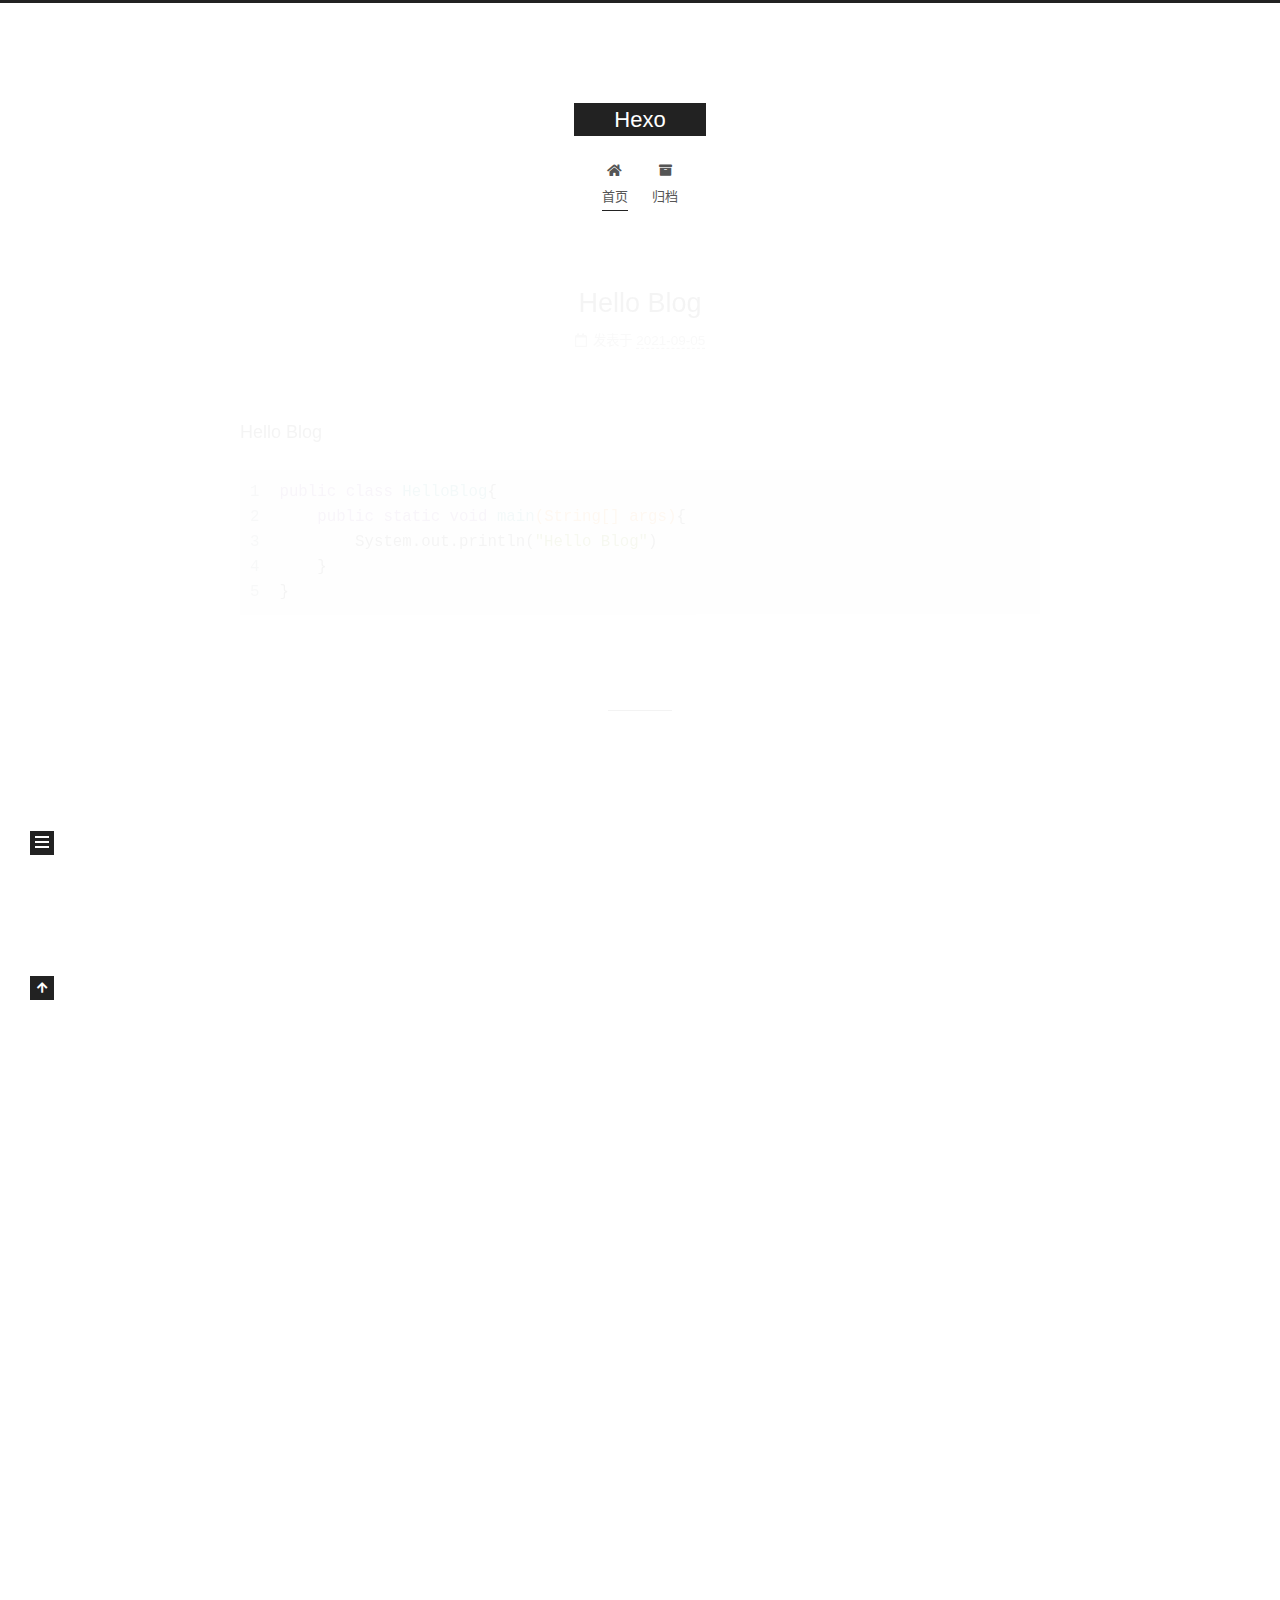
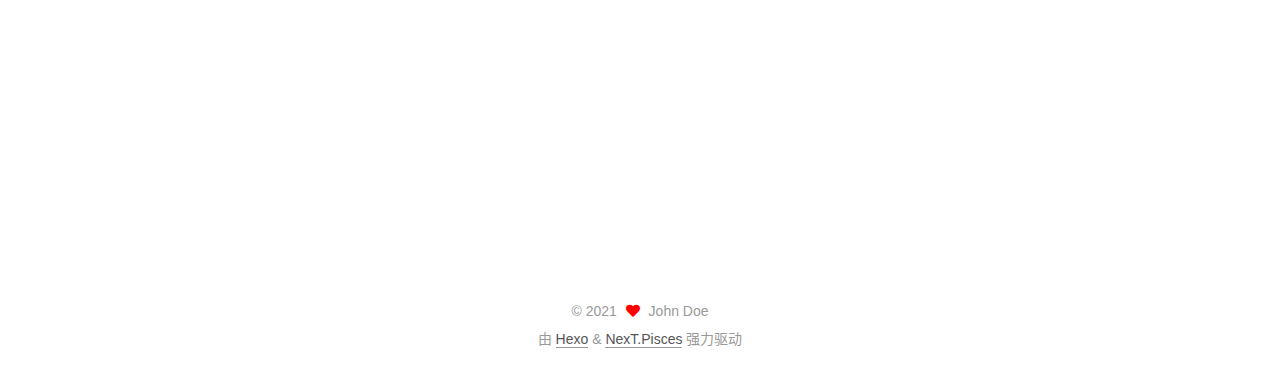
<file: index.html>
<!DOCTYPE html>
<html lang="zh-CN">
<head>
  <meta charset="UTF-8">
<meta name="viewport" content="width=device-width, initial-scale=1, maximum-scale=2">
<meta name="theme-color" content="#222">
<meta name="generator" content="Hexo 5.4.0">
  <link rel="apple-touch-icon" sizes="180x180" href="/images/apple-touch-icon-next.png">
  <link rel="icon" type="image/png" sizes="32x32" href="/images/favicon-32x32-next.png">
  <link rel="icon" type="image/png" sizes="16x16" href="/images/favicon-16x16-next.png">
  <link rel="mask-icon" href="/images/logo.svg" color="#222">

<link rel="stylesheet" href="/css/main.css">


<link rel="stylesheet" href="/lib/font-awesome/css/all.min.css">

<script id="hexo-configurations">
    var NexT = window.NexT || {};
    var CONFIG = {"hostname":"example.com","root":"/","scheme":"Pisces","version":"7.8.0","exturl":false,"sidebar":{"position":"left","display":"post","padding":18,"offset":12,"onmobile":false},"copycode":{"enable":false,"show_result":false,"style":null},"back2top":{"enable":true,"sidebar":false,"scrollpercent":false},"bookmark":{"enable":false,"color":"#222","save":"auto"},"fancybox":false,"mediumzoom":false,"lazyload":false,"pangu":false,"comments":{"style":"tabs","active":null,"storage":true,"lazyload":false,"nav":null},"algolia":{"hits":{"per_page":10},"labels":{"input_placeholder":"Search for Posts","hits_empty":"We didn't find any results for the search: ${query}","hits_stats":"${hits} results found in ${time} ms"}},"localsearch":{"enable":false,"trigger":"auto","top_n_per_article":1,"unescape":false,"preload":false},"motion":{"enable":true,"async":false,"transition":{"post_block":"fadeIn","post_header":"slideDownIn","post_body":"slideDownIn","coll_header":"slideLeftIn","sidebar":"slideUpIn"}}};
  </script>

  <meta property="og:type" content="website">
<meta property="og:title" content="Hexo">
<meta property="og:url" content="http://example.com/index.html">
<meta property="og:site_name" content="Hexo">
<meta property="og:locale" content="zh_CN">
<meta property="article:author" content="John Doe">
<meta name="twitter:card" content="summary">

<link rel="canonical" href="http://example.com/">


<script id="page-configurations">
  // https://hexo.io/docs/variables.html
  CONFIG.page = {
    sidebar: "",
    isHome : true,
    isPost : false,
    lang   : 'zh-CN'
  };
</script>

  <title>Hexo</title>
  






  <noscript>
  <style>
  .use-motion .brand,
  .use-motion .menu-item,
  .sidebar-inner,
  .use-motion .post-block,
  .use-motion .pagination,
  .use-motion .comments,
  .use-motion .post-header,
  .use-motion .post-body,
  .use-motion .collection-header { opacity: initial; }

  .use-motion .site-title,
  .use-motion .site-subtitle {
    opacity: initial;
    top: initial;
  }

  .use-motion .logo-line-before i { left: initial; }
  .use-motion .logo-line-after i { right: initial; }
  </style>
</noscript>

</head>

<body itemscope itemtype="http://schema.org/WebPage">
  <div class="container use-motion">
    <div class="headband"></div>

    <header class="header" itemscope itemtype="http://schema.org/WPHeader">
      <div class="header-inner"><div class="site-brand-container">
  <div class="site-nav-toggle">
    <div class="toggle" aria-label="切换导航栏">
      <span class="toggle-line toggle-line-first"></span>
      <span class="toggle-line toggle-line-middle"></span>
      <span class="toggle-line toggle-line-last"></span>
    </div>
  </div>

  <div class="site-meta">

    <a href="/" class="brand" rel="start">
      <span class="logo-line-before"><i></i></span>
      <h1 class="site-title">Hexo</h1>
      <span class="logo-line-after"><i></i></span>
    </a>
  </div>

  <div class="site-nav-right">
    <div class="toggle popup-trigger">
    </div>
  </div>
</div>




<nav class="site-nav">
  <ul id="menu" class="main-menu menu">
        <li class="menu-item menu-item-home">

    <a href="/" rel="section"><i class="fa fa-home fa-fw"></i>首页</a>

  </li>
        <li class="menu-item menu-item-archives">

    <a href="/archives/" rel="section"><i class="fa fa-archive fa-fw"></i>归档</a>

  </li>
  </ul>
</nav>




</div>
    </header>

    
  <div class="back-to-top">
    <i class="fa fa-arrow-up"></i>
    <span>0%</span>
  </div>


    <main class="main">
      <div class="main-inner">
        <div class="content-wrap">
          

          <div class="content index posts-expand">
            
      
  
  
  <article itemscope itemtype="http://schema.org/Article" class="post-block" lang="zh-CN">
    <link itemprop="mainEntityOfPage" href="http://example.com/2021/09/05/first-blog/">

    <span hidden itemprop="author" itemscope itemtype="http://schema.org/Person">
      <meta itemprop="image" content="/images/avatar.gif">
      <meta itemprop="name" content="John Doe">
      <meta itemprop="description" content="">
    </span>

    <span hidden itemprop="publisher" itemscope itemtype="http://schema.org/Organization">
      <meta itemprop="name" content="Hexo">
    </span>
      <header class="post-header">
        <h2 class="post-title" itemprop="name headline">
          
            <a href="/2021/09/05/first-blog/" class="post-title-link" itemprop="url">Hello Blog</a>
        </h2>

        <div class="post-meta">
            <span class="post-meta-item">
              <span class="post-meta-item-icon">
                <i class="far fa-calendar"></i>
              </span>
              <span class="post-meta-item-text">发表于</span>
              

              <time title="创建时间：2021-09-05 19:43:44 / 修改时间：19:47:21" itemprop="dateCreated datePublished" datetime="2021-09-05T19:43:44+08:00">2021-09-05</time>
            </span>

          

        </div>
      </header>

    
    
    
    <div class="post-body" itemprop="articleBody">

      
          <p>Hello Blog</p>
<figure class="highlight java"><table><tr><td class="gutter"><pre><span class="line">1</span><br><span class="line">2</span><br><span class="line">3</span><br><span class="line">4</span><br><span class="line">5</span><br></pre></td><td class="code"><pre><span class="line"><span class="keyword">public</span> <span class="class"><span class="keyword">class</span> <span class="title">HelloBlog</span></span>&#123;</span><br><span class="line">    <span class="function"><span class="keyword">public</span> <span class="keyword">static</span> <span class="keyword">void</span> <span class="title">main</span><span class="params">(String[] args)</span></span>&#123;</span><br><span class="line">        System.out.println(<span class="string">&quot;Hello Blog&quot;</span>)</span><br><span class="line">    &#125;</span><br><span class="line">&#125;</span><br></pre></td></tr></table></figure>


      
    </div>

    
    
    
      <footer class="post-footer">
        <div class="post-eof"></div>
      </footer>
  </article>
  
  
  

      
  
  
  <article itemscope itemtype="http://schema.org/Article" class="post-block" lang="zh-CN">
    <link itemprop="mainEntityOfPage" href="http://example.com/2021/09/05/hello-world/">

    <span hidden itemprop="author" itemscope itemtype="http://schema.org/Person">
      <meta itemprop="image" content="/images/avatar.gif">
      <meta itemprop="name" content="John Doe">
      <meta itemprop="description" content="">
    </span>

    <span hidden itemprop="publisher" itemscope itemtype="http://schema.org/Organization">
      <meta itemprop="name" content="Hexo">
    </span>
      <header class="post-header">
        <h2 class="post-title" itemprop="name headline">
          
            <a href="/2021/09/05/hello-world/" class="post-title-link" itemprop="url">Hello World</a>
        </h2>

        <div class="post-meta">
            <span class="post-meta-item">
              <span class="post-meta-item-icon">
                <i class="far fa-calendar"></i>
              </span>
              <span class="post-meta-item-text">发表于</span>

              <time title="创建时间：2021-09-05 18:57:50" itemprop="dateCreated datePublished" datetime="2021-09-05T18:57:50+08:00">2021-09-05</time>
            </span>

          

        </div>
      </header>

    
    
    
    <div class="post-body" itemprop="articleBody">

      
          <p>Welcome to <a target="_blank" rel="noopener" href="https://hexo.io/">Hexo</a>! This is your very first post. Check <a target="_blank" rel="noopener" href="https://hexo.io/docs/">documentation</a> for more info. If you get any problems when using Hexo, you can find the answer in <a target="_blank" rel="noopener" href="https://hexo.io/docs/troubleshooting.html">troubleshooting</a> or you can ask me on <a target="_blank" rel="noopener" href="https://github.com/hexojs/hexo/issues">GitHub</a>.</p>
<h2 id="Quick-Start"><a href="#Quick-Start" class="headerlink" title="Quick Start"></a>Quick Start</h2><h3 id="Create-a-new-post"><a href="#Create-a-new-post" class="headerlink" title="Create a new post"></a>Create a new post</h3><figure class="highlight bash"><table><tr><td class="gutter"><pre><span class="line">1</span><br></pre></td><td class="code"><pre><span class="line">$ hexo new <span class="string">&quot;My New Post&quot;</span></span><br></pre></td></tr></table></figure>

<p>More info: <a target="_blank" rel="noopener" href="https://hexo.io/docs/writing.html">Writing</a></p>
<h3 id="Run-server"><a href="#Run-server" class="headerlink" title="Run server"></a>Run server</h3><figure class="highlight bash"><table><tr><td class="gutter"><pre><span class="line">1</span><br></pre></td><td class="code"><pre><span class="line">$ hexo server</span><br></pre></td></tr></table></figure>

<p>More info: <a target="_blank" rel="noopener" href="https://hexo.io/docs/server.html">Server</a></p>
<h3 id="Generate-static-files"><a href="#Generate-static-files" class="headerlink" title="Generate static files"></a>Generate static files</h3><figure class="highlight bash"><table><tr><td class="gutter"><pre><span class="line">1</span><br></pre></td><td class="code"><pre><span class="line">$ hexo generate</span><br></pre></td></tr></table></figure>

<p>More info: <a target="_blank" rel="noopener" href="https://hexo.io/docs/generating.html">Generating</a></p>
<h3 id="Deploy-to-remote-sites"><a href="#Deploy-to-remote-sites" class="headerlink" title="Deploy to remote sites"></a>Deploy to remote sites</h3><figure class="highlight bash"><table><tr><td class="gutter"><pre><span class="line">1</span><br></pre></td><td class="code"><pre><span class="line">$ hexo deploy</span><br></pre></td></tr></table></figure>

<p>More info: <a target="_blank" rel="noopener" href="https://hexo.io/docs/one-command-deployment.html">Deployment</a></p>

      
    </div>

    
    
    
      <footer class="post-footer">
        <div class="post-eof"></div>
      </footer>
  </article>
  
  
  


  



          </div>
          

<script>
  window.addEventListener('tabs:register', () => {
    let { activeClass } = CONFIG.comments;
    if (CONFIG.comments.storage) {
      activeClass = localStorage.getItem('comments_active') || activeClass;
    }
    if (activeClass) {
      let activeTab = document.querySelector(`a[href="#comment-${activeClass}"]`);
      if (activeTab) {
        activeTab.click();
      }
    }
  });
  if (CONFIG.comments.storage) {
    window.addEventListener('tabs:click', event => {
      if (!event.target.matches('.tabs-comment .tab-content .tab-pane')) return;
      let commentClass = event.target.classList[1];
      localStorage.setItem('comments_active', commentClass);
    });
  }
</script>

        </div>
          
  
  <div class="toggle sidebar-toggle">
    <span class="toggle-line toggle-line-first"></span>
    <span class="toggle-line toggle-line-middle"></span>
    <span class="toggle-line toggle-line-last"></span>
  </div>

  <aside class="sidebar">
    <div class="sidebar-inner">

      <ul class="sidebar-nav motion-element">
        <li class="sidebar-nav-toc">
          文章目录
        </li>
        <li class="sidebar-nav-overview">
          站点概览
        </li>
      </ul>

      <!--noindex-->
      <div class="post-toc-wrap sidebar-panel">
      </div>
      <!--/noindex-->

      <div class="site-overview-wrap sidebar-panel">
        <div class="site-author motion-element" itemprop="author" itemscope itemtype="http://schema.org/Person">
  <p class="site-author-name" itemprop="name">John Doe</p>
  <div class="site-description" itemprop="description"></div>
</div>
<div class="site-state-wrap motion-element">
  <nav class="site-state">
      <div class="site-state-item site-state-posts">
          <a href="/archives/">
        
          <span class="site-state-item-count">2</span>
          <span class="site-state-item-name">日志</span>
        </a>
      </div>
  </nav>
</div>



      </div>

    </div>
  </aside>
  <div id="sidebar-dimmer"></div>


      </div>
    </main>

    <footer class="footer">
      <div class="footer-inner">
        

        

<div class="copyright">
  
  &copy; 
  <span itemprop="copyrightYear">2021</span>
  <span class="with-love">
    <i class="fa fa-heart"></i>
  </span>
  <span class="author" itemprop="copyrightHolder">John Doe</span>
</div>
  <div class="powered-by">由 <a href="https://hexo.io/" class="theme-link" rel="noopener" target="_blank">Hexo</a> & <a href="https://pisces.theme-next.org/" class="theme-link" rel="noopener" target="_blank">NexT.Pisces</a> 强力驱动
  </div>

        








      </div>
    </footer>
  </div>

  
  <script src="/lib/anime.min.js"></script>
  <script src="/lib/velocity/velocity.min.js"></script>
  <script src="/lib/velocity/velocity.ui.min.js"></script>

<script src="/js/utils.js"></script>

<script src="/js/motion.js"></script>


<script src="/js/schemes/pisces.js"></script>


<script src="/js/next-boot.js"></script>




  















  

  

</body>
</html>
</file>
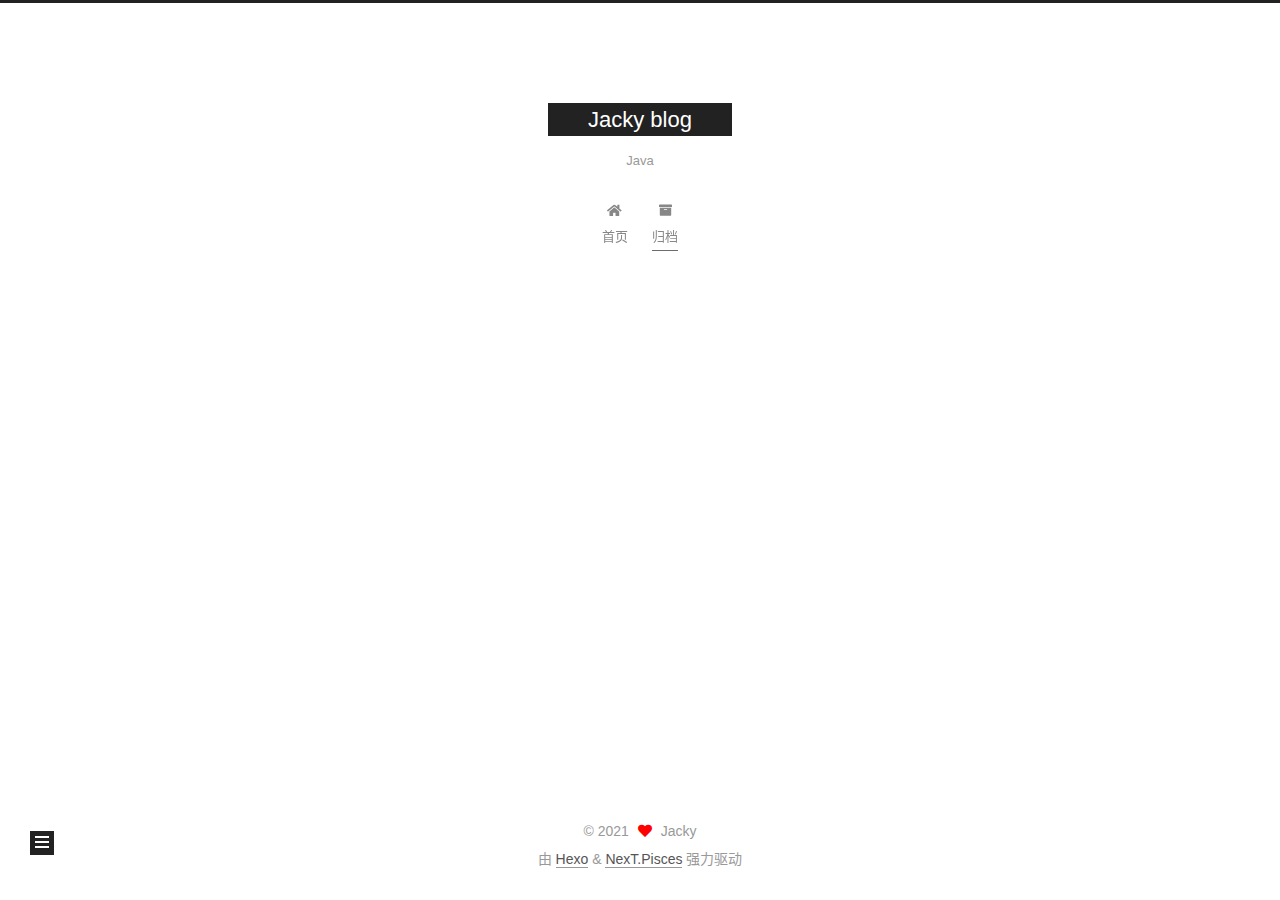
<file: archives/index.html>
<!DOCTYPE html>
<html lang="zh-CN">
<head>
  <meta charset="UTF-8">
<meta name="viewport" content="width=device-width, initial-scale=1, maximum-scale=2">
<meta name="theme-color" content="#222">
<meta name="generator" content="Hexo 5.4.0">
  <link rel="apple-touch-icon" sizes="180x180" href="/images/apple-touch-icon-next.png">
  <link rel="icon" type="image/png" sizes="32x32" href="/images/favicon-32x32-next.png">
  <link rel="icon" type="image/png" sizes="16x16" href="/images/favicon-16x16-next.png">
  <link rel="mask-icon" href="/images/logo.svg" color="#222">

<link rel="stylesheet" href="/css/main.css">


<link rel="stylesheet" href="/lib/font-awesome/css/all.min.css">

<script id="hexo-configurations">
    var NexT = window.NexT || {};
    var CONFIG = {"hostname":"example.com","root":"/","scheme":"Pisces","version":"7.8.0","exturl":false,"sidebar":{"position":"left","display":"post","padding":18,"offset":12,"onmobile":false},"copycode":{"enable":false,"show_result":false,"style":null},"back2top":{"enable":true,"sidebar":false,"scrollpercent":false},"bookmark":{"enable":false,"color":"#222","save":"auto"},"fancybox":false,"mediumzoom":false,"lazyload":false,"pangu":false,"comments":{"style":"tabs","active":null,"storage":true,"lazyload":false,"nav":null},"algolia":{"hits":{"per_page":10},"labels":{"input_placeholder":"Search for Posts","hits_empty":"We didn't find any results for the search: ${query}","hits_stats":"${hits} results found in ${time} ms"}},"localsearch":{"enable":false,"trigger":"auto","top_n_per_article":1,"unescape":false,"preload":false},"motion":{"enable":true,"async":false,"transition":{"post_block":"fadeIn","post_header":"slideDownIn","post_body":"slideDownIn","coll_header":"slideLeftIn","sidebar":"slideUpIn"}}};
  </script>

  <meta name="description" content="jacky&#39;s personal blog">
<meta property="og:type" content="website">
<meta property="og:title" content="Jacky blog">
<meta property="og:url" content="http://example.com/archives/index.html">
<meta property="og:site_name" content="Jacky blog">
<meta property="og:description" content="jacky&#39;s personal blog">
<meta property="og:locale" content="zh_CN">
<meta property="article:author" content="Jacky">
<meta name="twitter:card" content="summary">

<link rel="canonical" href="http://example.com/archives/">


<script id="page-configurations">
  // https://hexo.io/docs/variables.html
  CONFIG.page = {
    sidebar: "",
    isHome : false,
    isPost : false,
    lang   : 'zh-CN'
  };
</script>

  <title>归档 | Jacky blog</title>
  






  <noscript>
  <style>
  .use-motion .brand,
  .use-motion .menu-item,
  .sidebar-inner,
  .use-motion .post-block,
  .use-motion .pagination,
  .use-motion .comments,
  .use-motion .post-header,
  .use-motion .post-body,
  .use-motion .collection-header { opacity: initial; }

  .use-motion .site-title,
  .use-motion .site-subtitle {
    opacity: initial;
    top: initial;
  }

  .use-motion .logo-line-before i { left: initial; }
  .use-motion .logo-line-after i { right: initial; }
  </style>
</noscript>

</head>

<body itemscope itemtype="http://schema.org/WebPage">
  <div class="container use-motion">
    <div class="headband"></div>

    <header class="header" itemscope itemtype="http://schema.org/WPHeader">
      <div class="header-inner"><div class="site-brand-container">
  <div class="site-nav-toggle">
    <div class="toggle" aria-label="切换导航栏">
      <span class="toggle-line toggle-line-first"></span>
      <span class="toggle-line toggle-line-middle"></span>
      <span class="toggle-line toggle-line-last"></span>
    </div>
  </div>

  <div class="site-meta">

    <a href="/" class="brand" rel="start">
      <span class="logo-line-before"><i></i></span>
      <h1 class="site-title">Jacky blog</h1>
      <span class="logo-line-after"><i></i></span>
    </a>
      <p class="site-subtitle" itemprop="description">Java</p>
  </div>

  <div class="site-nav-right">
    <div class="toggle popup-trigger">
    </div>
  </div>
</div>




<nav class="site-nav">
  <ul id="menu" class="main-menu menu">
        <li class="menu-item menu-item-home">

    <a href="/" rel="section"><i class="fa fa-home fa-fw"></i>首页</a>

  </li>
        <li class="menu-item menu-item-archives">

    <a href="/archives/" rel="section"><i class="fa fa-archive fa-fw"></i>归档</a>

  </li>
  </ul>
</nav>




</div>
    </header>

    
  <div class="back-to-top">
    <i class="fa fa-arrow-up"></i>
    <span>0%</span>
  </div>


    <main class="main">
      <div class="main-inner">
        <div class="content-wrap">
          

          <div class="content archive">
            

  
  
  
  <div class="post-block">
    <div class="posts-collapse">
      <div class="collection-title">
        <span class="collection-header">嗯..! 目前共计 3 篇日志。 继续努力。</span>
      </div>

      
    <div class="collection-year">
      <span class="collection-header">2021</span>
    </div>

  <article itemscope itemtype="http://schema.org/Article">
    <header class="post-header">

      <div class="post-meta">
        <time itemprop="dateCreated"
              datetime="2021-09-07T23:13:55+08:00"
              content="2021-09-07">
          09-07
        </time>
      </div>

      <div class="post-title">
          <a class="post-title-link" href="/2021/09/07/Mysql2021/" itemprop="url">
            <span itemprop="name">未命名</span>
          </a>
      </div>

    </header>
  </article>

  <article itemscope itemtype="http://schema.org/Article">
    <header class="post-header">

      <div class="post-meta">
        <time itemprop="dateCreated"
              datetime="2021-09-05T19:43:44+08:00"
              content="2021-09-05">
          09-05
        </time>
      </div>

      <div class="post-title">
          <a class="post-title-link" href="/2021/09/05/first-blog/" itemprop="url">
            <span itemprop="name">Hello Blog</span>
          </a>
      </div>

    </header>
  </article>

  <article itemscope itemtype="http://schema.org/Article">
    <header class="post-header">

      <div class="post-meta">
        <time itemprop="dateCreated"
              datetime="2021-09-05T18:57:50+08:00"
              content="2021-09-05">
          09-05
        </time>
      </div>

      <div class="post-title">
          <a class="post-title-link" href="/2021/09/05/hello-world/" itemprop="url">
            <span itemprop="name">Hello World</span>
          </a>
      </div>

    </header>
  </article>


    </div>
  </div>
  
  
  

  



          </div>
          

<script>
  window.addEventListener('tabs:register', () => {
    let { activeClass } = CONFIG.comments;
    if (CONFIG.comments.storage) {
      activeClass = localStorage.getItem('comments_active') || activeClass;
    }
    if (activeClass) {
      let activeTab = document.querySelector(`a[href="#comment-${activeClass}"]`);
      if (activeTab) {
        activeTab.click();
      }
    }
  });
  if (CONFIG.comments.storage) {
    window.addEventListener('tabs:click', event => {
      if (!event.target.matches('.tabs-comment .tab-content .tab-pane')) return;
      let commentClass = event.target.classList[1];
      localStorage.setItem('comments_active', commentClass);
    });
  }
</script>

        </div>
          
  
  <div class="toggle sidebar-toggle">
    <span class="toggle-line toggle-line-first"></span>
    <span class="toggle-line toggle-line-middle"></span>
    <span class="toggle-line toggle-line-last"></span>
  </div>

  <aside class="sidebar">
    <div class="sidebar-inner">

      <ul class="sidebar-nav motion-element">
        <li class="sidebar-nav-toc">
          文章目录
        </li>
        <li class="sidebar-nav-overview">
          站点概览
        </li>
      </ul>

      <!--noindex-->
      <div class="post-toc-wrap sidebar-panel">
      </div>
      <!--/noindex-->

      <div class="site-overview-wrap sidebar-panel">
        <div class="site-author motion-element" itemprop="author" itemscope itemtype="http://schema.org/Person">
  <p class="site-author-name" itemprop="name">Jacky</p>
  <div class="site-description" itemprop="description">jacky's personal blog</div>
</div>
<div class="site-state-wrap motion-element">
  <nav class="site-state">
      <div class="site-state-item site-state-posts">
          <a href="/archives/">
        
          <span class="site-state-item-count">3</span>
          <span class="site-state-item-name">日志</span>
        </a>
      </div>
  </nav>
</div>
  <div class="links-of-author motion-element">
      <span class="links-of-author-item">
        <a href="https://github.com/weiqizhan" title="GitHub → https:&#x2F;&#x2F;github.com&#x2F;weiqizhan" rel="noopener" target="_blank"><i class="fab fa-github fa-fw"></i>GitHub</a>
      </span>
      <span class="links-of-author-item">
        <a href="mailto:weiqi101@qq.com" title="E-Mail → mailto:weiqi101@qq.com" rel="noopener" target="_blank"><i class="fa fa-envelope fa-fw"></i>E-Mail</a>
      </span>
  </div>



      </div>

    </div>
  </aside>
  <div id="sidebar-dimmer"></div>


      </div>
    </main>

    <footer class="footer">
      <div class="footer-inner">
        

        

<div class="copyright">
  
  &copy; 
  <span itemprop="copyrightYear">2021</span>
  <span class="with-love">
    <i class="fa fa-heart"></i>
  </span>
  <span class="author" itemprop="copyrightHolder">Jacky</span>
</div>
  <div class="powered-by">由 <a href="https://hexo.io/" class="theme-link" rel="noopener" target="_blank">Hexo</a> & <a href="https://pisces.theme-next.org/" class="theme-link" rel="noopener" target="_blank">NexT.Pisces</a> 强力驱动
  </div>

        








      </div>
    </footer>
  </div>

  
  <script src="/lib/anime.min.js"></script>
  <script src="/lib/velocity/velocity.min.js"></script>
  <script src="/lib/velocity/velocity.ui.min.js"></script>

<script src="/js/utils.js"></script>

<script src="/js/motion.js"></script>


<script src="/js/schemes/pisces.js"></script>


<script src="/js/next-boot.js"></script>




  















  

  

</body>
</html>
</file>
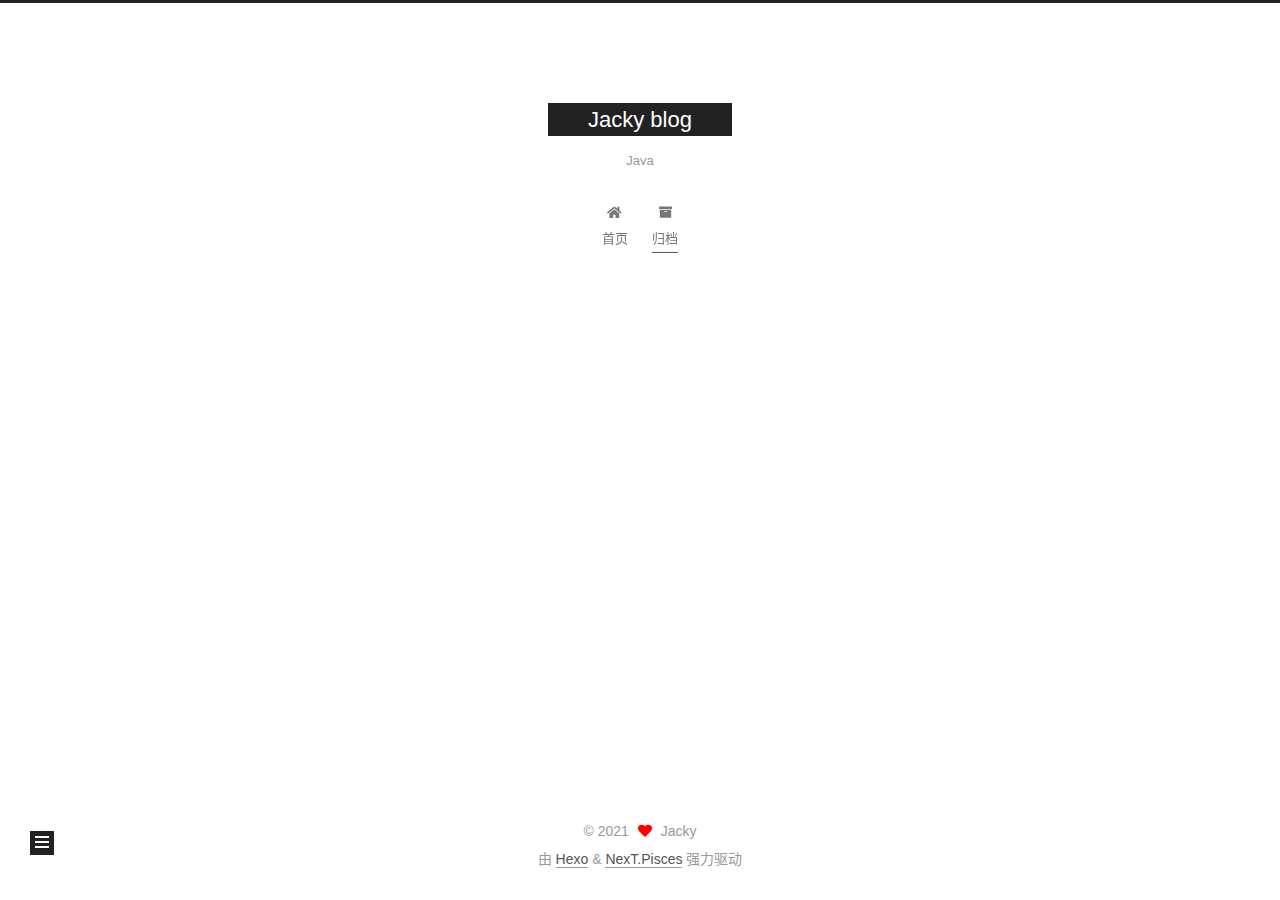
<file: archives/2021/index.html>
<!DOCTYPE html>
<html lang="zh-CN">
<head>
  <meta charset="UTF-8">
<meta name="viewport" content="width=device-width, initial-scale=1, maximum-scale=2">
<meta name="theme-color" content="#222">
<meta name="generator" content="Hexo 5.4.0">
  <link rel="apple-touch-icon" sizes="180x180" href="/images/apple-touch-icon-next.png">
  <link rel="icon" type="image/png" sizes="32x32" href="/images/favicon-32x32-next.png">
  <link rel="icon" type="image/png" sizes="16x16" href="/images/favicon-16x16-next.png">
  <link rel="mask-icon" href="/images/logo.svg" color="#222">

<link rel="stylesheet" href="/css/main.css">


<link rel="stylesheet" href="/lib/font-awesome/css/all.min.css">

<script id="hexo-configurations">
    var NexT = window.NexT || {};
    var CONFIG = {"hostname":"example.com","root":"/","scheme":"Pisces","version":"7.8.0","exturl":false,"sidebar":{"position":"left","display":"post","padding":18,"offset":12,"onmobile":false},"copycode":{"enable":false,"show_result":false,"style":null},"back2top":{"enable":true,"sidebar":false,"scrollpercent":false},"bookmark":{"enable":false,"color":"#222","save":"auto"},"fancybox":false,"mediumzoom":false,"lazyload":false,"pangu":false,"comments":{"style":"tabs","active":null,"storage":true,"lazyload":false,"nav":null},"algolia":{"hits":{"per_page":10},"labels":{"input_placeholder":"Search for Posts","hits_empty":"We didn't find any results for the search: ${query}","hits_stats":"${hits} results found in ${time} ms"}},"localsearch":{"enable":false,"trigger":"auto","top_n_per_article":1,"unescape":false,"preload":false},"motion":{"enable":true,"async":false,"transition":{"post_block":"fadeIn","post_header":"slideDownIn","post_body":"slideDownIn","coll_header":"slideLeftIn","sidebar":"slideUpIn"}}};
  </script>

  <meta name="description" content="jacky&#39;s personal blog">
<meta property="og:type" content="website">
<meta property="og:title" content="Jacky blog">
<meta property="og:url" content="http://example.com/archives/2021/index.html">
<meta property="og:site_name" content="Jacky blog">
<meta property="og:description" content="jacky&#39;s personal blog">
<meta property="og:locale" content="zh_CN">
<meta property="article:author" content="Jacky">
<meta name="twitter:card" content="summary">

<link rel="canonical" href="http://example.com/archives/2021/">


<script id="page-configurations">
  // https://hexo.io/docs/variables.html
  CONFIG.page = {
    sidebar: "",
    isHome : false,
    isPost : false,
    lang   : 'zh-CN'
  };
</script>

  <title>归档 | Jacky blog</title>
  






  <noscript>
  <style>
  .use-motion .brand,
  .use-motion .menu-item,
  .sidebar-inner,
  .use-motion .post-block,
  .use-motion .pagination,
  .use-motion .comments,
  .use-motion .post-header,
  .use-motion .post-body,
  .use-motion .collection-header { opacity: initial; }

  .use-motion .site-title,
  .use-motion .site-subtitle {
    opacity: initial;
    top: initial;
  }

  .use-motion .logo-line-before i { left: initial; }
  .use-motion .logo-line-after i { right: initial; }
  </style>
</noscript>

</head>

<body itemscope itemtype="http://schema.org/WebPage">
  <div class="container use-motion">
    <div class="headband"></div>

    <header class="header" itemscope itemtype="http://schema.org/WPHeader">
      <div class="header-inner"><div class="site-brand-container">
  <div class="site-nav-toggle">
    <div class="toggle" aria-label="切换导航栏">
      <span class="toggle-line toggle-line-first"></span>
      <span class="toggle-line toggle-line-middle"></span>
      <span class="toggle-line toggle-line-last"></span>
    </div>
  </div>

  <div class="site-meta">

    <a href="/" class="brand" rel="start">
      <span class="logo-line-before"><i></i></span>
      <h1 class="site-title">Jacky blog</h1>
      <span class="logo-line-after"><i></i></span>
    </a>
      <p class="site-subtitle" itemprop="description">Java</p>
  </div>

  <div class="site-nav-right">
    <div class="toggle popup-trigger">
    </div>
  </div>
</div>




<nav class="site-nav">
  <ul id="menu" class="main-menu menu">
        <li class="menu-item menu-item-home">

    <a href="/" rel="section"><i class="fa fa-home fa-fw"></i>首页</a>

  </li>
        <li class="menu-item menu-item-archives">

    <a href="/archives/" rel="section"><i class="fa fa-archive fa-fw"></i>归档</a>

  </li>
  </ul>
</nav>




</div>
    </header>

    
  <div class="back-to-top">
    <i class="fa fa-arrow-up"></i>
    <span>0%</span>
  </div>


    <main class="main">
      <div class="main-inner">
        <div class="content-wrap">
          

          <div class="content archive">
            

  
  
  
  <div class="post-block">
    <div class="posts-collapse">
      <div class="collection-title">
        <span class="collection-header">嗯..! 目前共计 3 篇日志。 继续努力。</span>
      </div>

      
    <div class="collection-year">
      <span class="collection-header">2021</span>
    </div>

  <article itemscope itemtype="http://schema.org/Article">
    <header class="post-header">

      <div class="post-meta">
        <time itemprop="dateCreated"
              datetime="2021-09-07T23:13:55+08:00"
              content="2021-09-07">
          09-07
        </time>
      </div>

      <div class="post-title">
          <a class="post-title-link" href="/2021/09/07/Mysql2021/" itemprop="url">
            <span itemprop="name">未命名</span>
          </a>
      </div>

    </header>
  </article>

  <article itemscope itemtype="http://schema.org/Article">
    <header class="post-header">

      <div class="post-meta">
        <time itemprop="dateCreated"
              datetime="2021-09-05T19:43:44+08:00"
              content="2021-09-05">
          09-05
        </time>
      </div>

      <div class="post-title">
          <a class="post-title-link" href="/2021/09/05/first-blog/" itemprop="url">
            <span itemprop="name">Hello Blog</span>
          </a>
      </div>

    </header>
  </article>

  <article itemscope itemtype="http://schema.org/Article">
    <header class="post-header">

      <div class="post-meta">
        <time itemprop="dateCreated"
              datetime="2021-09-05T18:57:50+08:00"
              content="2021-09-05">
          09-05
        </time>
      </div>

      <div class="post-title">
          <a class="post-title-link" href="/2021/09/05/hello-world/" itemprop="url">
            <span itemprop="name">Hello World</span>
          </a>
      </div>

    </header>
  </article>


    </div>
  </div>
  
  
  

  



          </div>
          

<script>
  window.addEventListener('tabs:register', () => {
    let { activeClass } = CONFIG.comments;
    if (CONFIG.comments.storage) {
      activeClass = localStorage.getItem('comments_active') || activeClass;
    }
    if (activeClass) {
      let activeTab = document.querySelector(`a[href="#comment-${activeClass}"]`);
      if (activeTab) {
        activeTab.click();
      }
    }
  });
  if (CONFIG.comments.storage) {
    window.addEventListener('tabs:click', event => {
      if (!event.target.matches('.tabs-comment .tab-content .tab-pane')) return;
      let commentClass = event.target.classList[1];
      localStorage.setItem('comments_active', commentClass);
    });
  }
</script>

        </div>
          
  
  <div class="toggle sidebar-toggle">
    <span class="toggle-line toggle-line-first"></span>
    <span class="toggle-line toggle-line-middle"></span>
    <span class="toggle-line toggle-line-last"></span>
  </div>

  <aside class="sidebar">
    <div class="sidebar-inner">

      <ul class="sidebar-nav motion-element">
        <li class="sidebar-nav-toc">
          文章目录
        </li>
        <li class="sidebar-nav-overview">
          站点概览
        </li>
      </ul>

      <!--noindex-->
      <div class="post-toc-wrap sidebar-panel">
      </div>
      <!--/noindex-->

      <div class="site-overview-wrap sidebar-panel">
        <div class="site-author motion-element" itemprop="author" itemscope itemtype="http://schema.org/Person">
  <p class="site-author-name" itemprop="name">Jacky</p>
  <div class="site-description" itemprop="description">jacky's personal blog</div>
</div>
<div class="site-state-wrap motion-element">
  <nav class="site-state">
      <div class="site-state-item site-state-posts">
          <a href="/archives/">
        
          <span class="site-state-item-count">3</span>
          <span class="site-state-item-name">日志</span>
        </a>
      </div>
  </nav>
</div>
  <div class="links-of-author motion-element">
      <span class="links-of-author-item">
        <a href="https://github.com/weiqizhan" title="GitHub → https:&#x2F;&#x2F;github.com&#x2F;weiqizhan" rel="noopener" target="_blank"><i class="fab fa-github fa-fw"></i>GitHub</a>
      </span>
      <span class="links-of-author-item">
        <a href="mailto:weiqi101@qq.com" title="E-Mail → mailto:weiqi101@qq.com" rel="noopener" target="_blank"><i class="fa fa-envelope fa-fw"></i>E-Mail</a>
      </span>
  </div>



      </div>

    </div>
  </aside>
  <div id="sidebar-dimmer"></div>


      </div>
    </main>

    <footer class="footer">
      <div class="footer-inner">
        

        

<div class="copyright">
  
  &copy; 
  <span itemprop="copyrightYear">2021</span>
  <span class="with-love">
    <i class="fa fa-heart"></i>
  </span>
  <span class="author" itemprop="copyrightHolder">Jacky</span>
</div>
  <div class="powered-by">由 <a href="https://hexo.io/" class="theme-link" rel="noopener" target="_blank">Hexo</a> & <a href="https://pisces.theme-next.org/" class="theme-link" rel="noopener" target="_blank">NexT.Pisces</a> 强力驱动
  </div>

        








      </div>
    </footer>
  </div>

  
  <script src="/lib/anime.min.js"></script>
  <script src="/lib/velocity/velocity.min.js"></script>
  <script src="/lib/velocity/velocity.ui.min.js"></script>

<script src="/js/utils.js"></script>

<script src="/js/motion.js"></script>


<script src="/js/schemes/pisces.js"></script>


<script src="/js/next-boot.js"></script>




  















  

  

</body>
</html>
</file>
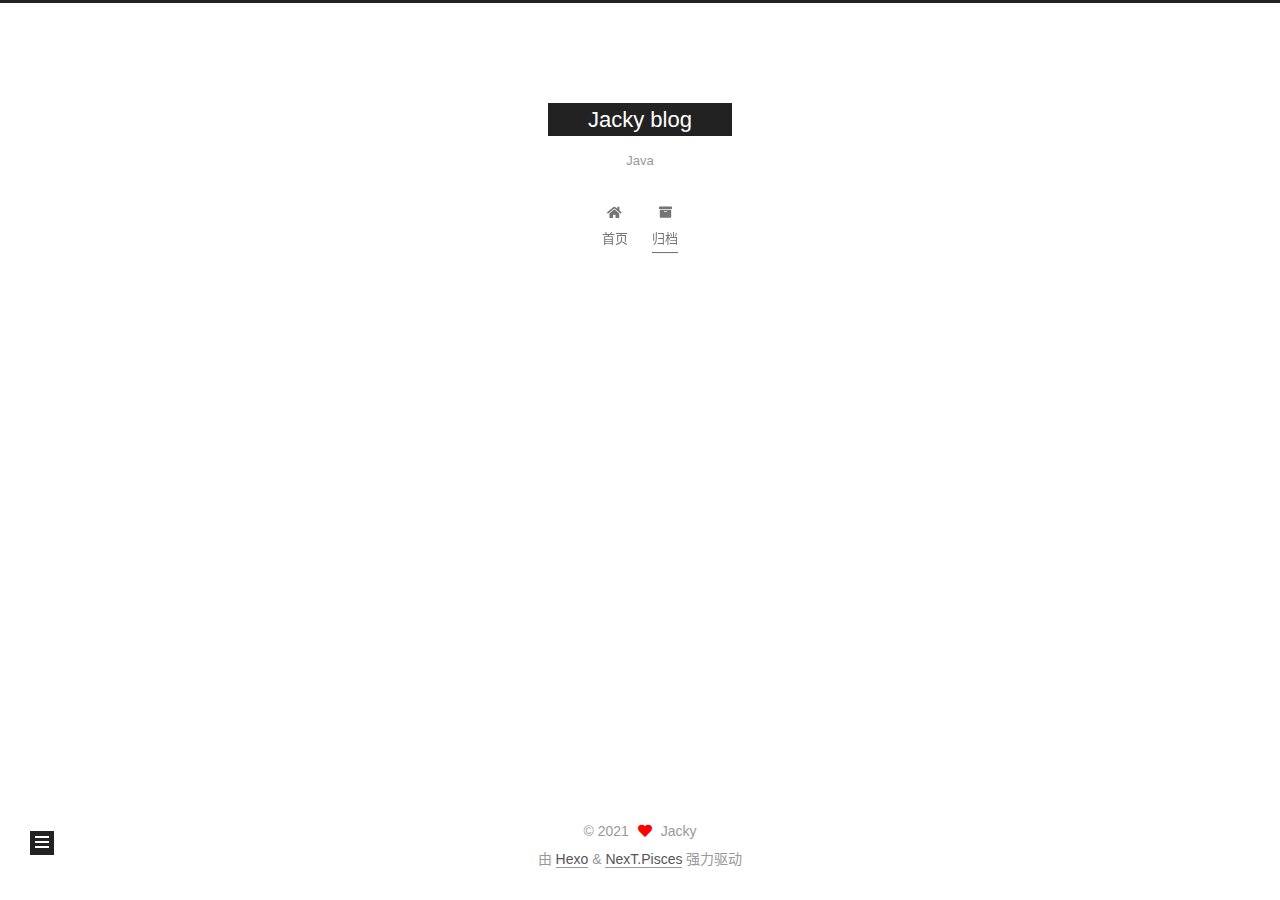
<file: archives/2021/09/index.html>
<!DOCTYPE html>
<html lang="zh-CN">
<head>
  <meta charset="UTF-8">
<meta name="viewport" content="width=device-width, initial-scale=1, maximum-scale=2">
<meta name="theme-color" content="#222">
<meta name="generator" content="Hexo 5.4.0">
  <link rel="apple-touch-icon" sizes="180x180" href="/images/apple-touch-icon-next.png">
  <link rel="icon" type="image/png" sizes="32x32" href="/images/favicon-32x32-next.png">
  <link rel="icon" type="image/png" sizes="16x16" href="/images/favicon-16x16-next.png">
  <link rel="mask-icon" href="/images/logo.svg" color="#222">

<link rel="stylesheet" href="/css/main.css">


<link rel="stylesheet" href="/lib/font-awesome/css/all.min.css">

<script id="hexo-configurations">
    var NexT = window.NexT || {};
    var CONFIG = {"hostname":"example.com","root":"/","scheme":"Pisces","version":"7.8.0","exturl":false,"sidebar":{"position":"left","display":"post","padding":18,"offset":12,"onmobile":false},"copycode":{"enable":false,"show_result":false,"style":null},"back2top":{"enable":true,"sidebar":false,"scrollpercent":false},"bookmark":{"enable":false,"color":"#222","save":"auto"},"fancybox":false,"mediumzoom":false,"lazyload":false,"pangu":false,"comments":{"style":"tabs","active":null,"storage":true,"lazyload":false,"nav":null},"algolia":{"hits":{"per_page":10},"labels":{"input_placeholder":"Search for Posts","hits_empty":"We didn't find any results for the search: ${query}","hits_stats":"${hits} results found in ${time} ms"}},"localsearch":{"enable":false,"trigger":"auto","top_n_per_article":1,"unescape":false,"preload":false},"motion":{"enable":true,"async":false,"transition":{"post_block":"fadeIn","post_header":"slideDownIn","post_body":"slideDownIn","coll_header":"slideLeftIn","sidebar":"slideUpIn"}}};
  </script>

  <meta name="description" content="jacky&#39;s personal blog">
<meta property="og:type" content="website">
<meta property="og:title" content="Jacky blog">
<meta property="og:url" content="http://example.com/archives/2021/09/index.html">
<meta property="og:site_name" content="Jacky blog">
<meta property="og:description" content="jacky&#39;s personal blog">
<meta property="og:locale" content="zh_CN">
<meta property="article:author" content="Jacky">
<meta name="twitter:card" content="summary">

<link rel="canonical" href="http://example.com/archives/2021/09/">


<script id="page-configurations">
  // https://hexo.io/docs/variables.html
  CONFIG.page = {
    sidebar: "",
    isHome : false,
    isPost : false,
    lang   : 'zh-CN'
  };
</script>

  <title>归档 | Jacky blog</title>
  






  <noscript>
  <style>
  .use-motion .brand,
  .use-motion .menu-item,
  .sidebar-inner,
  .use-motion .post-block,
  .use-motion .pagination,
  .use-motion .comments,
  .use-motion .post-header,
  .use-motion .post-body,
  .use-motion .collection-header { opacity: initial; }

  .use-motion .site-title,
  .use-motion .site-subtitle {
    opacity: initial;
    top: initial;
  }

  .use-motion .logo-line-before i { left: initial; }
  .use-motion .logo-line-after i { right: initial; }
  </style>
</noscript>

</head>

<body itemscope itemtype="http://schema.org/WebPage">
  <div class="container use-motion">
    <div class="headband"></div>

    <header class="header" itemscope itemtype="http://schema.org/WPHeader">
      <div class="header-inner"><div class="site-brand-container">
  <div class="site-nav-toggle">
    <div class="toggle" aria-label="切换导航栏">
      <span class="toggle-line toggle-line-first"></span>
      <span class="toggle-line toggle-line-middle"></span>
      <span class="toggle-line toggle-line-last"></span>
    </div>
  </div>

  <div class="site-meta">

    <a href="/" class="brand" rel="start">
      <span class="logo-line-before"><i></i></span>
      <h1 class="site-title">Jacky blog</h1>
      <span class="logo-line-after"><i></i></span>
    </a>
      <p class="site-subtitle" itemprop="description">Java</p>
  </div>

  <div class="site-nav-right">
    <div class="toggle popup-trigger">
    </div>
  </div>
</div>




<nav class="site-nav">
  <ul id="menu" class="main-menu menu">
        <li class="menu-item menu-item-home">

    <a href="/" rel="section"><i class="fa fa-home fa-fw"></i>首页</a>

  </li>
        <li class="menu-item menu-item-archives">

    <a href="/archives/" rel="section"><i class="fa fa-archive fa-fw"></i>归档</a>

  </li>
  </ul>
</nav>




</div>
    </header>

    
  <div class="back-to-top">
    <i class="fa fa-arrow-up"></i>
    <span>0%</span>
  </div>


    <main class="main">
      <div class="main-inner">
        <div class="content-wrap">
          

          <div class="content archive">
            

  
  
  
  <div class="post-block">
    <div class="posts-collapse">
      <div class="collection-title">
        <span class="collection-header">嗯..! 目前共计 3 篇日志。 继续努力。</span>
      </div>

      
    <div class="collection-year">
      <span class="collection-header">2021</span>
    </div>

  <article itemscope itemtype="http://schema.org/Article">
    <header class="post-header">

      <div class="post-meta">
        <time itemprop="dateCreated"
              datetime="2021-09-07T23:13:55+08:00"
              content="2021-09-07">
          09-07
        </time>
      </div>

      <div class="post-title">
          <a class="post-title-link" href="/2021/09/07/Mysql2021/" itemprop="url">
            <span itemprop="name">未命名</span>
          </a>
      </div>

    </header>
  </article>

  <article itemscope itemtype="http://schema.org/Article">
    <header class="post-header">

      <div class="post-meta">
        <time itemprop="dateCreated"
              datetime="2021-09-05T19:43:44+08:00"
              content="2021-09-05">
          09-05
        </time>
      </div>

      <div class="post-title">
          <a class="post-title-link" href="/2021/09/05/first-blog/" itemprop="url">
            <span itemprop="name">Hello Blog</span>
          </a>
      </div>

    </header>
  </article>

  <article itemscope itemtype="http://schema.org/Article">
    <header class="post-header">

      <div class="post-meta">
        <time itemprop="dateCreated"
              datetime="2021-09-05T18:57:50+08:00"
              content="2021-09-05">
          09-05
        </time>
      </div>

      <div class="post-title">
          <a class="post-title-link" href="/2021/09/05/hello-world/" itemprop="url">
            <span itemprop="name">Hello World</span>
          </a>
      </div>

    </header>
  </article>


    </div>
  </div>
  
  
  

  



          </div>
          

<script>
  window.addEventListener('tabs:register', () => {
    let { activeClass } = CONFIG.comments;
    if (CONFIG.comments.storage) {
      activeClass = localStorage.getItem('comments_active') || activeClass;
    }
    if (activeClass) {
      let activeTab = document.querySelector(`a[href="#comment-${activeClass}"]`);
      if (activeTab) {
        activeTab.click();
      }
    }
  });
  if (CONFIG.comments.storage) {
    window.addEventListener('tabs:click', event => {
      if (!event.target.matches('.tabs-comment .tab-content .tab-pane')) return;
      let commentClass = event.target.classList[1];
      localStorage.setItem('comments_active', commentClass);
    });
  }
</script>

        </div>
          
  
  <div class="toggle sidebar-toggle">
    <span class="toggle-line toggle-line-first"></span>
    <span class="toggle-line toggle-line-middle"></span>
    <span class="toggle-line toggle-line-last"></span>
  </div>

  <aside class="sidebar">
    <div class="sidebar-inner">

      <ul class="sidebar-nav motion-element">
        <li class="sidebar-nav-toc">
          文章目录
        </li>
        <li class="sidebar-nav-overview">
          站点概览
        </li>
      </ul>

      <!--noindex-->
      <div class="post-toc-wrap sidebar-panel">
      </div>
      <!--/noindex-->

      <div class="site-overview-wrap sidebar-panel">
        <div class="site-author motion-element" itemprop="author" itemscope itemtype="http://schema.org/Person">
  <p class="site-author-name" itemprop="name">Jacky</p>
  <div class="site-description" itemprop="description">jacky's personal blog</div>
</div>
<div class="site-state-wrap motion-element">
  <nav class="site-state">
      <div class="site-state-item site-state-posts">
          <a href="/archives/">
        
          <span class="site-state-item-count">3</span>
          <span class="site-state-item-name">日志</span>
        </a>
      </div>
  </nav>
</div>
  <div class="links-of-author motion-element">
      <span class="links-of-author-item">
        <a href="https://github.com/weiqizhan" title="GitHub → https:&#x2F;&#x2F;github.com&#x2F;weiqizhan" rel="noopener" target="_blank"><i class="fab fa-github fa-fw"></i>GitHub</a>
      </span>
      <span class="links-of-author-item">
        <a href="mailto:weiqi101@qq.com" title="E-Mail → mailto:weiqi101@qq.com" rel="noopener" target="_blank"><i class="fa fa-envelope fa-fw"></i>E-Mail</a>
      </span>
  </div>



      </div>

    </div>
  </aside>
  <div id="sidebar-dimmer"></div>


      </div>
    </main>

    <footer class="footer">
      <div class="footer-inner">
        

        

<div class="copyright">
  
  &copy; 
  <span itemprop="copyrightYear">2021</span>
  <span class="with-love">
    <i class="fa fa-heart"></i>
  </span>
  <span class="author" itemprop="copyrightHolder">Jacky</span>
</div>
  <div class="powered-by">由 <a href="https://hexo.io/" class="theme-link" rel="noopener" target="_blank">Hexo</a> & <a href="https://pisces.theme-next.org/" class="theme-link" rel="noopener" target="_blank">NexT.Pisces</a> 强力驱动
  </div>

        








      </div>
    </footer>
  </div>

  
  <script src="/lib/anime.min.js"></script>
  <script src="/lib/velocity/velocity.min.js"></script>
  <script src="/lib/velocity/velocity.ui.min.js"></script>

<script src="/js/utils.js"></script>

<script src="/js/motion.js"></script>


<script src="/js/schemes/pisces.js"></script>


<script src="/js/next-boot.js"></script>




  















  

  

</body>
</html>
</file>
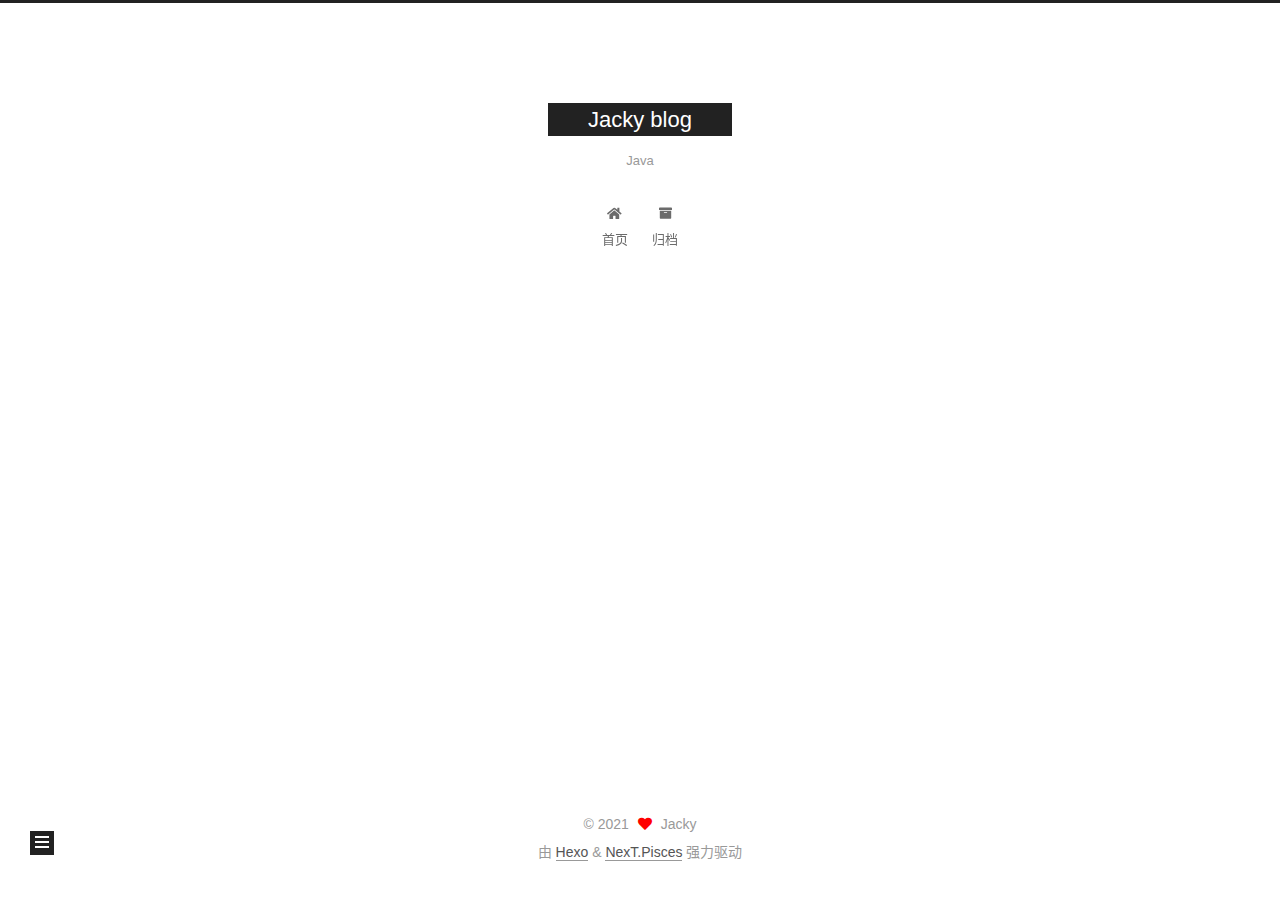
<file: 2021/09/05/first-blog/index.html>
<!DOCTYPE html>
<html lang="zh-CN">
<head>
  <meta charset="UTF-8">
<meta name="viewport" content="width=device-width, initial-scale=1, maximum-scale=2">
<meta name="theme-color" content="#222">
<meta name="generator" content="Hexo 5.4.0">
  <link rel="apple-touch-icon" sizes="180x180" href="/images/apple-touch-icon-next.png">
  <link rel="icon" type="image/png" sizes="32x32" href="/images/favicon-32x32-next.png">
  <link rel="icon" type="image/png" sizes="16x16" href="/images/favicon-16x16-next.png">
  <link rel="mask-icon" href="/images/logo.svg" color="#222">

<link rel="stylesheet" href="/css/main.css">


<link rel="stylesheet" href="/lib/font-awesome/css/all.min.css">

<script id="hexo-configurations">
    var NexT = window.NexT || {};
    var CONFIG = {"hostname":"example.com","root":"/","scheme":"Pisces","version":"7.8.0","exturl":false,"sidebar":{"position":"left","display":"post","padding":18,"offset":12,"onmobile":false},"copycode":{"enable":false,"show_result":false,"style":null},"back2top":{"enable":true,"sidebar":false,"scrollpercent":false},"bookmark":{"enable":false,"color":"#222","save":"auto"},"fancybox":false,"mediumzoom":false,"lazyload":false,"pangu":false,"comments":{"style":"tabs","active":null,"storage":true,"lazyload":false,"nav":null},"algolia":{"hits":{"per_page":10},"labels":{"input_placeholder":"Search for Posts","hits_empty":"We didn't find any results for the search: ${query}","hits_stats":"${hits} results found in ${time} ms"}},"localsearch":{"enable":false,"trigger":"auto","top_n_per_article":1,"unescape":false,"preload":false},"motion":{"enable":true,"async":false,"transition":{"post_block":"fadeIn","post_header":"slideDownIn","post_body":"slideDownIn","coll_header":"slideLeftIn","sidebar":"slideUpIn"}}};
  </script>

  <meta name="description" content="Hello Blog 12345public class HelloBlog&amp;#123;    public static void main(String[] args)&amp;#123;        System.out.println(&quot;Hello Blog&quot;)    &amp;#125;&amp;#125;">
<meta property="og:type" content="article">
<meta property="og:title" content="Hello Blog">
<meta property="og:url" content="http://example.com/2021/09/05/first-blog/index.html">
<meta property="og:site_name" content="Jacky blog">
<meta property="og:description" content="Hello Blog 12345public class HelloBlog&amp;#123;    public static void main(String[] args)&amp;#123;        System.out.println(&quot;Hello Blog&quot;)    &amp;#125;&amp;#125;">
<meta property="og:locale" content="zh_CN">
<meta property="article:published_time" content="2021-09-05T11:43:44.000Z">
<meta property="article:modified_time" content="2021-09-05T11:47:21.521Z">
<meta property="article:author" content="Jacky">
<meta name="twitter:card" content="summary">

<link rel="canonical" href="http://example.com/2021/09/05/first-blog/">


<script id="page-configurations">
  // https://hexo.io/docs/variables.html
  CONFIG.page = {
    sidebar: "",
    isHome : false,
    isPost : true,
    lang   : 'zh-CN'
  };
</script>

  <title>Hello Blog | Jacky blog</title>
  






  <noscript>
  <style>
  .use-motion .brand,
  .use-motion .menu-item,
  .sidebar-inner,
  .use-motion .post-block,
  .use-motion .pagination,
  .use-motion .comments,
  .use-motion .post-header,
  .use-motion .post-body,
  .use-motion .collection-header { opacity: initial; }

  .use-motion .site-title,
  .use-motion .site-subtitle {
    opacity: initial;
    top: initial;
  }

  .use-motion .logo-line-before i { left: initial; }
  .use-motion .logo-line-after i { right: initial; }
  </style>
</noscript>

</head>

<body itemscope itemtype="http://schema.org/WebPage">
  <div class="container use-motion">
    <div class="headband"></div>

    <header class="header" itemscope itemtype="http://schema.org/WPHeader">
      <div class="header-inner"><div class="site-brand-container">
  <div class="site-nav-toggle">
    <div class="toggle" aria-label="切换导航栏">
      <span class="toggle-line toggle-line-first"></span>
      <span class="toggle-line toggle-line-middle"></span>
      <span class="toggle-line toggle-line-last"></span>
    </div>
  </div>

  <div class="site-meta">

    <a href="/" class="brand" rel="start">
      <span class="logo-line-before"><i></i></span>
      <h1 class="site-title">Jacky blog</h1>
      <span class="logo-line-after"><i></i></span>
    </a>
      <p class="site-subtitle" itemprop="description">Java</p>
  </div>

  <div class="site-nav-right">
    <div class="toggle popup-trigger">
    </div>
  </div>
</div>




<nav class="site-nav">
  <ul id="menu" class="main-menu menu">
        <li class="menu-item menu-item-home">

    <a href="/" rel="section"><i class="fa fa-home fa-fw"></i>首页</a>

  </li>
        <li class="menu-item menu-item-archives">

    <a href="/archives/" rel="section"><i class="fa fa-archive fa-fw"></i>归档</a>

  </li>
  </ul>
</nav>




</div>
    </header>

    
  <div class="back-to-top">
    <i class="fa fa-arrow-up"></i>
    <span>0%</span>
  </div>


    <main class="main">
      <div class="main-inner">
        <div class="content-wrap">
          

          <div class="content post posts-expand">
            

    
  
  
  <article itemscope itemtype="http://schema.org/Article" class="post-block" lang="zh-CN">
    <link itemprop="mainEntityOfPage" href="http://example.com/2021/09/05/first-blog/">

    <span hidden itemprop="author" itemscope itemtype="http://schema.org/Person">
      <meta itemprop="image" content="/images/avatar.gif">
      <meta itemprop="name" content="Jacky">
      <meta itemprop="description" content="jacky's personal blog">
    </span>

    <span hidden itemprop="publisher" itemscope itemtype="http://schema.org/Organization">
      <meta itemprop="name" content="Jacky blog">
    </span>
      <header class="post-header">
        <h1 class="post-title" itemprop="name headline">
          Hello Blog
        </h1>

        <div class="post-meta">
            <span class="post-meta-item">
              <span class="post-meta-item-icon">
                <i class="far fa-calendar"></i>
              </span>
              <span class="post-meta-item-text">发表于</span>
              

              <time title="创建时间：2021-09-05 19:43:44 / 修改时间：19:47:21" itemprop="dateCreated datePublished" datetime="2021-09-05T19:43:44+08:00">2021-09-05</time>
            </span>

          

        </div>
      </header>

    
    
    
    <div class="post-body" itemprop="articleBody">

      
        <p>Hello Blog</p>
<figure class="highlight java"><table><tr><td class="gutter"><pre><span class="line">1</span><br><span class="line">2</span><br><span class="line">3</span><br><span class="line">4</span><br><span class="line">5</span><br></pre></td><td class="code"><pre><span class="line"><span class="keyword">public</span> <span class="class"><span class="keyword">class</span> <span class="title">HelloBlog</span></span>&#123;</span><br><span class="line">    <span class="function"><span class="keyword">public</span> <span class="keyword">static</span> <span class="keyword">void</span> <span class="title">main</span><span class="params">(String[] args)</span></span>&#123;</span><br><span class="line">        System.out.println(<span class="string">&quot;Hello Blog&quot;</span>)</span><br><span class="line">    &#125;</span><br><span class="line">&#125;</span><br></pre></td></tr></table></figure>


    </div>

    
    
    

      <footer class="post-footer">

        


        
    <div class="post-nav">
      <div class="post-nav-item">
    <a href="/2021/09/05/hello-world/" rel="prev" title="Hello World">
      <i class="fa fa-chevron-left"></i> Hello World
    </a></div>
      <div class="post-nav-item">
    <a href="/2021/09/07/Mysql2021/" rel="next" title="">
       <i class="fa fa-chevron-right"></i>
    </a></div>
    </div>
      </footer>
    
  </article>
  
  
  



          </div>
          

<script>
  window.addEventListener('tabs:register', () => {
    let { activeClass } = CONFIG.comments;
    if (CONFIG.comments.storage) {
      activeClass = localStorage.getItem('comments_active') || activeClass;
    }
    if (activeClass) {
      let activeTab = document.querySelector(`a[href="#comment-${activeClass}"]`);
      if (activeTab) {
        activeTab.click();
      }
    }
  });
  if (CONFIG.comments.storage) {
    window.addEventListener('tabs:click', event => {
      if (!event.target.matches('.tabs-comment .tab-content .tab-pane')) return;
      let commentClass = event.target.classList[1];
      localStorage.setItem('comments_active', commentClass);
    });
  }
</script>

        </div>
          
  
  <div class="toggle sidebar-toggle">
    <span class="toggle-line toggle-line-first"></span>
    <span class="toggle-line toggle-line-middle"></span>
    <span class="toggle-line toggle-line-last"></span>
  </div>

  <aside class="sidebar">
    <div class="sidebar-inner">

      <ul class="sidebar-nav motion-element">
        <li class="sidebar-nav-toc">
          文章目录
        </li>
        <li class="sidebar-nav-overview">
          站点概览
        </li>
      </ul>

      <!--noindex-->
      <div class="post-toc-wrap sidebar-panel">
      </div>
      <!--/noindex-->

      <div class="site-overview-wrap sidebar-panel">
        <div class="site-author motion-element" itemprop="author" itemscope itemtype="http://schema.org/Person">
  <p class="site-author-name" itemprop="name">Jacky</p>
  <div class="site-description" itemprop="description">jacky's personal blog</div>
</div>
<div class="site-state-wrap motion-element">
  <nav class="site-state">
      <div class="site-state-item site-state-posts">
          <a href="/archives/">
        
          <span class="site-state-item-count">3</span>
          <span class="site-state-item-name">日志</span>
        </a>
      </div>
  </nav>
</div>
  <div class="links-of-author motion-element">
      <span class="links-of-author-item">
        <a href="https://github.com/weiqizhan" title="GitHub → https:&#x2F;&#x2F;github.com&#x2F;weiqizhan" rel="noopener" target="_blank"><i class="fab fa-github fa-fw"></i>GitHub</a>
      </span>
      <span class="links-of-author-item">
        <a href="mailto:weiqi101@qq.com" title="E-Mail → mailto:weiqi101@qq.com" rel="noopener" target="_blank"><i class="fa fa-envelope fa-fw"></i>E-Mail</a>
      </span>
  </div>



      </div>

    </div>
  </aside>
  <div id="sidebar-dimmer"></div>


      </div>
    </main>

    <footer class="footer">
      <div class="footer-inner">
        

        

<div class="copyright">
  
  &copy; 
  <span itemprop="copyrightYear">2021</span>
  <span class="with-love">
    <i class="fa fa-heart"></i>
  </span>
  <span class="author" itemprop="copyrightHolder">Jacky</span>
</div>
  <div class="powered-by">由 <a href="https://hexo.io/" class="theme-link" rel="noopener" target="_blank">Hexo</a> & <a href="https://pisces.theme-next.org/" class="theme-link" rel="noopener" target="_blank">NexT.Pisces</a> 强力驱动
  </div>

        








      </div>
    </footer>
  </div>

  
  <script src="/lib/anime.min.js"></script>
  <script src="/lib/velocity/velocity.min.js"></script>
  <script src="/lib/velocity/velocity.ui.min.js"></script>

<script src="/js/utils.js"></script>

<script src="/js/motion.js"></script>


<script src="/js/schemes/pisces.js"></script>


<script src="/js/next-boot.js"></script>




  















  

  

</body>
</html>
</file>
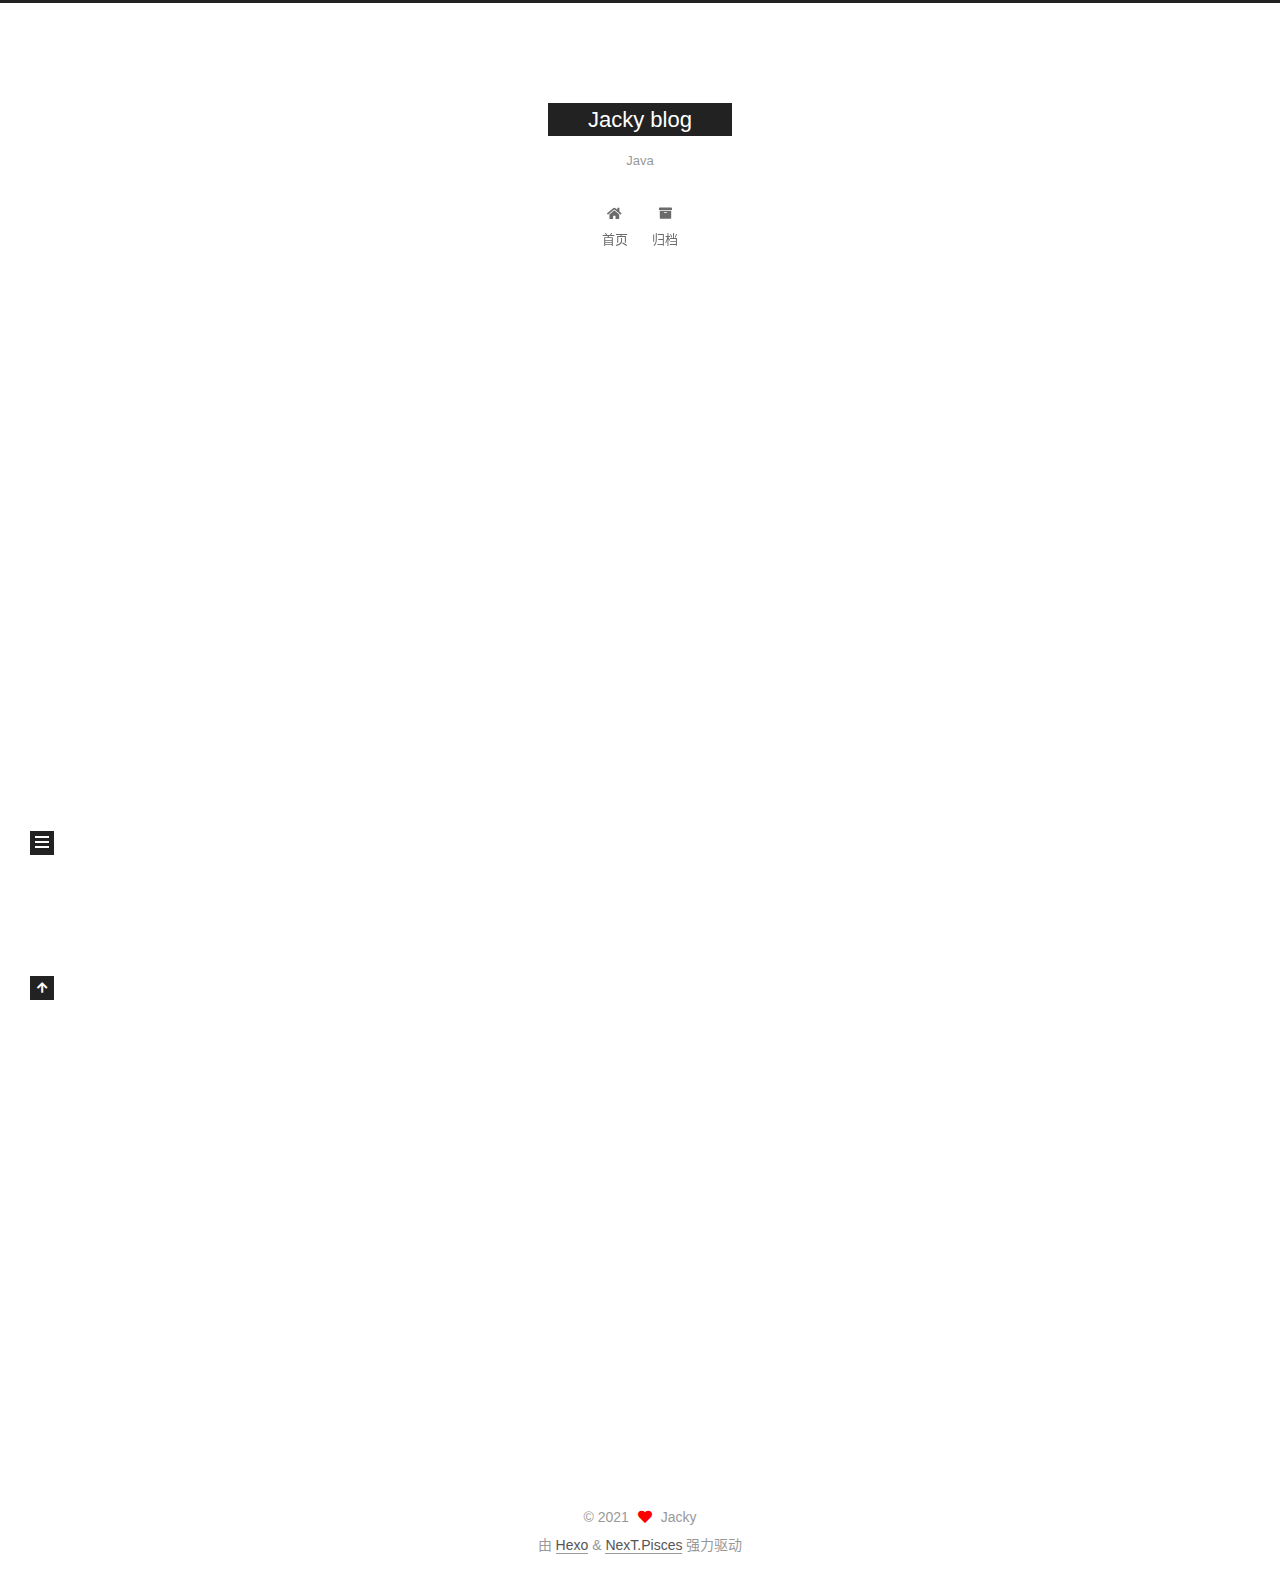
<file: 2021/09/05/hello-world/index.html>
<!DOCTYPE html>
<html lang="zh-CN">
<head>
  <meta charset="UTF-8">
<meta name="viewport" content="width=device-width, initial-scale=1, maximum-scale=2">
<meta name="theme-color" content="#222">
<meta name="generator" content="Hexo 5.4.0">
  <link rel="apple-touch-icon" sizes="180x180" href="/images/apple-touch-icon-next.png">
  <link rel="icon" type="image/png" sizes="32x32" href="/images/favicon-32x32-next.png">
  <link rel="icon" type="image/png" sizes="16x16" href="/images/favicon-16x16-next.png">
  <link rel="mask-icon" href="/images/logo.svg" color="#222">

<link rel="stylesheet" href="/css/main.css">


<link rel="stylesheet" href="/lib/font-awesome/css/all.min.css">

<script id="hexo-configurations">
    var NexT = window.NexT || {};
    var CONFIG = {"hostname":"example.com","root":"/","scheme":"Pisces","version":"7.8.0","exturl":false,"sidebar":{"position":"left","display":"post","padding":18,"offset":12,"onmobile":false},"copycode":{"enable":false,"show_result":false,"style":null},"back2top":{"enable":true,"sidebar":false,"scrollpercent":false},"bookmark":{"enable":false,"color":"#222","save":"auto"},"fancybox":false,"mediumzoom":false,"lazyload":false,"pangu":false,"comments":{"style":"tabs","active":null,"storage":true,"lazyload":false,"nav":null},"algolia":{"hits":{"per_page":10},"labels":{"input_placeholder":"Search for Posts","hits_empty":"We didn't find any results for the search: ${query}","hits_stats":"${hits} results found in ${time} ms"}},"localsearch":{"enable":false,"trigger":"auto","top_n_per_article":1,"unescape":false,"preload":false},"motion":{"enable":true,"async":false,"transition":{"post_block":"fadeIn","post_header":"slideDownIn","post_body":"slideDownIn","coll_header":"slideLeftIn","sidebar":"slideUpIn"}}};
  </script>

  <meta name="description" content="Welcome to Hexo! This is your very first post. Check documentation for more info. If you get any problems when using Hexo, you can find the answer in troubleshooting or you can ask me on GitHub. Quick">
<meta property="og:type" content="article">
<meta property="og:title" content="Hello World">
<meta property="og:url" content="http://example.com/2021/09/05/hello-world/index.html">
<meta property="og:site_name" content="Jacky blog">
<meta property="og:description" content="Welcome to Hexo! This is your very first post. Check documentation for more info. If you get any problems when using Hexo, you can find the answer in troubleshooting or you can ask me on GitHub. Quick">
<meta property="og:locale" content="zh_CN">
<meta property="article:published_time" content="2021-09-05T10:57:50.371Z">
<meta property="article:modified_time" content="2021-09-05T10:57:50.389Z">
<meta property="article:author" content="Jacky">
<meta name="twitter:card" content="summary">

<link rel="canonical" href="http://example.com/2021/09/05/hello-world/">


<script id="page-configurations">
  // https://hexo.io/docs/variables.html
  CONFIG.page = {
    sidebar: "",
    isHome : false,
    isPost : true,
    lang   : 'zh-CN'
  };
</script>

  <title>Hello World | Jacky blog</title>
  






  <noscript>
  <style>
  .use-motion .brand,
  .use-motion .menu-item,
  .sidebar-inner,
  .use-motion .post-block,
  .use-motion .pagination,
  .use-motion .comments,
  .use-motion .post-header,
  .use-motion .post-body,
  .use-motion .collection-header { opacity: initial; }

  .use-motion .site-title,
  .use-motion .site-subtitle {
    opacity: initial;
    top: initial;
  }

  .use-motion .logo-line-before i { left: initial; }
  .use-motion .logo-line-after i { right: initial; }
  </style>
</noscript>

</head>

<body itemscope itemtype="http://schema.org/WebPage">
  <div class="container use-motion">
    <div class="headband"></div>

    <header class="header" itemscope itemtype="http://schema.org/WPHeader">
      <div class="header-inner"><div class="site-brand-container">
  <div class="site-nav-toggle">
    <div class="toggle" aria-label="切换导航栏">
      <span class="toggle-line toggle-line-first"></span>
      <span class="toggle-line toggle-line-middle"></span>
      <span class="toggle-line toggle-line-last"></span>
    </div>
  </div>

  <div class="site-meta">

    <a href="/" class="brand" rel="start">
      <span class="logo-line-before"><i></i></span>
      <h1 class="site-title">Jacky blog</h1>
      <span class="logo-line-after"><i></i></span>
    </a>
      <p class="site-subtitle" itemprop="description">Java</p>
  </div>

  <div class="site-nav-right">
    <div class="toggle popup-trigger">
    </div>
  </div>
</div>




<nav class="site-nav">
  <ul id="menu" class="main-menu menu">
        <li class="menu-item menu-item-home">

    <a href="/" rel="section"><i class="fa fa-home fa-fw"></i>首页</a>

  </li>
        <li class="menu-item menu-item-archives">

    <a href="/archives/" rel="section"><i class="fa fa-archive fa-fw"></i>归档</a>

  </li>
  </ul>
</nav>




</div>
    </header>

    
  <div class="back-to-top">
    <i class="fa fa-arrow-up"></i>
    <span>0%</span>
  </div>


    <main class="main">
      <div class="main-inner">
        <div class="content-wrap">
          

          <div class="content post posts-expand">
            

    
  
  
  <article itemscope itemtype="http://schema.org/Article" class="post-block" lang="zh-CN">
    <link itemprop="mainEntityOfPage" href="http://example.com/2021/09/05/hello-world/">

    <span hidden itemprop="author" itemscope itemtype="http://schema.org/Person">
      <meta itemprop="image" content="/images/avatar.gif">
      <meta itemprop="name" content="Jacky">
      <meta itemprop="description" content="jacky's personal blog">
    </span>

    <span hidden itemprop="publisher" itemscope itemtype="http://schema.org/Organization">
      <meta itemprop="name" content="Jacky blog">
    </span>
      <header class="post-header">
        <h1 class="post-title" itemprop="name headline">
          Hello World
        </h1>

        <div class="post-meta">
            <span class="post-meta-item">
              <span class="post-meta-item-icon">
                <i class="far fa-calendar"></i>
              </span>
              <span class="post-meta-item-text">发表于</span>

              <time title="创建时间：2021-09-05 18:57:50" itemprop="dateCreated datePublished" datetime="2021-09-05T18:57:50+08:00">2021-09-05</time>
            </span>

          

        </div>
      </header>

    
    
    
    <div class="post-body" itemprop="articleBody">

      
        <p>Welcome to <a target="_blank" rel="noopener" href="https://hexo.io/">Hexo</a>! This is your very first post. Check <a target="_blank" rel="noopener" href="https://hexo.io/docs/">documentation</a> for more info. If you get any problems when using Hexo, you can find the answer in <a target="_blank" rel="noopener" href="https://hexo.io/docs/troubleshooting.html">troubleshooting</a> or you can ask me on <a target="_blank" rel="noopener" href="https://github.com/hexojs/hexo/issues">GitHub</a>.</p>
<h2 id="Quick-Start"><a href="#Quick-Start" class="headerlink" title="Quick Start"></a>Quick Start</h2><h3 id="Create-a-new-post"><a href="#Create-a-new-post" class="headerlink" title="Create a new post"></a>Create a new post</h3><figure class="highlight bash"><table><tr><td class="gutter"><pre><span class="line">1</span><br></pre></td><td class="code"><pre><span class="line">$ hexo new <span class="string">&quot;My New Post&quot;</span></span><br></pre></td></tr></table></figure>

<p>More info: <a target="_blank" rel="noopener" href="https://hexo.io/docs/writing.html">Writing</a></p>
<h3 id="Run-server"><a href="#Run-server" class="headerlink" title="Run server"></a>Run server</h3><figure class="highlight bash"><table><tr><td class="gutter"><pre><span class="line">1</span><br></pre></td><td class="code"><pre><span class="line">$ hexo server</span><br></pre></td></tr></table></figure>

<p>More info: <a target="_blank" rel="noopener" href="https://hexo.io/docs/server.html">Server</a></p>
<h3 id="Generate-static-files"><a href="#Generate-static-files" class="headerlink" title="Generate static files"></a>Generate static files</h3><figure class="highlight bash"><table><tr><td class="gutter"><pre><span class="line">1</span><br></pre></td><td class="code"><pre><span class="line">$ hexo generate</span><br></pre></td></tr></table></figure>

<p>More info: <a target="_blank" rel="noopener" href="https://hexo.io/docs/generating.html">Generating</a></p>
<h3 id="Deploy-to-remote-sites"><a href="#Deploy-to-remote-sites" class="headerlink" title="Deploy to remote sites"></a>Deploy to remote sites</h3><figure class="highlight bash"><table><tr><td class="gutter"><pre><span class="line">1</span><br></pre></td><td class="code"><pre><span class="line">$ hexo deploy</span><br></pre></td></tr></table></figure>

<p>More info: <a target="_blank" rel="noopener" href="https://hexo.io/docs/one-command-deployment.html">Deployment</a></p>

    </div>

    
    
    

      <footer class="post-footer">

        


        
    <div class="post-nav">
      <div class="post-nav-item"></div>
      <div class="post-nav-item">
    <a href="/2021/09/05/first-blog/" rel="next" title="Hello Blog">
      Hello Blog <i class="fa fa-chevron-right"></i>
    </a></div>
    </div>
      </footer>
    
  </article>
  
  
  



          </div>
          

<script>
  window.addEventListener('tabs:register', () => {
    let { activeClass } = CONFIG.comments;
    if (CONFIG.comments.storage) {
      activeClass = localStorage.getItem('comments_active') || activeClass;
    }
    if (activeClass) {
      let activeTab = document.querySelector(`a[href="#comment-${activeClass}"]`);
      if (activeTab) {
        activeTab.click();
      }
    }
  });
  if (CONFIG.comments.storage) {
    window.addEventListener('tabs:click', event => {
      if (!event.target.matches('.tabs-comment .tab-content .tab-pane')) return;
      let commentClass = event.target.classList[1];
      localStorage.setItem('comments_active', commentClass);
    });
  }
</script>

        </div>
          
  
  <div class="toggle sidebar-toggle">
    <span class="toggle-line toggle-line-first"></span>
    <span class="toggle-line toggle-line-middle"></span>
    <span class="toggle-line toggle-line-last"></span>
  </div>

  <aside class="sidebar">
    <div class="sidebar-inner">

      <ul class="sidebar-nav motion-element">
        <li class="sidebar-nav-toc">
          文章目录
        </li>
        <li class="sidebar-nav-overview">
          站点概览
        </li>
      </ul>

      <!--noindex-->
      <div class="post-toc-wrap sidebar-panel">
          <div class="post-toc motion-element"><ol class="nav"><li class="nav-item nav-level-2"><a class="nav-link" href="#Quick-Start"><span class="nav-number">1.</span> <span class="nav-text">Quick Start</span></a><ol class="nav-child"><li class="nav-item nav-level-3"><a class="nav-link" href="#Create-a-new-post"><span class="nav-number">1.1.</span> <span class="nav-text">Create a new post</span></a></li><li class="nav-item nav-level-3"><a class="nav-link" href="#Run-server"><span class="nav-number">1.2.</span> <span class="nav-text">Run server</span></a></li><li class="nav-item nav-level-3"><a class="nav-link" href="#Generate-static-files"><span class="nav-number">1.3.</span> <span class="nav-text">Generate static files</span></a></li><li class="nav-item nav-level-3"><a class="nav-link" href="#Deploy-to-remote-sites"><span class="nav-number">1.4.</span> <span class="nav-text">Deploy to remote sites</span></a></li></ol></li></ol></div>
      </div>
      <!--/noindex-->

      <div class="site-overview-wrap sidebar-panel">
        <div class="site-author motion-element" itemprop="author" itemscope itemtype="http://schema.org/Person">
  <p class="site-author-name" itemprop="name">Jacky</p>
  <div class="site-description" itemprop="description">jacky's personal blog</div>
</div>
<div class="site-state-wrap motion-element">
  <nav class="site-state">
      <div class="site-state-item site-state-posts">
          <a href="/archives/">
        
          <span class="site-state-item-count">3</span>
          <span class="site-state-item-name">日志</span>
        </a>
      </div>
  </nav>
</div>
  <div class="links-of-author motion-element">
      <span class="links-of-author-item">
        <a href="https://github.com/weiqizhan" title="GitHub → https:&#x2F;&#x2F;github.com&#x2F;weiqizhan" rel="noopener" target="_blank"><i class="fab fa-github fa-fw"></i>GitHub</a>
      </span>
      <span class="links-of-author-item">
        <a href="mailto:weiqi101@qq.com" title="E-Mail → mailto:weiqi101@qq.com" rel="noopener" target="_blank"><i class="fa fa-envelope fa-fw"></i>E-Mail</a>
      </span>
  </div>



      </div>

    </div>
  </aside>
  <div id="sidebar-dimmer"></div>


      </div>
    </main>

    <footer class="footer">
      <div class="footer-inner">
        

        

<div class="copyright">
  
  &copy; 
  <span itemprop="copyrightYear">2021</span>
  <span class="with-love">
    <i class="fa fa-heart"></i>
  </span>
  <span class="author" itemprop="copyrightHolder">Jacky</span>
</div>
  <div class="powered-by">由 <a href="https://hexo.io/" class="theme-link" rel="noopener" target="_blank">Hexo</a> & <a href="https://pisces.theme-next.org/" class="theme-link" rel="noopener" target="_blank">NexT.Pisces</a> 强力驱动
  </div>

        








      </div>
    </footer>
  </div>

  
  <script src="/lib/anime.min.js"></script>
  <script src="/lib/velocity/velocity.min.js"></script>
  <script src="/lib/velocity/velocity.ui.min.js"></script>

<script src="/js/utils.js"></script>

<script src="/js/motion.js"></script>


<script src="/js/schemes/pisces.js"></script>


<script src="/js/next-boot.js"></script>




  















  

  

</body>
</html>
</file>
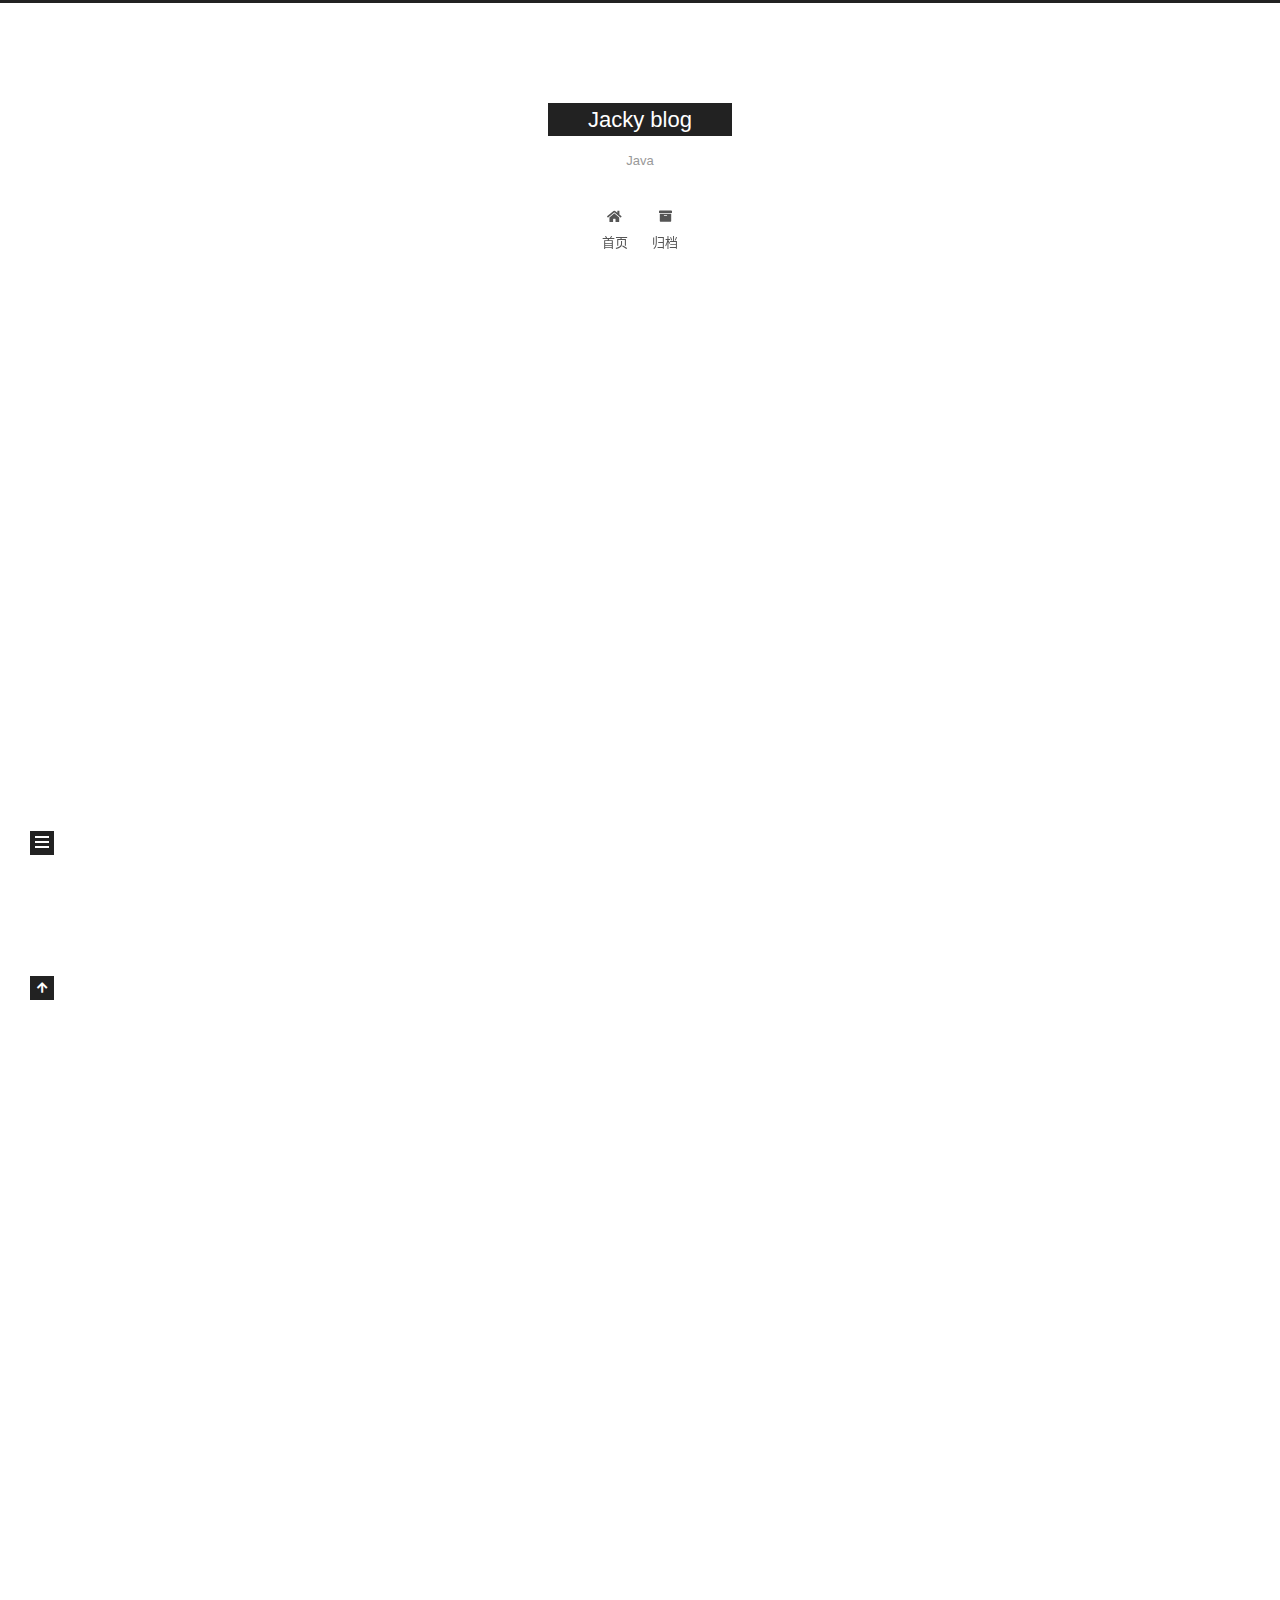
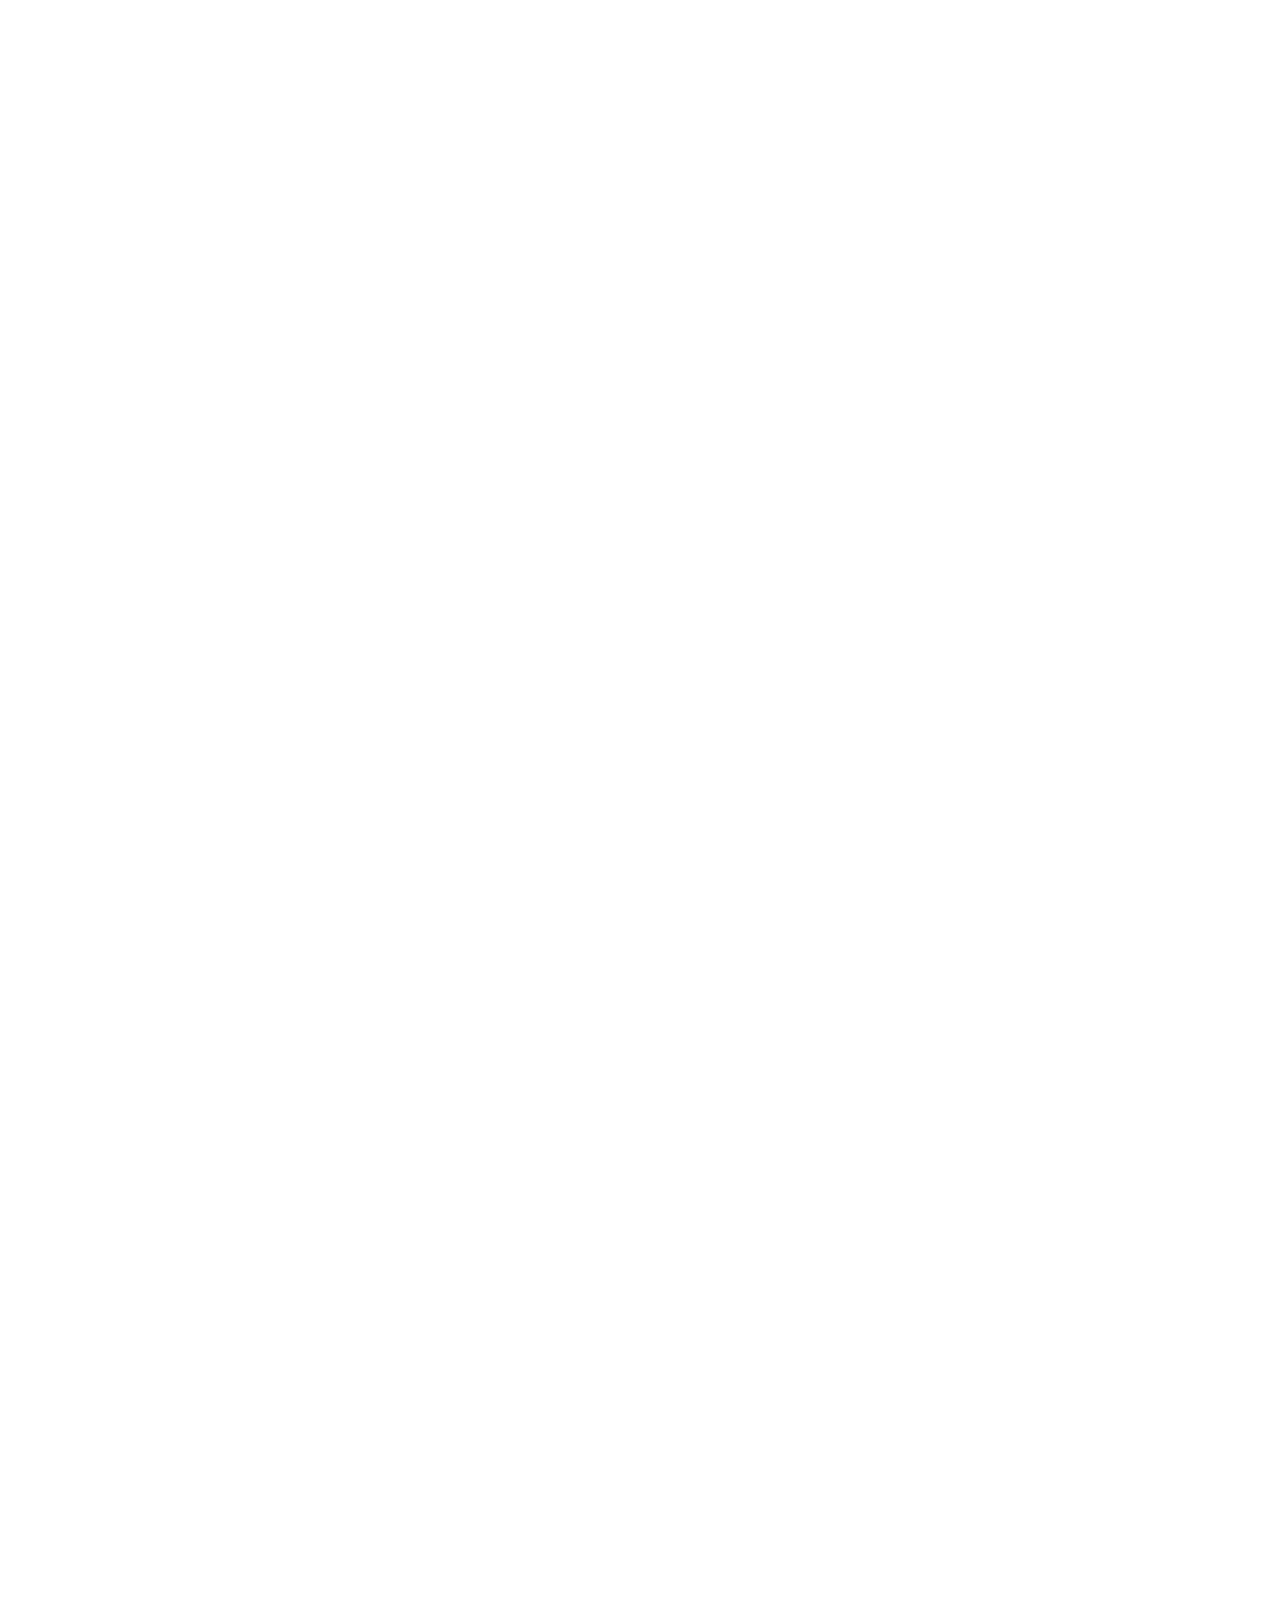
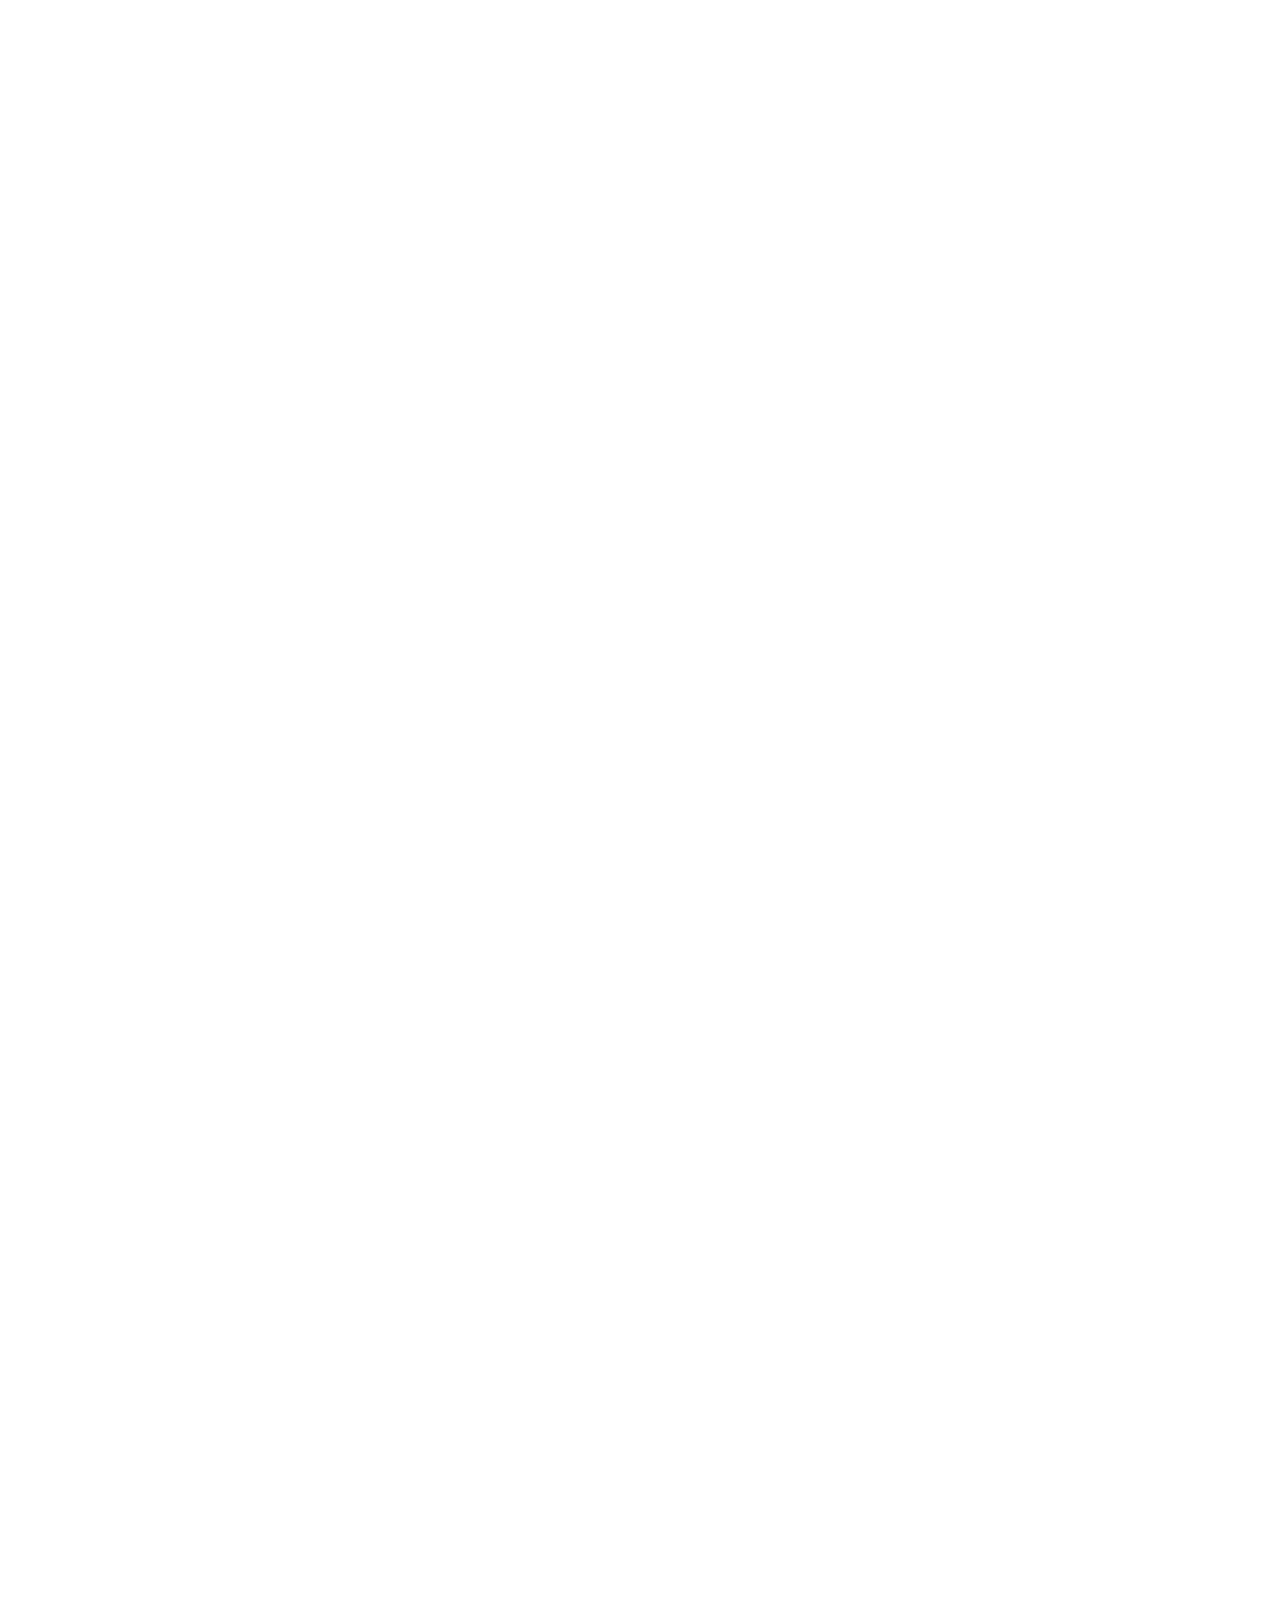
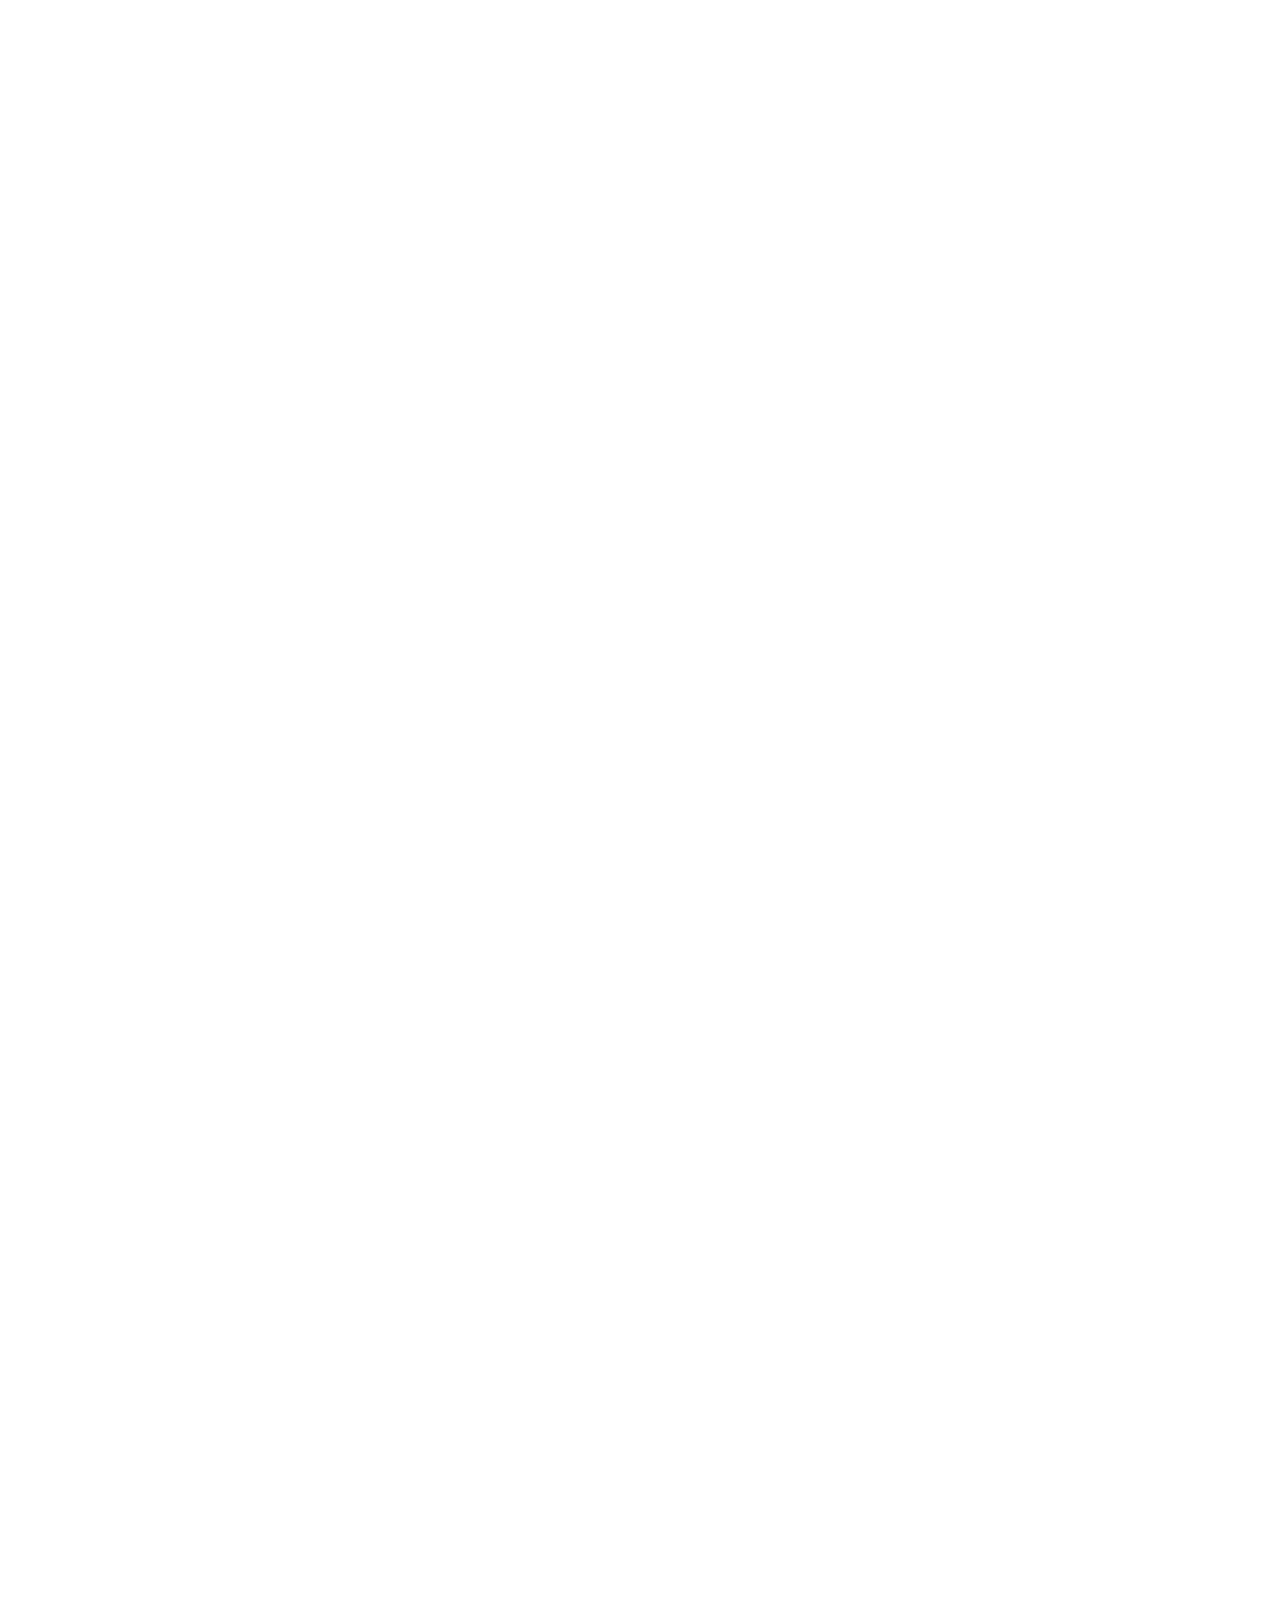
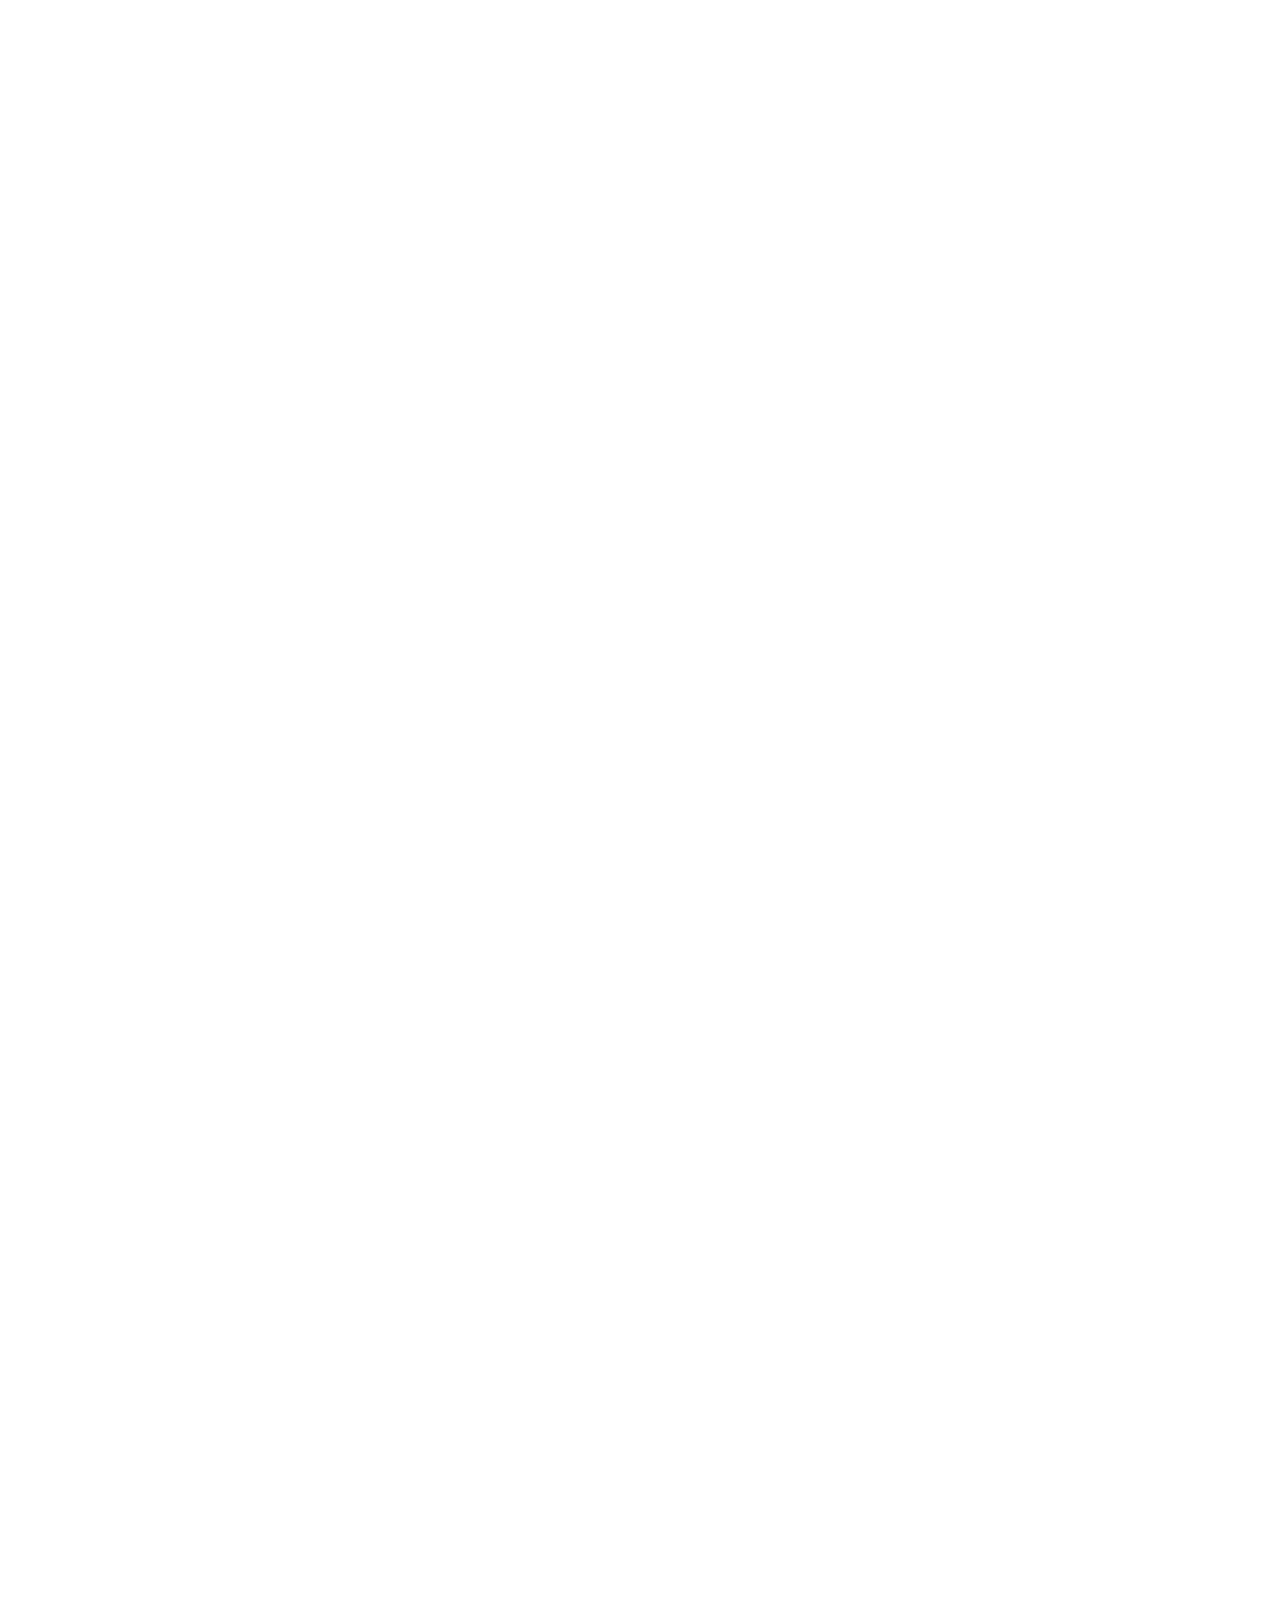
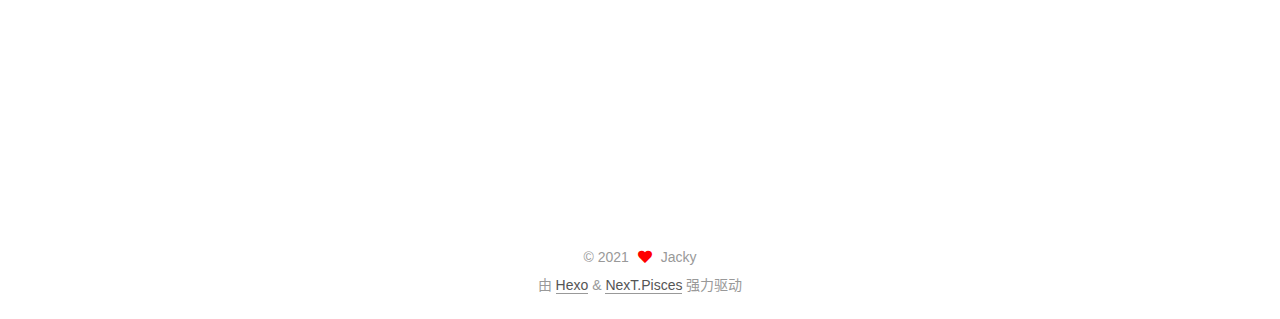
<file: 2021/09/07/Mysql2021/index.html>
<!DOCTYPE html>
<html lang="zh-CN">
<head>
  <meta charset="UTF-8">
<meta name="viewport" content="width=device-width, initial-scale=1, maximum-scale=2">
<meta name="theme-color" content="#222">
<meta name="generator" content="Hexo 5.4.0">
  <link rel="apple-touch-icon" sizes="180x180" href="/images/apple-touch-icon-next.png">
  <link rel="icon" type="image/png" sizes="32x32" href="/images/favicon-32x32-next.png">
  <link rel="icon" type="image/png" sizes="16x16" href="/images/favicon-16x16-next.png">
  <link rel="mask-icon" href="/images/logo.svg" color="#222">

<link rel="stylesheet" href="/css/main.css">


<link rel="stylesheet" href="/lib/font-awesome/css/all.min.css">

<script id="hexo-configurations">
    var NexT = window.NexT || {};
    var CONFIG = {"hostname":"example.com","root":"/","scheme":"Pisces","version":"7.8.0","exturl":false,"sidebar":{"position":"left","display":"post","padding":18,"offset":12,"onmobile":false},"copycode":{"enable":false,"show_result":false,"style":null},"back2top":{"enable":true,"sidebar":false,"scrollpercent":false},"bookmark":{"enable":false,"color":"#222","save":"auto"},"fancybox":false,"mediumzoom":false,"lazyload":false,"pangu":false,"comments":{"style":"tabs","active":null,"storage":true,"lazyload":false,"nav":null},"algolia":{"hits":{"per_page":10},"labels":{"input_placeholder":"Search for Posts","hits_empty":"We didn't find any results for the search: ${query}","hits_stats":"${hits} results found in ${time} ms"}},"localsearch":{"enable":false,"trigger":"auto","top_n_per_article":1,"unescape":false,"preload":false},"motion":{"enable":true,"async":false,"transition":{"post_block":"fadeIn","post_header":"slideDownIn","post_body":"slideDownIn","coll_header":"slideLeftIn","sidebar":"slideUpIn"}}};
  </script>

  <meta name="description" content="MySQL2021架构设计一个数据库   RDBMS    程序实例 1. 存储管理 2. 缓存机制 3. SQL解析 4. 日志管理 5. 权限划分 6. 容灾机制 7. 索引管理 8. 锁管理   存储（文件系统）   索引1. 为什么使用索引​    快速查询数据，避免全表扫描数据，提升检索效率 2. 什么信息适合成为索引​    主键，唯一键等，数据有区分性的字段 3. 索引的数据结构 二">
<meta property="og:type" content="article">
<meta property="og:title" content="Jacky blog">
<meta property="og:url" content="http://example.com/2021/09/07/Mysql2021/index.html">
<meta property="og:site_name" content="Jacky blog">
<meta property="og:description" content="MySQL2021架构设计一个数据库   RDBMS    程序实例 1. 存储管理 2. 缓存机制 3. SQL解析 4. 日志管理 5. 权限划分 6. 容灾机制 7. 索引管理 8. 锁管理   存储（文件系统）   索引1. 为什么使用索引​    快速查询数据，避免全表扫描数据，提升检索效率 2. 什么信息适合成为索引​    主键，唯一键等，数据有区分性的字段 3. 索引的数据结构 二">
<meta property="og:locale" content="zh_CN">
<meta property="article:published_time" content="2021-09-07T15:13:55.543Z">
<meta property="article:modified_time" content="2021-08-21T08:46:07.124Z">
<meta property="article:author" content="Jacky">
<meta name="twitter:card" content="summary">

<link rel="canonical" href="http://example.com/2021/09/07/Mysql2021/">


<script id="page-configurations">
  // https://hexo.io/docs/variables.html
  CONFIG.page = {
    sidebar: "",
    isHome : false,
    isPost : true,
    lang   : 'zh-CN'
  };
</script>

  <title> | Jacky blog</title>
  






  <noscript>
  <style>
  .use-motion .brand,
  .use-motion .menu-item,
  .sidebar-inner,
  .use-motion .post-block,
  .use-motion .pagination,
  .use-motion .comments,
  .use-motion .post-header,
  .use-motion .post-body,
  .use-motion .collection-header { opacity: initial; }

  .use-motion .site-title,
  .use-motion .site-subtitle {
    opacity: initial;
    top: initial;
  }

  .use-motion .logo-line-before i { left: initial; }
  .use-motion .logo-line-after i { right: initial; }
  </style>
</noscript>

</head>

<body itemscope itemtype="http://schema.org/WebPage">
  <div class="container use-motion">
    <div class="headband"></div>

    <header class="header" itemscope itemtype="http://schema.org/WPHeader">
      <div class="header-inner"><div class="site-brand-container">
  <div class="site-nav-toggle">
    <div class="toggle" aria-label="切换导航栏">
      <span class="toggle-line toggle-line-first"></span>
      <span class="toggle-line toggle-line-middle"></span>
      <span class="toggle-line toggle-line-last"></span>
    </div>
  </div>

  <div class="site-meta">

    <a href="/" class="brand" rel="start">
      <span class="logo-line-before"><i></i></span>
      <h1 class="site-title">Jacky blog</h1>
      <span class="logo-line-after"><i></i></span>
    </a>
      <p class="site-subtitle" itemprop="description">Java</p>
  </div>

  <div class="site-nav-right">
    <div class="toggle popup-trigger">
    </div>
  </div>
</div>




<nav class="site-nav">
  <ul id="menu" class="main-menu menu">
        <li class="menu-item menu-item-home">

    <a href="/" rel="section"><i class="fa fa-home fa-fw"></i>首页</a>

  </li>
        <li class="menu-item menu-item-archives">

    <a href="/archives/" rel="section"><i class="fa fa-archive fa-fw"></i>归档</a>

  </li>
  </ul>
</nav>




</div>
    </header>

    
  <div class="back-to-top">
    <i class="fa fa-arrow-up"></i>
    <span>0%</span>
  </div>


    <main class="main">
      <div class="main-inner">
        <div class="content-wrap">
          

          <div class="content post posts-expand">
            

    
  
  
  <article itemscope itemtype="http://schema.org/Article" class="post-block" lang="zh-CN">
    <link itemprop="mainEntityOfPage" href="http://example.com/2021/09/07/Mysql2021/">

    <span hidden itemprop="author" itemscope itemtype="http://schema.org/Person">
      <meta itemprop="image" content="/images/avatar.gif">
      <meta itemprop="name" content="Jacky">
      <meta itemprop="description" content="jacky's personal blog">
    </span>

    <span hidden itemprop="publisher" itemscope itemtype="http://schema.org/Organization">
      <meta itemprop="name" content="Jacky blog">
    </span>
      <header class="post-header">
        <h1 class="post-title" itemprop="name headline">
          
        </h1>

        <div class="post-meta">
            <span class="post-meta-item">
              <span class="post-meta-item-icon">
                <i class="far fa-calendar"></i>
              </span>
              <span class="post-meta-item-text">发表于</span>

              <time title="创建时间：2021-09-07 23:13:55" itemprop="dateCreated datePublished" datetime="2021-09-07T23:13:55+08:00">2021-09-07</time>
            </span>
              <span class="post-meta-item">
                <span class="post-meta-item-icon">
                  <i class="far fa-calendar-check"></i>
                </span>
                <span class="post-meta-item-text">更新于</span>
                <time title="修改时间：2021-08-21 16:46:07" itemprop="dateModified" datetime="2021-08-21T16:46:07+08:00">2021-08-21</time>
              </span>

          

        </div>
      </header>

    
    
    
    <div class="post-body" itemprop="articleBody">

      
        <h1 id="MySQL2021"><a href="#MySQL2021" class="headerlink" title="MySQL2021"></a>MySQL2021</h1><h2 id="架构"><a href="#架构" class="headerlink" title="架构"></a>架构</h2><h3 id="设计一个数据库"><a href="#设计一个数据库" class="headerlink" title="设计一个数据库"></a>设计一个数据库</h3><table>
<thead>
<tr>
<th>RDBMS</th>
</tr>
</thead>
<tbody><tr>
<td>程序实例 <br />1. 存储管理 2. 缓存机制 3. SQL解析 4. 日志管理 <br />5. 权限划分 6. 容灾机制 7. 索引管理 8. 锁管理</td>
</tr>
<tr>
<td>存储（文件系统）</td>
</tr>
</tbody></table>
<h2 id="索引"><a href="#索引" class="headerlink" title="索引"></a>索引</h2><h3 id="1-为什么使用索引"><a href="#1-为什么使用索引" class="headerlink" title="1. 为什么使用索引"></a>1. 为什么使用索引</h3><p>​    快速查询数据，避免全表扫描数据，提升检索效率</p>
<h3 id="2-什么信息适合成为索引"><a href="#2-什么信息适合成为索引" class="headerlink" title="2. 什么信息适合成为索引"></a>2. 什么信息适合成为索引</h3><p>​    主键，唯一键等，数据有区分性的字段</p>
<h3 id="3-索引的数据结构"><a href="#3-索引的数据结构" class="headerlink" title="3. 索引的数据结构"></a>3. 索引的数据结构</h3><ol>
<li>二叉查找树，IO次数多，效率低</li>
<li> B-Tree: 每个索引块尽可能存储更多信息，树的高度尽可能降低IO次数</li>
</ol>
<ul>
<li>根节点至少包含两个孩子</li>
<li>树中每个节点最多含有m个孩子（m&gt;=2)</li>
<li>除根节点和叶节点外，其他每个节点至少有ceil(m/2)个孩子</li>
<li>所有叶子节点位于同一层</li>
</ul>
<ol start="3">
<li><p>B+Tree</p>
<ul>
<li>非叶子节点的子树指针与关键字个数相同</li>
<li>非叶子节点的子树指针P[i], 指向关键字值[K[i], k[i+1]) 的子树</li>
<li>非叶子节点仅用来索引，数据都保存在叶子节点中</li>
<li>所有叶子节点均有一个链指针指向下一个叶子节点</li>
</ul>
</li>
<li><p>B+Tree结论</p>
<ul>
<li>B+Tree的磁盘读写代价更低</li>
<li>B+Tree的查询效率稳定</li>
<li>B+Tree更有利于对数据库的扫描，跨叶子节点查找</li>
</ul>
</li>
<li><p>Hash索引</p>
<ul>
<li>仅仅能满足 “=” ，“IN”，不能使用范围查询</li>
<li>无法被用来避免数据的排序操作</li>
<li>不能利用部分索引键查询</li>
<li>不能避免表扫描，hash命中后，bucket中有多个数据。</li>
<li>遇到大量Hash值相等的情况后性能不高</li>
</ul>
</li>
<li><p>BitMap索引：MySQL不支持</p>
<ul>
<li>只适用某个字段的值只有固定几个</li>
<li>锁力度大，不适用与并发场景<h3 id="4-密集索引和稀疏索引的区别"><a href="#4-密集索引和稀疏索引的区别" class="headerlink" title="4. 密集索引和稀疏索引的区别"></a>4. 密集索引和稀疏索引的区别</h3></li>
</ul>
</li>
<li><p>密集索引文件中的每个搜索码值都对应一个索引值</p>
</li>
<li><p>稀疏索引文件只为索引码的某些值建立索引项</p>
</li>
</ol>
<ul>
<li>InnoDB：数据存在单文件中。（MyISAM存俩文件，一个索引一个数据）<ul>
<li>若一个主键被定义，该主键则作为密集索引</li>
<li>若没有主键被定义，该表的第一个唯一非空索引则作为密集索引</li>
<li>若不满足以上条件，innodb内部会生成一个隐藏主键（密集索引）</li>
<li>非主键索引存储相关键位和其对应的主键值，包含两次查找（找到键位再找值）</li>
</ul>
</li>
</ul>
<h3 id="5-额外问题"><a href="#5-额外问题" class="headerlink" title="5.额外问题"></a>5.额外问题</h3><ol>
<li><p>如何定位并优化慢查询SQL</p>
<ul>
<li><p>根据慢日志定位慢查询sql </p>
<figure class="highlight plaintext"><table><tr><td class="gutter"><pre><span class="line">1</span><br><span class="line">2</span><br><span class="line">3</span><br><span class="line">4</span><br></pre></td><td class="code"><pre><span class="line">show variables like &#x27;%quer%&#x27;;</span><br><span class="line">show status like &#x27;%slow_queries%&#x27;;</span><br><span class="line">set global slow_query_log = on;</span><br><span class="line">set global long_query_time = 1;</span><br></pre></td></tr></table></figure></li>
<li><p>使用explain工具</p>
<ul>
<li><p>type: 出现index和all表示全表扫描，需要优化</p>
</li>
<li><p>extra：</p>
<ol>
<li>using filesort：MySQL无法利用索引完成排序，可能使用了外部索引</li>
<li>using temporary：MySQL对查询结果排序时使用临时表，常见于排序和分组查询</li>
</ol>
</li>
<li><p>修改sql或尽量让sql走索引</p>
<figure class="highlight plaintext"><table><tr><td class="gutter"><pre><span class="line">1</span><br><span class="line">2</span><br><span class="line">3</span><br></pre></td><td class="code"><pre><span class="line">select count(id) from table;</span><br><span class="line">查询优化器使用的是索引，并非主键。主键密集索引叶子节点会存储更多的值，效率不高。</span><br><span class="line">稀疏索引只存储关键字和主键的值，性能高。</span><br></pre></td></tr></table></figure></li>
</ul>
</li>
</ul>
</li>
<li><p>联合索引的最左匹配原则的成因</p>
<ul>
<li><p>最左前缀匹配原则，mysql会一直向右匹配直到遇到范围查询(&lt;,&gt;,between,like)就停止匹配</p>
<p>例如a=1 and b=2 and c&gt;5 and d=4。如果建立(a,b,c,d)索引，d是用不到索引的，如果建立(a,b,d,c)索引则可以用到，abd可以乱序</p>
</li>
<li><p>=和in可以乱序，查询优化器会帮你优化成索引可以识别的形式。例如a=1 and b=2 and c=3建立(a,b,c)索引可以任意顺序</p>
</li>
<li><p>建立(a,b)索引，a=1 或者a=1 and b=2 或者b=2 and a=1可以使用索引; b=2则用不到索引。</p>
</li>
</ul>
</li>
<li><p>索引是建立的越多越好吗</p>
<ul>
<li>数据量小的表不需要建立索引，建立会增加额外的索引开销</li>
<li>数据变更需要维护索引，索引越多维护成本越高</li>
<li>更多的索引意味着也需要更多的空间</li>
</ul>
</li>
</ol>
<h2 id="锁"><a href="#锁" class="headerlink" title="锁"></a>锁</h2><h3 id="1-MyISAM与InnoDB关于锁方面的区别是什么"><a href="#1-MyISAM与InnoDB关于锁方面的区别是什么" class="headerlink" title="1. MyISAM与InnoDB关于锁方面的区别是什么"></a>1. MyISAM与InnoDB关于锁方面的区别是什么</h3><ul>
<li><p>MyISAM默认使用的是表级锁，不支持行级锁</p>
<ul>
<li>查询锁（select）是共享锁，上了共享锁之后可以继续上共享锁，不可以继续上排它锁。</li>
<li>排它锁（insert，update），排它锁上了之后不能再上其他锁。</li>
<li>for update 强行上排它锁。</li>
</ul>
</li>
<li><p>InnoDB默认使用的是行级锁，也支持表级锁</p>
<ul>
<li><p>加读锁：lock in share mode</p>
</li>
<li><p>在没有用到索引的时候，用的是表级锁。用到索引时用到是行级锁和gap锁</p>
</li>
<li><table>
<thead>
<tr>
<th align="center"></th>
<th align="center">X排它</th>
<th align="center">S共享</th>
</tr>
</thead>
<tbody><tr>
<td align="center">X</td>
<td align="center">冲突</td>
<td align="center">冲突</td>
</tr>
<tr>
<td align="center">S</td>
<td align="center">冲突</td>
<td align="center">兼容</td>
</tr>
</tbody></table>
</li>
</ul>
</li>
</ul>
<ul>
<li><p>适用场景</p>
<ul>
<li>MyISAM：<ol>
<li>频繁执行全表count语句</li>
<li>查询频繁，增删改频率不高</li>
<li>没有事务</li>
</ol>
</li>
<li>InnoDB：<ol>
<li>数据增删改查都很频繁</li>
<li>可靠性要求比较高，要求支持事务</li>
</ol>
</li>
</ul>
</li>
<li><p>锁的分类：</p>
<ul>
<li>按粒度划分：表级锁、行级锁、页级锁（BDB引擎）</li>
<li>按级别划分：共享锁、排它锁</li>
<li>按加锁方式：自动锁、显式锁</li>
<li>按操作划分：DML（数据）锁、DDL（表结构）锁</li>
<li>按使用方式：乐观锁(version/timestamp)、悲观锁(全程用排它锁锁定数据，效率低，容易死锁)</li>
</ul>
</li>
</ul>
<h3 id="2-数据库事务的四大特性"><a href="#2-数据库事务的四大特性" class="headerlink" title="2. 数据库事务的四大特性"></a>2. 数据库事务的四大特性</h3><ul>
<li>ACID<ul>
<li>原子性：Atomic</li>
<li>一致性：Consistency。</li>
<li>隔离性：Isolation</li>
<li>持久性：Durability</li>
</ul>
</li>
</ul>
<h3 id="3-事务隔离级别以及各级别下的并发访问问题"><a href="#3-事务隔离级别以及各级别下的并发访问问题" class="headerlink" title="3. 事务隔离级别以及各级别下的并发访问问题"></a>3. 事务隔离级别以及各级别下的并发访问问题</h3><ul>
<li><p>更新丢失：两个事务在并发下同时进行更新，后一个事务的更新覆盖了前一个事务更新（数据库自身的事务隔离级别已经处理好这个问题）</p>
</li>
<li><p>脏读：一个事务读到另一个事务未提交(回滚)的数据（最低级别read uncommitted会出现脏读）</p>
</li>
<li><p>不可重复读：一个事务的操作导致另一个事务多次读取结果不一样。(REPEATABLE-READ事务隔离级别以上可以避免)</p>
</li>
<li><p>幻读：一个事务第二次读，由于另一个事务的操作导致读到第一次没有出现的结果。(SERIALIZABLE事务隔离级别可以避免)</p>
</li>
<li><table>
<thead>
<tr>
<th align="center">事务隔离级别</th>
<th align="center">更新丢失</th>
<th align="center">脏读</th>
<th align="center">不可重复读</th>
<th align="center">幻读</th>
</tr>
</thead>
<tbody><tr>
<td align="center">未提交读(RU)</td>
<td align="center">避免</td>
<td align="center">发生</td>
<td align="center">发生</td>
<td align="center">发生</td>
</tr>
<tr>
<td align="center">已提交读(RC)</td>
<td align="center">避免</td>
<td align="center">避免</td>
<td align="center">发生</td>
<td align="center">发生</td>
</tr>
<tr>
<td align="center">可重复读(RR)</td>
<td align="center">避免</td>
<td align="center">避免</td>
<td align="center">避免</td>
<td align="center">发生</td>
</tr>
<tr>
<td align="center">串行化</td>
<td align="center">避免</td>
<td align="center">避免</td>
<td align="center">避免</td>
<td align="center">避免</td>
</tr>
</tbody></table>
</li>
</ul>
<h3 id="4-InnoDB可重复读隔离级别-RR-下如何避免幻读"><a href="#4-InnoDB可重复读隔离级别-RR-下如何避免幻读" class="headerlink" title="4. InnoDB可重复读隔离级别(RR)下如何避免幻读"></a>4. InnoDB可重复读隔离级别(RR)下如何避免幻读</h3><ul>
<li><p>表象：快照读（非阻塞读）–伪MVCC</p>
<ul>
<li>快照读不加锁。快照读的时机(先后读顺序)，可决定读到的数据是否为最新版本</li>
<li>当前读保证读到的都是最新版本数据(select…for update/select…lock in share mode/update/delete/insert)，update/delete/insert内部操作会有select当前读，当前读会加锁，保证并发安全</li>
</ul>
</li>
<li><p>内在：next-key锁(行锁+gap锁)</p>
<ul>
<li><p>行锁</p>
</li>
<li><p>gap锁</p>
<ul>
<li><p>主键索引或唯一索引</p>
<ul>
<li>如果where条件全部命中，则不会用gap锁，只会加记录锁</li>
<li>如果where条件部分命中或者全不命中，则会用gap锁</li>
</ul>
</li>
<li><p>非唯一索引或不走索引</p>
<ul>
<li><p>非唯一索引：左开右闭区间会锁住</p>
<table>
<thead>
<tr>
<th align="center">2</th>
<th align="center">6</th>
<th align="center">9</th>
<th align="center">15</th>
</tr>
</thead>
<tbody><tr>
<td align="center">b</td>
<td align="center">a</td>
<td align="center">ad</td>
<td align="center">cc</td>
</tr>
</tbody></table>
<p>对9列进行操作，则会锁住(6,9],(9,15]该范围</p>
<p>主键列的值也会影响操作的范围,id为6,主键列首字母&gt;a会被block住</p>
</li>
<li><p>不走索引：所有gap锁住=锁表。会降低效率，尽量避免。</p>
</li>
</ul>
</li>
</ul>
</li>
</ul>
</li>
</ul>
<h3 id="5-RC、RR级别下的InnoDB的非阻塞读如何实现"><a href="#5-RC、RR级别下的InnoDB的非阻塞读如何实现" class="headerlink" title="5. RC、RR级别下的InnoDB的非阻塞读如何实现"></a>5. RC、RR级别下的InnoDB的非阻塞读如何实现</h3><ul>
<li>数据行里的DB_TRX_ID(事务id), DB_ROLL_PTR(回滚指针), DB_ROW_ID(行号行id)字段</li>
<li>undo日志(旧版本数据)：insert_undo_log, update_undo_log</li>
<li>read view </li>
</ul>
<h2 id="语法"><a href="#语法" class="headerlink" title="语法"></a>语法</h2><ul>
<li>关键语法<ul>
<li><strong>GROUP BY</strong><ul>
<li>满足“select子句中的列名必须为分组列或列函数“。只对同一张表生效，其他表的列不算。</li>
<li>列函数对于group by子句定义的每个组各返回一个结果</li>
</ul>
</li>
<li><strong>HAVING</strong><ul>
<li>通常与group by子句一起使用</li>
<li>where过滤行，having过滤组</li>
<li>出现在同一sql的顺序：where&gt;group by&gt;having</li>
</ul>
</li>
<li><strong>COUNT、SUM、MAX、MIN、AVG</strong></li>
</ul>
</li>
</ul>
<h2 id="理论范式"><a href="#理论范式" class="headerlink" title="理论范式"></a>理论范式</h2><ol>
<li>每一列只能有一个值</li>
<li>每一行可以被唯一的区分</li>
<li>不包含其他表的已包含的非关键信息</li>
</ol>
<h2 id="执行过程"><a href="#执行过程" class="headerlink" title="执行过程"></a>执行过程</h2><pre><code>1. 查询缓存
 2. 解析器生成解析树：分析SQL是否满足语法
 3. 预处理器：查看列名
 4. 查询优化器
 5. 执行器：调用存储引擎执行SQL
 6. 返回结果
</code></pre>

    </div>

    
    
    

      <footer class="post-footer">

        


        
    <div class="post-nav">
      <div class="post-nav-item">
    <a href="/2021/09/05/first-blog/" rel="prev" title="Hello Blog">
      <i class="fa fa-chevron-left"></i> Hello Blog
    </a></div>
      <div class="post-nav-item"></div>
    </div>
      </footer>
    
  </article>
  
  
  



          </div>
          

<script>
  window.addEventListener('tabs:register', () => {
    let { activeClass } = CONFIG.comments;
    if (CONFIG.comments.storage) {
      activeClass = localStorage.getItem('comments_active') || activeClass;
    }
    if (activeClass) {
      let activeTab = document.querySelector(`a[href="#comment-${activeClass}"]`);
      if (activeTab) {
        activeTab.click();
      }
    }
  });
  if (CONFIG.comments.storage) {
    window.addEventListener('tabs:click', event => {
      if (!event.target.matches('.tabs-comment .tab-content .tab-pane')) return;
      let commentClass = event.target.classList[1];
      localStorage.setItem('comments_active', commentClass);
    });
  }
</script>

        </div>
          
  
  <div class="toggle sidebar-toggle">
    <span class="toggle-line toggle-line-first"></span>
    <span class="toggle-line toggle-line-middle"></span>
    <span class="toggle-line toggle-line-last"></span>
  </div>

  <aside class="sidebar">
    <div class="sidebar-inner">

      <ul class="sidebar-nav motion-element">
        <li class="sidebar-nav-toc">
          文章目录
        </li>
        <li class="sidebar-nav-overview">
          站点概览
        </li>
      </ul>

      <!--noindex-->
      <div class="post-toc-wrap sidebar-panel">
          <div class="post-toc motion-element"><ol class="nav"><li class="nav-item nav-level-1"><a class="nav-link" href="#MySQL2021"><span class="nav-number">1.</span> <span class="nav-text">MySQL2021</span></a><ol class="nav-child"><li class="nav-item nav-level-2"><a class="nav-link" href="#%E6%9E%B6%E6%9E%84"><span class="nav-number">1.1.</span> <span class="nav-text">架构</span></a><ol class="nav-child"><li class="nav-item nav-level-3"><a class="nav-link" href="#%E8%AE%BE%E8%AE%A1%E4%B8%80%E4%B8%AA%E6%95%B0%E6%8D%AE%E5%BA%93"><span class="nav-number">1.1.1.</span> <span class="nav-text">设计一个数据库</span></a></li></ol></li><li class="nav-item nav-level-2"><a class="nav-link" href="#%E7%B4%A2%E5%BC%95"><span class="nav-number">1.2.</span> <span class="nav-text">索引</span></a><ol class="nav-child"><li class="nav-item nav-level-3"><a class="nav-link" href="#1-%E4%B8%BA%E4%BB%80%E4%B9%88%E4%BD%BF%E7%94%A8%E7%B4%A2%E5%BC%95"><span class="nav-number">1.2.1.</span> <span class="nav-text">1. 为什么使用索引</span></a></li><li class="nav-item nav-level-3"><a class="nav-link" href="#2-%E4%BB%80%E4%B9%88%E4%BF%A1%E6%81%AF%E9%80%82%E5%90%88%E6%88%90%E4%B8%BA%E7%B4%A2%E5%BC%95"><span class="nav-number">1.2.2.</span> <span class="nav-text">2. 什么信息适合成为索引</span></a></li><li class="nav-item nav-level-3"><a class="nav-link" href="#3-%E7%B4%A2%E5%BC%95%E7%9A%84%E6%95%B0%E6%8D%AE%E7%BB%93%E6%9E%84"><span class="nav-number">1.2.3.</span> <span class="nav-text">3. 索引的数据结构</span></a></li><li class="nav-item nav-level-3"><a class="nav-link" href="#4-%E5%AF%86%E9%9B%86%E7%B4%A2%E5%BC%95%E5%92%8C%E7%A8%80%E7%96%8F%E7%B4%A2%E5%BC%95%E7%9A%84%E5%8C%BA%E5%88%AB"><span class="nav-number">1.2.4.</span> <span class="nav-text">4. 密集索引和稀疏索引的区别</span></a></li><li class="nav-item nav-level-3"><a class="nav-link" href="#5-%E9%A2%9D%E5%A4%96%E9%97%AE%E9%A2%98"><span class="nav-number">1.2.5.</span> <span class="nav-text">5.额外问题</span></a></li></ol></li><li class="nav-item nav-level-2"><a class="nav-link" href="#%E9%94%81"><span class="nav-number">1.3.</span> <span class="nav-text">锁</span></a><ol class="nav-child"><li class="nav-item nav-level-3"><a class="nav-link" href="#1-MyISAM%E4%B8%8EInnoDB%E5%85%B3%E4%BA%8E%E9%94%81%E6%96%B9%E9%9D%A2%E7%9A%84%E5%8C%BA%E5%88%AB%E6%98%AF%E4%BB%80%E4%B9%88"><span class="nav-number">1.3.1.</span> <span class="nav-text">1. MyISAM与InnoDB关于锁方面的区别是什么</span></a></li><li class="nav-item nav-level-3"><a class="nav-link" href="#2-%E6%95%B0%E6%8D%AE%E5%BA%93%E4%BA%8B%E5%8A%A1%E7%9A%84%E5%9B%9B%E5%A4%A7%E7%89%B9%E6%80%A7"><span class="nav-number">1.3.2.</span> <span class="nav-text">2. 数据库事务的四大特性</span></a></li><li class="nav-item nav-level-3"><a class="nav-link" href="#3-%E4%BA%8B%E5%8A%A1%E9%9A%94%E7%A6%BB%E7%BA%A7%E5%88%AB%E4%BB%A5%E5%8F%8A%E5%90%84%E7%BA%A7%E5%88%AB%E4%B8%8B%E7%9A%84%E5%B9%B6%E5%8F%91%E8%AE%BF%E9%97%AE%E9%97%AE%E9%A2%98"><span class="nav-number">1.3.3.</span> <span class="nav-text">3. 事务隔离级别以及各级别下的并发访问问题</span></a></li><li class="nav-item nav-level-3"><a class="nav-link" href="#4-InnoDB%E5%8F%AF%E9%87%8D%E5%A4%8D%E8%AF%BB%E9%9A%94%E7%A6%BB%E7%BA%A7%E5%88%AB-RR-%E4%B8%8B%E5%A6%82%E4%BD%95%E9%81%BF%E5%85%8D%E5%B9%BB%E8%AF%BB"><span class="nav-number">1.3.4.</span> <span class="nav-text">4. InnoDB可重复读隔离级别(RR)下如何避免幻读</span></a></li><li class="nav-item nav-level-3"><a class="nav-link" href="#5-RC%E3%80%81RR%E7%BA%A7%E5%88%AB%E4%B8%8B%E7%9A%84InnoDB%E7%9A%84%E9%9D%9E%E9%98%BB%E5%A1%9E%E8%AF%BB%E5%A6%82%E4%BD%95%E5%AE%9E%E7%8E%B0"><span class="nav-number">1.3.5.</span> <span class="nav-text">5. RC、RR级别下的InnoDB的非阻塞读如何实现</span></a></li></ol></li><li class="nav-item nav-level-2"><a class="nav-link" href="#%E8%AF%AD%E6%B3%95"><span class="nav-number">1.4.</span> <span class="nav-text">语法</span></a></li><li class="nav-item nav-level-2"><a class="nav-link" href="#%E7%90%86%E8%AE%BA%E8%8C%83%E5%BC%8F"><span class="nav-number">1.5.</span> <span class="nav-text">理论范式</span></a></li><li class="nav-item nav-level-2"><a class="nav-link" href="#%E6%89%A7%E8%A1%8C%E8%BF%87%E7%A8%8B"><span class="nav-number">1.6.</span> <span class="nav-text">执行过程</span></a></li></ol></li></ol></div>
      </div>
      <!--/noindex-->

      <div class="site-overview-wrap sidebar-panel">
        <div class="site-author motion-element" itemprop="author" itemscope itemtype="http://schema.org/Person">
  <p class="site-author-name" itemprop="name">Jacky</p>
  <div class="site-description" itemprop="description">jacky's personal blog</div>
</div>
<div class="site-state-wrap motion-element">
  <nav class="site-state">
      <div class="site-state-item site-state-posts">
          <a href="/archives/">
        
          <span class="site-state-item-count">3</span>
          <span class="site-state-item-name">日志</span>
        </a>
      </div>
  </nav>
</div>
  <div class="links-of-author motion-element">
      <span class="links-of-author-item">
        <a href="https://github.com/weiqizhan" title="GitHub → https:&#x2F;&#x2F;github.com&#x2F;weiqizhan" rel="noopener" target="_blank"><i class="fab fa-github fa-fw"></i>GitHub</a>
      </span>
      <span class="links-of-author-item">
        <a href="mailto:weiqi101@qq.com" title="E-Mail → mailto:weiqi101@qq.com" rel="noopener" target="_blank"><i class="fa fa-envelope fa-fw"></i>E-Mail</a>
      </span>
  </div>



      </div>

    </div>
  </aside>
  <div id="sidebar-dimmer"></div>


      </div>
    </main>

    <footer class="footer">
      <div class="footer-inner">
        

        

<div class="copyright">
  
  &copy; 
  <span itemprop="copyrightYear">2021</span>
  <span class="with-love">
    <i class="fa fa-heart"></i>
  </span>
  <span class="author" itemprop="copyrightHolder">Jacky</span>
</div>
  <div class="powered-by">由 <a href="https://hexo.io/" class="theme-link" rel="noopener" target="_blank">Hexo</a> & <a href="https://pisces.theme-next.org/" class="theme-link" rel="noopener" target="_blank">NexT.Pisces</a> 强力驱动
  </div>

        








      </div>
    </footer>
  </div>

  
  <script src="/lib/anime.min.js"></script>
  <script src="/lib/velocity/velocity.min.js"></script>
  <script src="/lib/velocity/velocity.ui.min.js"></script>

<script src="/js/utils.js"></script>

<script src="/js/motion.js"></script>


<script src="/js/schemes/pisces.js"></script>


<script src="/js/next-boot.js"></script>




  















  

  

</body>
</html>
</file>
<file: css/main.css>
:root {
  --body-bg-color: #fff;
  --content-bg-color: #fff;
  --card-bg-color: #f5f5f5;
  --text-color: #555;
  --blockquote-color: #666;
  --link-color: #555;
  --link-hover-color: #222;
  --brand-color: #fff;
  --brand-hover-color: #fff;
  --table-row-odd-bg-color: #f9f9f9;
  --table-row-hover-bg-color: #f5f5f5;
  --menu-item-bg-color: #f5f5f5;
  --btn-default-bg: #222;
  --btn-default-color: #fff;
  --btn-default-border-color: #222;
  --btn-default-hover-bg: #fff;
  --btn-default-hover-color: #222;
  --btn-default-hover-border-color: #222;
}
html {
  line-height: 1.15; /* 1 */
  -webkit-text-size-adjust: 100%; /* 2 */
}
body {
  margin: 0;
}
main {
  display: block;
}
h1 {
  font-size: 2em;
  margin: 0.67em 0;
}
hr {
  box-sizing: content-box; /* 1 */
  height: 0; /* 1 */
  overflow: visible; /* 2 */
}
pre {
  font-family: monospace, monospace; /* 1 */
  font-size: 1em; /* 2 */
}
a {
  background: transparent;
}
abbr[title] {
  border-bottom: none; /* 1 */
  text-decoration: underline; /* 2 */
  text-decoration: underline dotted; /* 2 */
}
b,
strong {
  font-weight: bolder;
}
code,
kbd,
samp {
  font-family: monospace, monospace; /* 1 */
  font-size: 1em; /* 2 */
}
small {
  font-size: 80%;
}
sub,
sup {
  font-size: 75%;
  line-height: 0;
  position: relative;
  vertical-align: baseline;
}
sub {
  bottom: -0.25em;
}
sup {
  top: -0.5em;
}
img {
  border-style: none;
}
button,
input,
optgroup,
select,
textarea {
  font-family: inherit; /* 1 */
  font-size: 100%; /* 1 */
  line-height: 1.15; /* 1 */
  margin: 0; /* 2 */
}
button,
input {
/* 1 */
  overflow: visible;
}
button,
select {
/* 1 */
  text-transform: none;
}
button,
[type='button'],
[type='reset'],
[type='submit'] {
  -webkit-appearance: button;
}
button::-moz-focus-inner,
[type='button']::-moz-focus-inner,
[type='reset']::-moz-focus-inner,
[type='submit']::-moz-focus-inner {
  border-style: none;
  padding: 0;
}
button:-moz-focusring,
[type='button']:-moz-focusring,
[type='reset']:-moz-focusring,
[type='submit']:-moz-focusring {
  outline: 1px dotted ButtonText;
}
fieldset {
  padding: 0.35em 0.75em 0.625em;
}
legend {
  box-sizing: border-box; /* 1 */
  color: inherit; /* 2 */
  display: table; /* 1 */
  max-width: 100%; /* 1 */
  padding: 0; /* 3 */
  white-space: normal; /* 1 */
}
progress {
  vertical-align: baseline;
}
textarea {
  overflow: auto;
}
[type='checkbox'],
[type='radio'] {
  box-sizing: border-box; /* 1 */
  padding: 0; /* 2 */
}
[type='number']::-webkit-inner-spin-button,
[type='number']::-webkit-outer-spin-button {
  height: auto;
}
[type='search'] {
  outline-offset: -2px; /* 2 */
  -webkit-appearance: textfield; /* 1 */
}
[type='search']::-webkit-search-decoration {
  -webkit-appearance: none;
}
::-webkit-file-upload-button {
  font: inherit; /* 2 */
  -webkit-appearance: button; /* 1 */
}
details {
  display: block;
}
summary {
  display: list-item;
}
template {
  display: none;
}
[hidden] {
  display: none;
}
::selection {
  background: #262a30;
  color: #eee;
}
html,
body {
  height: 100%;
}
body {
  background: var(--body-bg-color);
  color: var(--text-color);
  font-family: 'Lato', "PingFang SC", "Microsoft YaHei", sans-serif;
  font-size: 1em;
  line-height: 2;
}
@media (max-width: 991px) {
  body {
    padding-left: 0 !important;
    padding-right: 0 !important;
  }
}
h1,
h2,
h3,
h4,
h5,
h6 {
  font-family: 'Lato', "PingFang SC", "Microsoft YaHei", sans-serif;
  font-weight: bold;
  line-height: 1.5;
  margin: 20px 0 15px;
}
h1 {
  font-size: 1.5em;
}
h2 {
  font-size: 1.375em;
}
h3 {
  font-size: 1.25em;
}
h4 {
  font-size: 1.125em;
}
h5 {
  font-size: 1em;
}
h6 {
  font-size: 0.875em;
}
p {
  margin: 0 0 20px 0;
}
a,
span.exturl {
  border-bottom: 1px solid #999;
  color: var(--link-color);
  outline: 0;
  text-decoration: none;
  overflow-wrap: break-word;
  word-wrap: break-word;
  cursor: pointer;
}
a:hover,
span.exturl:hover {
  border-bottom-color: var(--link-hover-color);
  color: var(--link-hover-color);
}
iframe,
img,
video {
  display: block;
  margin-left: auto;
  margin-right: auto;
  max-width: 100%;
}
hr {
  background-image: repeating-linear-gradient(-45deg, #ddd, #ddd 4px, transparent 4px, transparent 8px);
  border: 0;
  height: 3px;
  margin: 40px 0;
}
blockquote {
  border-left: 4px solid #ddd;
  color: var(--blockquote-color);
  margin: 0;
  padding: 0 15px;
}
blockquote cite::before {
  content: '-';
  padding: 0 5px;
}
dt {
  font-weight: bold;
}
dd {
  margin: 0;
  padding: 0;
}
kbd {
  background-color: #f5f5f5;
  background-image: linear-gradient(#eee, #fff, #eee);
  border: 1px solid #ccc;
  border-radius: 0.2em;
  box-shadow: 0.1em 0.1em 0.2em rgba(0,0,0,0.1);
  color: #555;
  font-family: inherit;
  padding: 0.1em 0.3em;
  white-space: nowrap;
}
.table-container {
  overflow: auto;
}
table {
  border-collapse: collapse;
  border-spacing: 0;
  font-size: 0.875em;
  margin: 0 0 20px 0;
  width: 100%;
}
tbody tr:nth-of-type(odd) {
  background: var(--table-row-odd-bg-color);
}
tbody tr:hover {
  background: var(--table-row-hover-bg-color);
}
caption,
th,
td {
  font-weight: normal;
  padding: 8px;
  vertical-align: middle;
}
th,
td {
  border: 1px solid #ddd;
  border-bottom: 3px solid #ddd;
}
th {
  font-weight: 700;
  padding-bottom: 10px;
}
td {
  border-bottom-width: 1px;
}
.btn {
  background: var(--btn-default-bg);
  border: 2px solid var(--btn-default-border-color);
  border-radius: 0;
  color: var(--btn-default-color);
  display: inline-block;
  font-size: 0.875em;
  line-height: 2;
  padding: 0 20px;
  text-decoration: none;
  transition-property: background-color;
  transition-delay: 0s;
  transition-duration: 0.2s;
  transition-timing-function: ease-in-out;
}
.btn:hover {
  background: var(--btn-default-hover-bg);
  border-color: var(--btn-default-hover-border-color);
  color: var(--btn-default-hover-color);
}
.btn + .btn {
  margin: 0 0 8px 8px;
}
.btn .fa-fw {
  text-align: left;
  width: 1.285714285714286em;
}
.toggle {
  line-height: 0;
}
.toggle .toggle-line {
  background: #fff;
  display: inline-block;
  height: 2px;
  left: 0;
  position: relative;
  top: 0;
  transition: all 0.4s;
  vertical-align: top;
  width: 100%;
}
.toggle .toggle-line:not(:first-child) {
  margin-top: 3px;
}
.toggle.toggle-arrow .toggle-line-first {
  left: 50%;
  top: 2px;
  transform: rotate(45deg);
  width: 50%;
}
.toggle.toggle-arrow .toggle-line-middle {
  left: 2px;
  width: 90%;
}
.toggle.toggle-arrow .toggle-line-last {
  left: 50%;
  top: -2px;
  transform: rotate(-45deg);
  width: 50%;
}
.toggle.toggle-close .toggle-line-first {
  transform: rotate(-45deg);
  top: 5px;
}
.toggle.toggle-close .toggle-line-middle {
  opacity: 0;
}
.toggle.toggle-close .toggle-line-last {
  transform: rotate(45deg);
  top: -5px;
}
.highlight,
pre {
  background: #f7f7f7;
  color: #4d4d4c;
  line-height: 1.6;
  margin: 0 auto 20px;
}
pre,
code {
  font-family: consolas, Menlo, monospace, "PingFang SC", "Microsoft YaHei";
}
code {
  background: #eee;
  border-radius: 3px;
  color: #555;
  padding: 2px 4px;
  overflow-wrap: break-word;
  word-wrap: break-word;
}
.highlight *::selection {
  background: #d6d6d6;
}
.highlight pre {
  border: 0;
  margin: 0;
  padding: 10px 0;
}
.highlight table {
  border: 0;
  margin: 0;
  width: auto;
}
.highlight td {
  border: 0;
  padding: 0;
}
.highlight figcaption {
  background: #eff2f3;
  color: #4d4d4c;
  display: flex;
  font-size: 0.875em;
  justify-content: space-between;
  line-height: 1.2;
  padding: 0.5em;
}
.highlight figcaption a {
  color: #4d4d4c;
}
.highlight figcaption a:hover {
  border-bottom-color: #4d4d4c;
}
.highlight .gutter {
  -moz-user-select: none;
  -ms-user-select: none;
  -webkit-user-select: none;
  user-select: none;
}
.highlight .gutter pre {
  background: #eff2f3;
  color: #869194;
  padding-left: 10px;
  padding-right: 10px;
  text-align: right;
}
.highlight .code pre {
  background: #f7f7f7;
  padding-left: 10px;
  width: 100%;
}
.gist table {
  width: auto;
}
.gist table td {
  border: 0;
}
pre {
  overflow: auto;
  padding: 10px;
}
pre code {
  background: none;
  color: #4d4d4c;
  font-size: 0.875em;
  padding: 0;
  text-shadow: none;
}
pre .deletion {
  background: #fdd;
}
pre .addition {
  background: #dfd;
}
pre .meta {
  color: #eab700;
  -moz-user-select: none;
  -ms-user-select: none;
  -webkit-user-select: none;
  user-select: none;
}
pre .comment {
  color: #8e908c;
}
pre .variable,
pre .attribute,
pre .tag,
pre .name,
pre .regexp,
pre .ruby .constant,
pre .xml .tag .title,
pre .xml .pi,
pre .xml .doctype,
pre .html .doctype,
pre .css .id,
pre .css .class,
pre .css .pseudo {
  color: #c82829;
}
pre .number,
pre .preprocessor,
pre .built_in,
pre .builtin-name,
pre .literal,
pre .params,
pre .constant,
pre .command {
  color: #f5871f;
}
pre .ruby .class .title,
pre .css .rules .attribute,
pre .string,
pre .symbol,
pre .value,
pre .inheritance,
pre .header,
pre .ruby .symbol,
pre .xml .cdata,
pre .special,
pre .formula {
  color: #718c00;
}
pre .title,
pre .css .hexcolor {
  color: #3e999f;
}
pre .function,
pre .python .decorator,
pre .python .title,
pre .ruby .function .title,
pre .ruby .title .keyword,
pre .perl .sub,
pre .javascript .title,
pre .coffeescript .title {
  color: #4271ae;
}
pre .keyword,
pre .javascript .function {
  color: #8959a8;
}
.blockquote-center {
  border-left: none;
  margin: 40px 0;
  padding: 0;
  position: relative;
  text-align: center;
}
.blockquote-center .fa {
  display: block;
  opacity: 0.6;
  position: absolute;
  width: 100%;
}
.blockquote-center .fa-quote-left {
  border-top: 1px solid #ccc;
  text-align: left;
  top: -20px;
}
.blockquote-center .fa-quote-right {
  border-bottom: 1px solid #ccc;
  text-align: right;
  bottom: -20px;
}
.blockquote-center p,
.blockquote-center div {
  text-align: center;
}
.post-body .group-picture img {
  margin: 0 auto;
  padding: 0 3px;
}
.group-picture-row {
  margin-bottom: 6px;
  overflow: hidden;
}
.group-picture-column {
  float: left;
  margin-bottom: 10px;
}
.post-body .label {
  color: #555;
  display: inline;
  padding: 0 2px;
}
.post-body .label.default {
  background: #f0f0f0;
}
.post-body .label.primary {
  background: #efe6f7;
}
.post-body .label.info {
  background: #e5f2f8;
}
.post-body .label.success {
  background: #e7f4e9;
}
.post-body .label.warning {
  background: #fcf6e1;
}
.post-body .label.danger {
  background: #fae8eb;
}
.post-body .tabs {
  margin-bottom: 20px;
}
.post-body .tabs,
.tabs-comment {
  display: block;
  padding-top: 10px;
  position: relative;
}
.post-body .tabs ul.nav-tabs,
.tabs-comment ul.nav-tabs {
  display: flex;
  flex-wrap: wrap;
  margin: 0;
  margin-bottom: -1px;
  padding: 0;
}
@media (max-width: 413px) {
  .post-body .tabs ul.nav-tabs,
  .tabs-comment ul.nav-tabs {
    display: block;
    margin-bottom: 5px;
  }
}
.post-body .tabs ul.nav-tabs li.tab,
.tabs-comment ul.nav-tabs li.tab {
  border-bottom: 1px solid #ddd;
  border-left: 1px solid transparent;
  border-right: 1px solid transparent;
  border-top: 3px solid transparent;
  flex-grow: 1;
  list-style-type: none;
  border-radius: 0 0 0 0;
}
@media (max-width: 413px) {
  .post-body .tabs ul.nav-tabs li.tab,
  .tabs-comment ul.nav-tabs li.tab {
    border-bottom: 1px solid transparent;
    border-left: 3px solid transparent;
    border-right: 1px solid transparent;
    border-top: 1px solid transparent;
  }
}
@media (max-width: 413px) {
  .post-body .tabs ul.nav-tabs li.tab,
  .tabs-comment ul.nav-tabs li.tab {
    border-radius: 0;
  }
}
.post-body .tabs ul.nav-tabs li.tab a,
.tabs-comment ul.nav-tabs li.tab a {
  border-bottom: initial;
  display: block;
  line-height: 1.8;
  outline: 0;
  padding: 0.25em 0.75em;
  text-align: center;
  transition-delay: 0s;
  transition-duration: 0.2s;
  transition-timing-function: ease-out;
}
.post-body .tabs ul.nav-tabs li.tab a i,
.tabs-comment ul.nav-tabs li.tab a i {
  width: 1.285714285714286em;
}
.post-body .tabs ul.nav-tabs li.tab.active,
.tabs-comment ul.nav-tabs li.tab.active {
  border-bottom: 1px solid transparent;
  border-left: 1px solid #ddd;
  border-right: 1px solid #ddd;
  border-top: 3px solid #fc6423;
}
@media (max-width: 413px) {
  .post-body .tabs ul.nav-tabs li.tab.active,
  .tabs-comment ul.nav-tabs li.tab.active {
    border-bottom: 1px solid #ddd;
    border-left: 3px solid #fc6423;
    border-right: 1px solid #ddd;
    border-top: 1px solid #ddd;
  }
}
.post-body .tabs ul.nav-tabs li.tab.active a,
.tabs-comment ul.nav-tabs li.tab.active a {
  color: var(--link-color);
  cursor: default;
}
.post-body .tabs .tab-content .tab-pane,
.tabs-comment .tab-content .tab-pane {
  border: 1px solid #ddd;
  border-top: 0;
  padding: 20px 20px 0 20px;
  border-radius: 0;
}
.post-body .tabs .tab-content .tab-pane:not(.active),
.tabs-comment .tab-content .tab-pane:not(.active) {
  display: none;
}
.post-body .tabs .tab-content .tab-pane.active,
.tabs-comment .tab-content .tab-pane.active {
  display: block;
}
.post-body .tabs .tab-content .tab-pane.active:nth-of-type(1),
.tabs-comment .tab-content .tab-pane.active:nth-of-type(1) {
  border-radius: 0 0 0 0;
}
@media (max-width: 413px) {
  .post-body .tabs .tab-content .tab-pane.active:nth-of-type(1),
  .tabs-comment .tab-content .tab-pane.active:nth-of-type(1) {
    border-radius: 0;
  }
}
.post-body .note {
  border-radius: 3px;
  margin-bottom: 20px;
  padding: 1em;
  position: relative;
  border: 1px solid #eee;
  border-left-width: 5px;
}
.post-body .note h2,
.post-body .note h3,
.post-body .note h4,
.post-body .note h5,
.post-body .note h6 {
  margin-top: 0;
  border-bottom: initial;
  margin-bottom: 0;
  padding-top: 0;
}
.post-body .note p:first-child,
.post-body .note ul:first-child,
.post-body .note ol:first-child,
.post-body .note table:first-child,
.post-body .note pre:first-child,
.post-body .note blockquote:first-child,
.post-body .note img:first-child {
  margin-top: 0;
}
.post-body .note p:last-child,
.post-body .note ul:last-child,
.post-body .note ol:last-child,
.post-body .note table:last-child,
.post-body .note pre:last-child,
.post-body .note blockquote:last-child,
.post-body .note img:last-child {
  margin-bottom: 0;
}
.post-body .note.default {
  border-left-color: #777;
}
.post-body .note.default h2,
.post-body .note.default h3,
.post-body .note.default h4,
.post-body .note.default h5,
.post-body .note.default h6 {
  color: #777;
}
.post-body .note.primary {
  border-left-color: #6f42c1;
}
.post-body .note.primary h2,
.post-body .note.primary h3,
.post-body .note.primary h4,
.post-body .note.primary h5,
.post-body .note.primary h6 {
  color: #6f42c1;
}
.post-body .note.info {
  border-left-color: #428bca;
}
.post-body .note.info h2,
.post-body .note.info h3,
.post-body .note.info h4,
.post-body .note.info h5,
.post-body .note.info h6 {
  color: #428bca;
}
.post-body .note.success {
  border-left-color: #5cb85c;
}
.post-body .note.success h2,
.post-body .note.success h3,
.post-body .note.success h4,
.post-body .note.success h5,
.post-body .note.success h6 {
  color: #5cb85c;
}
.post-body .note.warning {
  border-left-color: #f0ad4e;
}
.post-body .note.warning h2,
.post-body .note.warning h3,
.post-body .note.warning h4,
.post-body .note.warning h5,
.post-body .note.warning h6 {
  color: #f0ad4e;
}
.post-body .note.danger {
  border-left-color: #d9534f;
}
.post-body .note.danger h2,
.post-body .note.danger h3,
.post-body .note.danger h4,
.post-body .note.danger h5,
.post-body .note.danger h6 {
  color: #d9534f;
}
.pagination .prev,
.pagination .next,
.pagination .page-number,
.pagination .space {
  display: inline-block;
  margin: 0 10px;
  padding: 0 11px;
  position: relative;
  top: -1px;
}
@media (max-width: 767px) {
  .pagination .prev,
  .pagination .next,
  .pagination .page-number,
  .pagination .space {
    margin: 0 5px;
  }
}
.pagination {
  border-top: 1px solid #eee;
  margin: 120px 0 0;
  text-align: center;
}
.pagination .prev,
.pagination .next,
.pagination .page-number {
  border-bottom: 0;
  border-top: 1px solid #eee;
  transition-property: border-color;
  transition-delay: 0s;
  transition-duration: 0.2s;
  transition-timing-function: ease-in-out;
}
.pagination .prev:hover,
.pagination .next:hover,
.pagination .page-number:hover {
  border-top-color: #222;
}
.pagination .space {
  margin: 0;
  padding: 0;
}
.pagination .prev {
  margin-left: 0;
}
.pagination .next {
  margin-right: 0;
}
.pagination .page-number.current {
  background: #ccc;
  border-top-color: #ccc;
  color: #fff;
}
@media (max-width: 767px) {
  .pagination {
    border-top: none;
  }
  .pagination .prev,
  .pagination .next,
  .pagination .page-number {
    border-bottom: 1px solid #eee;
    border-top: 0;
    margin-bottom: 10px;
    padding: 0 10px;
  }
  .pagination .prev:hover,
  .pagination .next:hover,
  .pagination .page-number:hover {
    border-bottom-color: #222;
  }
}
.comments {
  margin-top: 60px;
  overflow: hidden;
}
.comment-button-group {
  display: flex;
  flex-wrap: wrap-reverse;
  justify-content: center;
  margin: 1em 0;
}
.comment-button-group .comment-button {
  margin: 0.1em 0.2em;
}
.comment-button-group .comment-button.active {
  background: var(--btn-default-hover-bg);
  border-color: var(--btn-default-hover-border-color);
  color: var(--btn-default-hover-color);
}
.comment-position {
  display: none;
}
.comment-position.active {
  display: block;
}
.tabs-comment {
  background: var(--content-bg-color);
  margin-top: 4em;
  padding-top: 0;
}
.tabs-comment .comments {
  border: 0;
  box-shadow: none;
  margin-top: 0;
  padding-top: 0;
}
.container {
  min-height: 100%;
  position: relative;
}
.main-inner {
  margin: 0 auto;
  width: 700px;
}
@media (min-width: 1200px) {
  .main-inner {
    width: 800px;
  }
}
@media (min-width: 1600px) {
  .main-inner {
    width: 900px;
  }
}
@media (max-width: 767px) {
  .content-wrap {
    padding: 0 20px;
  }
}
.header {
  background: transparent;
}
.header-inner {
  margin: 0 auto;
  width: 700px;
}
@media (min-width: 1200px) {
  .header-inner {
    width: 800px;
  }
}
@media (min-width: 1600px) {
  .header-inner {
    width: 900px;
  }
}
.site-brand-container {
  display: flex;
  flex-shrink: 0;
  padding: 0 10px;
}
.headband {
  background: #222;
  height: 3px;
}
.site-meta {
  flex-grow: 1;
  text-align: center;
}
@media (max-width: 767px) {
  .site-meta {
    text-align: center;
  }
}
.brand {
  border-bottom: none;
  color: var(--brand-color);
  display: inline-block;
  line-height: 1.375em;
  padding: 0 40px;
  position: relative;
}
.brand:hover {
  color: var(--brand-hover-color);
}
.site-title {
  font-family: 'Lato', "PingFang SC", "Microsoft YaHei", sans-serif;
  font-size: 1.375em;
  font-weight: normal;
  margin: 0;
}
.site-subtitle {
  color: #999;
  font-size: 0.8125em;
  margin: 10px 0;
}
.use-motion .brand {
  opacity: 0;
}
.use-motion .site-title,
.use-motion .site-subtitle,
.use-motion .custom-logo-image {
  opacity: 0;
  position: relative;
  top: -10px;
}
.site-nav-toggle,
.site-nav-right {
  display: none;
}
@media (max-width: 767px) {
  .site-nav-toggle,
  .site-nav-right {
    display: flex;
    flex-direction: column;
    justify-content: center;
  }
}
.site-nav-toggle .toggle,
.site-nav-right .toggle {
  color: var(--text-color);
  padding: 10px;
  width: 22px;
}
.site-nav-toggle .toggle .toggle-line,
.site-nav-right .toggle .toggle-line {
  background: var(--text-color);
  border-radius: 1px;
}
.site-nav {
  display: block;
}
@media (max-width: 767px) {
  .site-nav {
    clear: both;
    display: none;
  }
}
.site-nav.site-nav-on {
  display: block;
}
.menu {
  margin-top: 20px;
  padding-left: 0;
  text-align: center;
}
.menu-item {
  display: inline-block;
  list-style: none;
  margin: 0 10px;
}
@media (max-width: 767px) {
  .menu-item {
    display: block;
    margin-top: 10px;
  }
  .menu-item.menu-item-search {
    display: none;
  }
}
.menu-item a,
.menu-item span.exturl {
  border-bottom: 0;
  display: block;
  font-size: 0.8125em;
  transition-property: border-color;
  transition-delay: 0s;
  transition-duration: 0.2s;
  transition-timing-function: ease-in-out;
}
@media (hover: none) {
  .menu-item a:hover,
  .menu-item span.exturl:hover {
    border-bottom-color: transparent !important;
  }
}
.menu-item .fa,
.menu-item .fab,
.menu-item .far,
.menu-item .fas {
  margin-right: 8px;
}
.menu-item .badge {
  display: inline-block;
  font-weight: bold;
  line-height: 1;
  margin-left: 0.35em;
  margin-top: 0.35em;
  text-align: center;
  white-space: nowrap;
}
@media (max-width: 767px) {
  .menu-item .badge {
    float: right;
    margin-left: 0;
  }
}
.menu-item-active a,
.menu .menu-item a:hover,
.menu .menu-item span.exturl:hover {
  background: var(--menu-item-bg-color);
}
.use-motion .menu-item {
  opacity: 0;
}
.sidebar {
  background: #222;
  bottom: 0;
  box-shadow: inset 0 2px 6px #000;
  position: fixed;
  top: 0;
}
@media (max-width: 991px) {
  .sidebar {
    display: none;
  }
}
.sidebar-inner {
  color: #999;
  padding: 18px 10px;
  text-align: center;
}
.cc-license {
  margin-top: 10px;
  text-align: center;
}
.cc-license .cc-opacity {
  border-bottom: none;
  opacity: 0.7;
}
.cc-license .cc-opacity:hover {
  opacity: 0.9;
}
.cc-license img {
  display: inline-block;
}
.site-author-image {
  border: 2px solid #333;
  display: block;
  margin: 0 auto;
  max-width: 96px;
  padding: 2px;
}
.site-author-name {
  color: #f5f5f5;
  font-weight: normal;
  margin: 5px 0 0;
  text-align: center;
}
.site-description {
  color: #999;
  font-size: 1em;
  margin-top: 5px;
  text-align: center;
}
.links-of-author {
  margin-top: 15px;
}
.links-of-author a,
.links-of-author span.exturl {
  border-bottom-color: #555;
  display: inline-block;
  font-size: 0.8125em;
  margin-bottom: 10px;
  margin-right: 10px;
  vertical-align: middle;
}
.links-of-author a::before,
.links-of-author span.exturl::before {
  background: #ffe549;
  border-radius: 50%;
  content: ' ';
  display: inline-block;
  height: 4px;
  margin-right: 3px;
  vertical-align: middle;
  width: 4px;
}
.sidebar-button {
  margin-top: 15px;
}
.sidebar-button a {
  border: 1px solid #fc6423;
  border-radius: 4px;
  color: #fc6423;
  display: inline-block;
  padding: 0 15px;
}
.sidebar-button a .fa,
.sidebar-button a .fab,
.sidebar-button a .far,
.sidebar-button a .fas {
  margin-right: 5px;
}
.sidebar-button a:hover {
  background: #fc6423;
  border: 1px solid #fc6423;
  color: #fff;
}
.sidebar-button a:hover .fa,
.sidebar-button a:hover .fab,
.sidebar-button a:hover .far,
.sidebar-button a:hover .fas {
  color: #fff;
}
.links-of-blogroll {
  font-size: 0.8125em;
  margin-top: 10px;
}
.links-of-blogroll-title {
  font-size: 0.875em;
  font-weight: 600;
  margin-top: 0;
}
.links-of-blogroll-list {
  list-style: none;
  margin: 0;
  padding: 0;
}
#sidebar-dimmer {
  display: none;
}
@media (max-width: 767px) {
  #sidebar-dimmer {
    background: #000;
    display: block;
    height: 100%;
    left: 100%;
    opacity: 0;
    position: fixed;
    top: 0;
    width: 100%;
    z-index: 1100;
  }
  .sidebar-active + #sidebar-dimmer {
    opacity: 0.7;
    transform: translateX(-100%);
    transition: opacity 0.5s;
  }
}
.sidebar-nav {
  margin: 0;
  padding-bottom: 20px;
  padding-left: 0;
}
.sidebar-nav li {
  border-bottom: 1px solid transparent;
  color: #666;
  cursor: pointer;
  display: inline-block;
  font-size: 0.875em;
}
.sidebar-nav li.sidebar-nav-overview {
  margin-left: 10px;
}
.sidebar-nav li:hover {
  color: #f5f5f5;
}
.sidebar-nav .sidebar-nav-active {
  border-bottom-color: #87daff;
  color: #87daff;
}
.sidebar-nav .sidebar-nav-active:hover {
  color: #87daff;
}
.sidebar-panel {
  display: none;
  overflow-x: hidden;
  overflow-y: auto;
}
.sidebar-panel-active {
  display: block;
}
.sidebar-toggle {
  background: #222;
  bottom: 45px;
  cursor: pointer;
  height: 14px;
  left: 30px;
  padding: 5px;
  position: fixed;
  width: 14px;
  z-index: 1300;
}
@media (max-width: 991px) {
  .sidebar-toggle {
    left: 20px;
    opacity: 0.8;
    display: none;
  }
}
.sidebar-toggle:hover .toggle-line {
  background: #87daff;
}
.post-toc {
  font-size: 0.875em;
}
.post-toc ol {
  list-style: none;
  margin: 0;
  padding: 0 2px 5px 10px;
  text-align: left;
}
.post-toc ol > ol {
  padding-left: 0;
}
.post-toc ol a {
  transition-property: all;
  transition-delay: 0s;
  transition-duration: 0.2s;
  transition-timing-function: ease-in-out;
}
.post-toc .nav-item {
  line-height: 1.8;
  overflow: hidden;
  text-overflow: ellipsis;
  white-space: nowrap;
}
.post-toc .nav .nav-child {
  display: none;
}
.post-toc .nav .active > .nav-child {
  display: block;
}
.post-toc .nav .active-current > .nav-child {
  display: block;
}
.post-toc .nav .active-current > .nav-child > .nav-item {
  display: block;
}
.post-toc .nav .active > a {
  border-bottom-color: #87daff;
  color: #87daff;
}
.post-toc .nav .active-current > a {
  color: #87daff;
}
.post-toc .nav .active-current > a:hover {
  color: #87daff;
}
.site-state {
  display: flex;
  justify-content: center;
  line-height: 1.4;
  margin-top: 10px;
  overflow: hidden;
  text-align: center;
  white-space: nowrap;
}
.site-state-item {
  padding: 0 15px;
}
.site-state-item:not(:first-child) {
  border-left: 1px solid #333;
}
.site-state-item a {
  border-bottom: none;
}
.site-state-item-count {
  display: block;
  font-size: 1.25em;
  font-weight: 600;
  text-align: center;
}
.site-state-item-name {
  color: inherit;
  font-size: 0.875em;
}
.footer {
  color: #999;
  font-size: 0.875em;
  padding: 20px 0;
}
.footer.footer-fixed {
  bottom: 0;
  left: 0;
  position: absolute;
  right: 0;
}
.footer-inner {
  box-sizing: border-box;
  margin: 0 auto;
  text-align: center;
  width: 700px;
}
@media (min-width: 1200px) {
  .footer-inner {
    width: 800px;
  }
}
@media (min-width: 1600px) {
  .footer-inner {
    width: 900px;
  }
}
.languages {
  display: inline-block;
  font-size: 1.125em;
  position: relative;
}
.languages .lang-select-label span {
  margin: 0 0.5em;
}
.languages .lang-select {
  height: 100%;
  left: 0;
  opacity: 0;
  position: absolute;
  top: 0;
  width: 100%;
}
.with-love {
  color: #ff0000;
  display: inline-block;
  margin: 0 5px;
}
.powered-by,
.theme-info {
  display: inline-block;
}
@-moz-keyframes iconAnimate {
  0%, 100% {
    transform: scale(1);
  }
  10%, 30% {
    transform: scale(0.9);
  }
  20%, 40%, 60%, 80% {
    transform: scale(1.1);
  }
  50%, 70% {
    transform: scale(1.1);
  }
}
@-webkit-keyframes iconAnimate {
  0%, 100% {
    transform: scale(1);
  }
  10%, 30% {
    transform: scale(0.9);
  }
  20%, 40%, 60%, 80% {
    transform: scale(1.1);
  }
  50%, 70% {
    transform: scale(1.1);
  }
}
@-o-keyframes iconAnimate {
  0%, 100% {
    transform: scale(1);
  }
  10%, 30% {
    transform: scale(0.9);
  }
  20%, 40%, 60%, 80% {
    transform: scale(1.1);
  }
  50%, 70% {
    transform: scale(1.1);
  }
}
@keyframes iconAnimate {
  0%, 100% {
    transform: scale(1);
  }
  10%, 30% {
    transform: scale(0.9);
  }
  20%, 40%, 60%, 80% {
    transform: scale(1.1);
  }
  50%, 70% {
    transform: scale(1.1);
  }
}
.back-to-top {
  font-size: 12px;
  text-align: center;
  transition-delay: 0s;
  transition-duration: 0.2s;
  transition-timing-function: ease-in-out;
}
.back-to-top {
  background: #222;
  bottom: -100px;
  box-sizing: border-box;
  color: #fff;
  cursor: pointer;
  left: 30px;
  opacity: 1;
  padding: 0 6px;
  position: fixed;
  transition-property: bottom;
  z-index: 1300;
  width: 24px;
}
.back-to-top span {
  display: none;
}
.back-to-top:hover {
  color: #87daff;
}
.back-to-top.back-to-top-on {
  bottom: 19px;
}
@media (max-width: 991px) {
  .back-to-top {
    left: 20px;
    opacity: 0.8;
  }
}
.post-body {
  font-family: 'Lato', "PingFang SC", "Microsoft YaHei", sans-serif;
  overflow-wrap: break-word;
  word-wrap: break-word;
}
@media (min-width: 1200px) {
  .post-body {
    font-size: 1.125em;
  }
}
.post-body .exturl .fa {
  font-size: 0.875em;
  margin-left: 4px;
}
.post-body .image-caption,
.post-body .figure .caption {
  color: #999;
  font-size: 0.875em;
  font-weight: bold;
  line-height: 1;
  margin: -20px auto 15px;
  text-align: center;
}
.post-sticky-flag {
  display: inline-block;
  transform: rotate(30deg);
}
.post-button {
  margin-top: 40px;
  text-align: center;
}
.use-motion .post-block,
.use-motion .pagination,
.use-motion .comments {
  opacity: 0;
}
.use-motion .post-header {
  opacity: 0;
}
.use-motion .post-body {
  opacity: 0;
}
.use-motion .collection-header {
  opacity: 0;
}
.posts-collapse {
  margin-left: 35px;
  position: relative;
}
@media (max-width: 767px) {
  .posts-collapse {
    margin-left: 0px;
    margin-right: 0px;
  }
}
.posts-collapse .collection-title {
  font-size: 1.125em;
  position: relative;
}
.posts-collapse .collection-title::before {
  background: #999;
  border: 1px solid #fff;
  border-radius: 50%;
  content: ' ';
  height: 10px;
  left: 0;
  margin-left: -6px;
  margin-top: -4px;
  position: absolute;
  top: 50%;
  width: 10px;
}
.posts-collapse .collection-year {
  font-size: 1.5em;
  font-weight: bold;
  margin: 60px 0;
  position: relative;
}
.posts-collapse .collection-year::before {
  background: #bbb;
  border-radius: 50%;
  content: ' ';
  height: 8px;
  left: 0;
  margin-left: -4px;
  margin-top: -4px;
  position: absolute;
  top: 50%;
  width: 8px;
}
.posts-collapse .collection-header {
  display: block;
  margin: 0 0 0 20px;
}
.posts-collapse .collection-header small {
  color: #bbb;
  margin-left: 5px;
}
.posts-collapse .post-header {
  border-bottom: 1px dashed #ccc;
  margin: 30px 0;
  padding-left: 15px;
  position: relative;
  transition-property: border;
  transition-delay: 0s;
  transition-duration: 0.2s;
  transition-timing-function: ease-in-out;
}
.posts-collapse .post-header::before {
  background: #bbb;
  border: 1px solid #fff;
  border-radius: 50%;
  content: ' ';
  height: 6px;
  left: 0;
  margin-left: -4px;
  position: absolute;
  top: 0.75em;
  transition-property: background;
  width: 6px;
  transition-delay: 0s;
  transition-duration: 0.2s;
  transition-timing-function: ease-in-out;
}
.posts-collapse .post-header:hover {
  border-bottom-color: #666;
}
.posts-collapse .post-header:hover::before {
  background: #222;
}
.posts-collapse .post-meta {
  display: inline;
  font-size: 0.75em;
  margin-right: 10px;
}
.posts-collapse .post-title {
  display: inline;
}
.posts-collapse .post-title a,
.posts-collapse .post-title span.exturl {
  border-bottom: none;
  color: var(--link-color);
}
.posts-collapse .post-title .fa-external-link-alt {
  font-size: 0.875em;
  margin-left: 5px;
}
.posts-collapse::before {
  background: #f5f5f5;
  content: ' ';
  height: 100%;
  left: 0;
  margin-left: -2px;
  position: absolute;
  top: 1.25em;
  width: 4px;
}
.post-eof {
  background: #ccc;
  height: 1px;
  margin: 80px auto 60px;
  text-align: center;
  width: 8%;
}
.post-block:last-of-type .post-eof {
  display: none;
}
.content {
  padding-top: 40px;
}
@media (min-width: 992px) {
  .post-body {
    text-align: justify;
  }
}
@media (max-width: 991px) {
  .post-body {
    text-align: justify;
  }
}
.post-body h1,
.post-body h2,
.post-body h3,
.post-body h4,
.post-body h5,
.post-body h6 {
  padding-top: 10px;
}
.post-body h1 .header-anchor,
.post-body h2 .header-anchor,
.post-body h3 .header-anchor,
.post-body h4 .header-anchor,
.post-body h5 .header-anchor,
.post-body h6 .header-anchor {
  border-bottom-style: none;
  color: #ccc;
  float: right;
  margin-left: 10px;
  visibility: hidden;
}
.post-body h1 .header-anchor:hover,
.post-body h2 .header-anchor:hover,
.post-body h3 .header-anchor:hover,
.post-body h4 .header-anchor:hover,
.post-body h5 .header-anchor:hover,
.post-body h6 .header-anchor:hover {
  color: inherit;
}
.post-body h1:hover .header-anchor,
.post-body h2:hover .header-anchor,
.post-body h3:hover .header-anchor,
.post-body h4:hover .header-anchor,
.post-body h5:hover .header-anchor,
.post-body h6:hover .header-anchor {
  visibility: visible;
}
.post-body iframe,
.post-body img,
.post-body video {
  margin-bottom: 20px;
}
.post-body .video-container {
  height: 0;
  margin-bottom: 20px;
  overflow: hidden;
  padding-top: 75%;
  position: relative;
  width: 100%;
}
.post-body .video-container iframe,
.post-body .video-container object,
.post-body .video-container embed {
  height: 100%;
  left: 0;
  margin: 0;
  position: absolute;
  top: 0;
  width: 100%;
}
.post-gallery {
  align-items: center;
  display: grid;
  grid-gap: 10px;
  grid-template-columns: 1fr 1fr 1fr;
  margin-bottom: 20px;
}
@media (max-width: 767px) {
  .post-gallery {
    grid-template-columns: 1fr 1fr;
  }
}
.post-gallery a {
  border: 0;
}
.post-gallery img {
  margin: 0;
}
.posts-expand .post-header {
  font-size: 1.125em;
}
.posts-expand .post-title {
  font-size: 1.5em;
  font-weight: normal;
  margin: initial;
  text-align: center;
  overflow-wrap: break-word;
  word-wrap: break-word;
}
.posts-expand .post-title-link {
  border-bottom: none;
  color: var(--link-color);
  display: inline-block;
  position: relative;
  vertical-align: top;
}
.posts-expand .post-title-link::before {
  background: var(--link-color);
  bottom: 0;
  content: '';
  height: 2px;
  left: 0;
  position: absolute;
  transform: scaleX(0);
  visibility: hidden;
  width: 100%;
  transition-delay: 0s;
  transition-duration: 0.2s;
  transition-timing-function: ease-in-out;
}
.posts-expand .post-title-link:hover::before {
  transform: scaleX(1);
  visibility: visible;
}
.posts-expand .post-title-link .fa-external-link-alt {
  font-size: 0.875em;
  margin-left: 5px;
}
.posts-expand .post-meta {
  color: #999;
  font-family: 'Lato', "PingFang SC", "Microsoft YaHei", sans-serif;
  font-size: 0.75em;
  margin: 3px 0 60px 0;
  text-align: center;
}
.posts-expand .post-meta .post-description {
  font-size: 0.875em;
  margin-top: 2px;
}
.posts-expand .post-meta time {
  border-bottom: 1px dashed #999;
  cursor: pointer;
}
.post-meta .post-meta-item + .post-meta-item::before {
  content: '|';
  margin: 0 0.5em;
}
.post-meta-divider {
  margin: 0 0.5em;
}
.post-meta-item-icon {
  margin-right: 3px;
}
@media (max-width: 991px) {
  .post-meta-item-icon {
    display: inline-block;
  }
}
@media (max-width: 991px) {
  .post-meta-item-text {
    display: none;
  }
}
.post-nav {
  border-top: 1px solid #eee;
  display: flex;
  justify-content: space-between;
  margin-top: 15px;
  padding: 10px 5px 0;
}
.post-nav-item {
  flex: 1;
}
.post-nav-item a {
  border-bottom: none;
  display: block;
  font-size: 0.875em;
  line-height: 1.6;
  position: relative;
}
.post-nav-item a:active {
  top: 2px;
}
.post-nav-item .fa {
  font-size: 0.75em;
}
.post-nav-item:first-child {
  margin-right: 15px;
}
.post-nav-item:first-child .fa {
  margin-right: 5px;
}
.post-nav-item:last-child {
  margin-left: 15px;
  text-align: right;
}
.post-nav-item:last-child .fa {
  margin-left: 5px;
}
.rtl.post-body p,
.rtl.post-body a,
.rtl.post-body h1,
.rtl.post-body h2,
.rtl.post-body h3,
.rtl.post-body h4,
.rtl.post-body h5,
.rtl.post-body h6,
.rtl.post-body li,
.rtl.post-body ul,
.rtl.post-body ol {
  direction: rtl;
  font-family: UKIJ Ekran;
}
.rtl.post-title {
  font-family: UKIJ Ekran;
}
.post-tags {
  margin-top: 40px;
  text-align: center;
}
.post-tags a {
  display: inline-block;
  font-size: 0.8125em;
}
.post-tags a:not(:last-child) {
  margin-right: 10px;
}
.post-widgets {
  border-top: 1px solid #eee;
  margin-top: 15px;
  text-align: center;
}
.wp_rating {
  height: 20px;
  line-height: 20px;
  margin-top: 10px;
  padding-top: 6px;
  text-align: center;
}
.social-like {
  display: flex;
  font-size: 0.875em;
  justify-content: center;
  text-align: center;
}
.reward-container {
  margin: 20px auto;
  padding: 10px 0;
  text-align: center;
  width: 90%;
}
.reward-container button {
  background: transparent;
  border: 1px solid #fc6423;
  border-radius: 0;
  color: #fc6423;
  cursor: pointer;
  line-height: 2;
  outline: 0;
  padding: 0 15px;
  vertical-align: text-top;
}
.reward-container button:hover {
  background: #fc6423;
  border: 1px solid transparent;
  color: #fa9366;
}
#qr {
  padding-top: 20px;
}
#qr a {
  border: 0;
}
#qr img {
  display: inline-block;
  margin: 0.8em 2em 0 2em;
  max-width: 100%;
  width: 180px;
}
#qr p {
  text-align: center;
}
.category-all-page .category-all-title {
  text-align: center;
}
.category-all-page .category-all {
  margin-top: 20px;
}
.category-all-page .category-list {
  list-style: none;
  margin: 0;
  padding: 0;
}
.category-all-page .category-list-item {
  margin: 5px 10px;
}
.category-all-page .category-list-count {
  color: #bbb;
}
.category-all-page .category-list-count::before {
  content: ' (';
  display: inline;
}
.category-all-page .category-list-count::after {
  content: ') ';
  display: inline;
}
.category-all-page .category-list-child {
  padding-left: 10px;
}
.event-list {
  padding: 0;
}
.event-list hr {
  background: #222;
  margin: 20px 0 45px 0;
}
.event-list hr::after {
  background: #222;
  color: #fff;
  content: 'NOW';
  display: inline-block;
  font-weight: bold;
  padding: 0 5px;
  text-align: right;
}
.event-list .event {
  background: #222;
  margin: 20px 0;
  min-height: 40px;
  padding: 15px 0 15px 10px;
}
.event-list .event .event-summary {
  color: #fff;
  margin: 0;
  padding-bottom: 3px;
}
.event-list .event .event-summary::before {
  animation: dot-flash 1s alternate infinite ease-in-out;
  color: #fff;
  content: '\f111';
  display: inline-block;
  font-size: 10px;
  margin-right: 25px;
  vertical-align: middle;
  font-family: 'Font Awesome 5 Free';
  font-weight: 900;
}
.event-list .event .event-relative-time {
  color: #bbb;
  display: inline-block;
  font-size: 12px;
  font-weight: normal;
  padding-left: 12px;
}
.event-list .event .event-details {
  color: #fff;
  display: block;
  line-height: 18px;
  margin-left: 56px;
  padding-bottom: 6px;
  padding-top: 3px;
  text-indent: -24px;
}
.event-list .event .event-details::before {
  color: #fff;
  display: inline-block;
  margin-right: 9px;
  text-align: center;
  text-indent: 0;
  width: 14px;
  font-family: 'Font Awesome 5 Free';
  font-weight: 900;
}
.event-list .event .event-details.event-location::before {
  content: '\f041';
}
.event-list .event .event-details.event-duration::before {
  content: '\f017';
}
.event-list .event-past {
  background: #f5f5f5;
}
.event-list .event-past .event-summary,
.event-list .event-past .event-details {
  color: #bbb;
  opacity: 0.9;
}
.event-list .event-past .event-summary::before,
.event-list .event-past .event-details::before {
  animation: none;
  color: #bbb;
}
@-moz-keyframes dot-flash {
  from {
    opacity: 1;
    transform: scale(1);
  }
  to {
    opacity: 0;
    transform: scale(0.8);
  }
}
@-webkit-keyframes dot-flash {
  from {
    opacity: 1;
    transform: scale(1);
  }
  to {
    opacity: 0;
    transform: scale(0.8);
  }
}
@-o-keyframes dot-flash {
  from {
    opacity: 1;
    transform: scale(1);
  }
  to {
    opacity: 0;
    transform: scale(0.8);
  }
}
@keyframes dot-flash {
  from {
    opacity: 1;
    transform: scale(1);
  }
  to {
    opacity: 0;
    transform: scale(0.8);
  }
}
ul.breadcrumb {
  font-size: 0.75em;
  list-style: none;
  margin: 1em 0;
  padding: 0 2em;
  text-align: center;
}
ul.breadcrumb li {
  display: inline;
}
ul.breadcrumb li + li::before {
  content: '/\00a0';
  font-weight: normal;
  padding: 0.5em;
}
ul.breadcrumb li + li:last-child {
  font-weight: bold;
}
.tag-cloud {
  text-align: center;
}
.tag-cloud a {
  display: inline-block;
  margin: 10px;
}
.tag-cloud a:hover {
  color: var(--link-hover-color) !important;
}
@media (max-width: 767px) {
  .header-inner,
  .main-inner,
  .footer-inner {
    width: auto;
  }
}
.header-inner {
  padding-top: 100px;
}
@media (max-width: 767px) {
  .header-inner {
    padding-top: 50px;
  }
}
.main-inner {
  padding-bottom: 60px;
}
.content {
  padding-top: 70px;
}
@media (max-width: 767px) {
  .content {
    padding-top: 35px;
  }
}
embed {
  display: block;
  margin: 0 auto 25px auto;
}
.custom-logo .site-meta-headline {
  text-align: center;
}
.custom-logo .site-title {
  color: #222;
  margin: 10px auto 0;
}
.custom-logo .site-title a {
  border: 0;
}
.custom-logo-image {
  background: #fff;
  margin: 0 auto;
  max-width: 150px;
  padding: 5px;
}
.brand {
  background: var(--btn-default-bg);
}
@media (max-width: 767px) {
  .site-nav {
    border-bottom: 1px solid #ddd;
    border-top: 1px solid #ddd;
    left: 0;
    margin: 0;
    padding: 0;
    width: 100%;
  }
}
@media (max-width: 767px) {
  .menu {
    text-align: left;
  }
}
.menu-item-active a,
.menu .menu-item a:hover,
.menu .menu-item span.exturl:hover {
  background: transparent;
  border-bottom: 1px solid var(--link-hover-color) !important;
}
@media (max-width: 767px) {
  .menu-item-active a,
  .menu .menu-item a:hover,
  .menu .menu-item span.exturl:hover {
    border-bottom: 1px dotted #ddd !important;
  }
}
@media (max-width: 767px) {
  .menu .menu-item {
    margin: 0 10px;
  }
}
.menu .menu-item a,
.menu .menu-item span.exturl {
  border-bottom: 1px solid transparent;
}
@media (max-width: 767px) {
  .menu .menu-item a,
  .menu .menu-item span.exturl {
    padding: 5px 10px;
  }
}
@media (min-width: 768px) {
  .menu .menu-item .fa,
  .menu .menu-item .fab,
  .menu .menu-item .far,
  .menu .menu-item .fas {
    display: block;
    line-height: 2;
    margin-right: 0;
    width: 100%;
  }
}
.menu .menu-item .badge {
  background: #eee;
  padding: 1px 4px;
}
.sub-menu {
  margin: 10px 0;
}
.sub-menu .menu-item {
  display: inline-block;
}
.sidebar {
  left: -320px;
}
.sidebar.sidebar-active {
  left: 0;
}
.sidebar {
  width: 320px;
  z-index: 1200;
  transition-delay: 0s;
  transition-duration: 0.2s;
  transition-timing-function: ease-out;
}
.sidebar a,
.sidebar span.exturl {
  border-bottom-color: #555;
  color: #999;
}
.sidebar a:hover,
.sidebar span.exturl:hover {
  border-bottom-color: #eee;
  color: #eee;
}
.links-of-blogroll-item {
  padding: 2px 10px;
}
.links-of-blogroll-item a,
.links-of-blogroll-item span.exturl {
  box-sizing: border-box;
  display: inline-block;
  max-width: 280px;
  overflow: hidden;
  text-overflow: ellipsis;
  white-space: nowrap;
}
</file>
